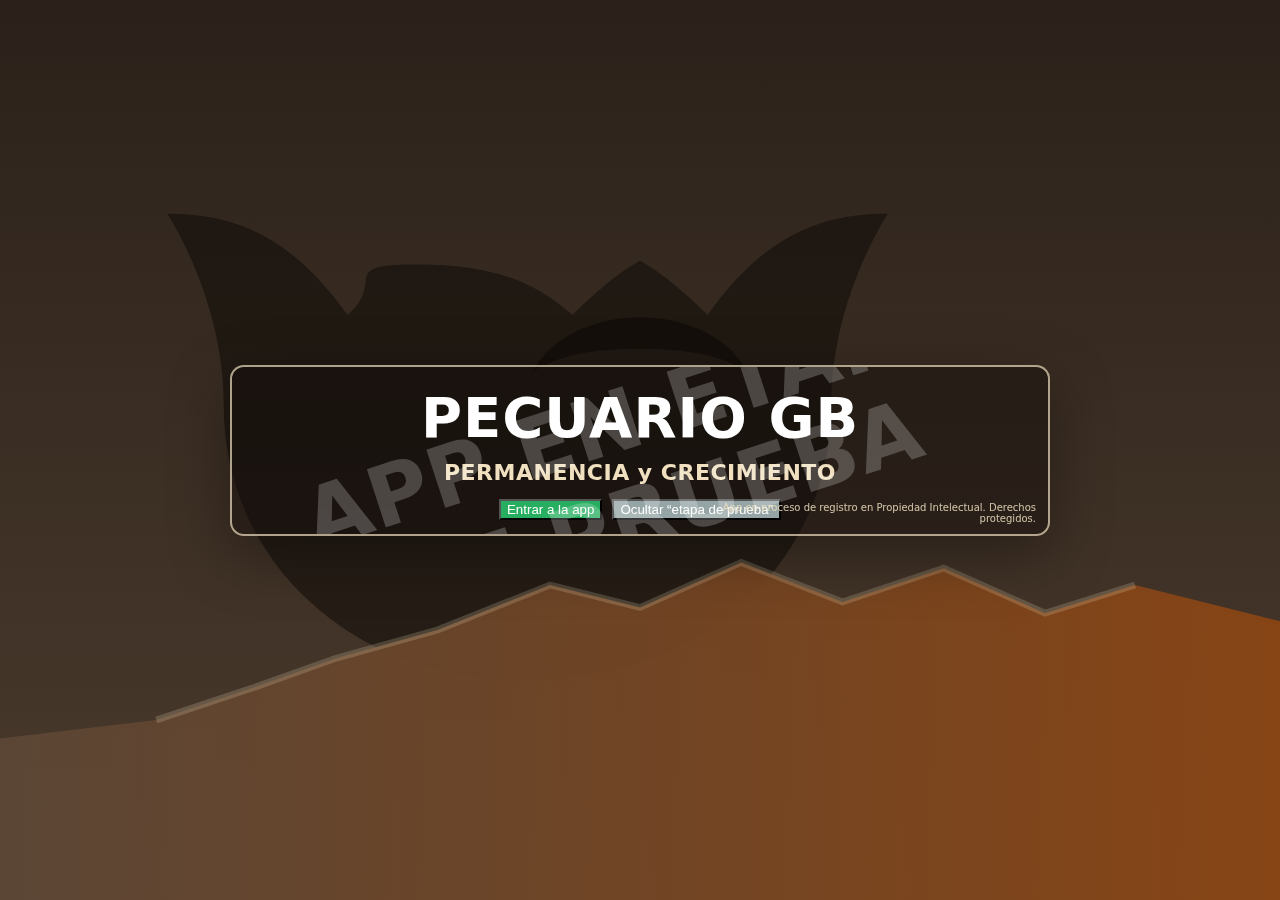
<file: pecuario.html>
<!DOCTYPE html>
<html lang="es">
<head>
  <meta charset="UTF-8" />
  <title>Pecuario GB - v39</title>
  <meta name="viewport" content="width=device-width,initial-scale=1" />
  <style>
    * { box-sizing: border-box; }
    body {
      margin: 0;
      font-family: system-ui, -apple-system, BlinkMacSystemFont, "Segoe UI", sans-serif;
      background: #f5f5f5;
      color: #222;
    }
    header {
      background: #4b3b2d;
      color: #fff;
      padding: 10px 16px;
      position: sticky;
      top: 0;
      z-index: 5;
    }
    header h1 {
      margin: 0;
      font-size: 18px;
    }
    header small {
      display: block;
      font-size: 11px;
      opacity: 0.9;
    }
    .subleyenda {
      font-size: 11px;
      margin-top: 4px;
      color: #f0e0c0;
      font-style: italic;
    }
    nav {
      display: flex;
      flex-wrap: wrap;
      gap: 4px;
      padding: 6px;
      background: #eae7e2;
      border-bottom: 1px solid #d0c8c0;
      position: sticky;
      top: 52px;
      z-index: 4;
    }
    nav button {
      flex: 1 1 calc(25% - 4px);
      min-width: 120px;
      padding: 6px 4px;
      font-size: 11px;
      border-radius: 4px;
      border: 1px solid #b9b1a7;
      background: #ffffff;
      cursor: pointer;
    }
    nav button.activo {
      background: #8b4513;
      color: #fff;
      border-color: #5a2f0c;
      font-weight: 600;
    }
    main {
      padding: 10px;
      max-width: 1100px;
      margin: 0 auto 24px auto;
    }
    section.modulo {
      display: none;
      background: #ffffff;
      padding: 12px;
      border-radius: 6px;
      box-shadow: 0 1px 3px rgba(0,0,0,0.10);
      margin-bottom: 16px;
    }
    section.modulo.activo { display: block; }

    h2 { font-size: 17px; margin-top: 0; margin-bottom: 6px; color: #4b3b2d; }
    h3 { font-size: 14px; margin-bottom: 4px; color: #5a4636; }
    p  { font-size: 12px; margin: 4px 0; }

    form { margin-top: 6px; margin-bottom: 10px; }
    label {
      display: block;
      font-size: 12px;
      margin-top: 6px;
      margin-bottom: 2px;
    }
    input, select, textarea {
      width: 100%;
      padding: 6px 8px;
      font-size: 12px;
      border-radius: 4px;
      border: 1px solid #c7c0b8;
    }
    textarea {
      min-height: 60px;
      resize: vertical;
    }
    .fila-dos {
      display: grid;
      grid-template-columns: repeat(2,minmax(0,1fr));
      gap: 6px;
    }
    .fila-tres {
      display: grid;
      grid-template-columns: repeat(3,minmax(0,1fr));
      gap: 6px;
    }
    .acciones {
      margin-top: 8px;
      display: flex;
      flex-wrap: wrap;
      gap: 6px;
    }
    .acciones button {
      padding: 6px 10px;
      font-size: 12px;
      border-radius: 4px;
      border: none;
      cursor: pointer;
    }
    .btn-primario   { background: #27ae60; color: #fff; }
    .btn-secundario { background: #95a5a6; color: #fff; }
    .btn-alerta     { background: #c0392b; color: #fff; }
    .btn-terciario  { background: #8b4513; color: #fff; }

    .nota {
      font-size: 11px;
      color: #7f8c8d;
      margin-top: 4px;
    }

    .tarjetas-grid {
      display: grid;
      grid-template-columns: repeat(auto-fit,minmax(180px,1fr));
      gap: 8px;
      margin-top: 8px;
    }
    .tarjeta {
      background: #faf7f3;
      border-radius: 4px;
      padding: 8px;
      border: 1px solid #e1d7cd;
      font-size: 12px;
    }
    .tarjeta strong { display: block; margin-bottom: 4px; }

    .lista {
      margin-top: 8px;
      font-size: 12px;
      background: #f9f9f9;
      border-radius: 4px;
      padding: 6px 8px;
      max-height: 260px;
      overflow-y: auto;
      border: 1px solid #eee;
    }
    .lista div {
      padding: 4px 0;
      border-bottom: 1px dashed #ddd;
    }
    .lista div:last-child { border-bottom: none; }

    details {
      margin-top: 6px;
      border-radius: 4px;
      background: #f7f5f2;
      border: 1px solid #e2dbd4;
      padding: 4px 6px;
      font-size: 12px;
    }
    details summary {
      cursor: pointer;
      font-weight: 600;
      color: #4b3b2d;
    }

    /* Subtabs internos */
    .subtabs {
      display: flex;
      gap: 6px;
      flex-wrap: wrap;
      margin: 6px 0 10px 0;
    }
    .subtabs button {
      border: 1px solid #b9b1a7;
      background: #fff;
      border-radius: 999px;
      padding: 6px 10px;
      font-size: 12px;
      cursor: pointer;
    }
    .subtabs button.activo {
      background: #8b4513;
      border-color: #5a2f0c;
      color: #fff;
      font-weight: 600;
    }
    .submodulo { display: none; }
    .submodulo.activo { display: block; }

    /* Portada (overlay) */
    #portada {
      position: fixed;
      inset: 0;
      z-index: 9999;
      display: flex;
      align-items: center;
      justify-content: center;
      padding: 18px;
      background-image: url("data:image/svg+xml;utf8,%3Csvg%20xmlns%3D%27http%3A//www.w3.org/2000/svg%27%20viewBox%3D%270%200%201200%20800%27%3E%0A%20%20%3Cdefs%3E%0A%20%20%20%20%3ClinearGradient%20id%3D%27g%27%20x1%3D%270%27%20y1%3D%270%27%20x2%3D%270%27%20y2%3D%271%27%3E%0A%20%20%20%20%20%20%3Cstop%20offset%3D%270%27%20stop-color%3D%27%232b211a%27/%3E%0A%20%20%20%20%20%20%3Cstop%20offset%3D%271%27%20stop-color%3D%27%234b3b2d%27/%3E%0A%20%20%20%20%3C/linearGradient%3E%0A%20%20%20%20%3ClinearGradient%20id%3D%27m%27%20x1%3D%270%27%20y1%3D%270%27%20x2%3D%271%27%20y2%3D%270%27%3E%0A%20%20%20%20%20%20%3Cstop%20offset%3D%270%27%20stop-color%3D%27%235a4636%27%20stop-opacity%3D%270.95%27/%3E%0A%20%20%20%20%20%20%3Cstop%20offset%3D%271%27%20stop-color%3D%27%238b4513%27%20stop-opacity%3D%270.95%27/%3E%0A%20%20%20%20%3C/linearGradient%3E%0A%20%20%3C/defs%3E%0A%20%20%3Crect%20width%3D%271200%27%20height%3D%27800%27%20fill%3D%27url%28%23g%29%27/%3E%0A%20%20%3C%21--%20Bull%20head%20silhouette%20--%3E%0A%20%20%3Cpath%20d%3D%27M340%20280%0A%20%20%20%20%20%20%20%20%20%20%20C290%20210%2C240%20190%2C180%20190%0A%20%20%20%20%20%20%20%20%20%20%20C210%20240%2C230%20300%2C230%20360%0A%20%20%20%20%20%20%20%20%20%20%20C230%20470%2C300%20555%2C400%20590%0A%20%20%20%20%20%20%20%20%20%20%20C460%20610%2C520%20610%2C600%20590%0A%20%20%20%20%20%20%20%20%20%20%20C700%20555%2C770%20470%2C770%20360%0A%20%20%20%20%20%20%20%20%20%20%20C770%20300%2C790%20240%2C820%20190%0A%20%20%20%20%20%20%20%20%20%20%20C760%20190%2C710%20210%2C660%20280%0A%20%20%20%20%20%20%20%20%20%20%20C635%20255%2C615%20240%2C600%20232%0A%20%20%20%20%20%20%20%20%20%20%20C585%20240%2C565%20255%2C540%20280%0A%20%20%20%20%20%20%20%20%20%20%20C505%20250%2C470%20235%2C400%20235%0A%20%20%20%20%20%20%20%20%20%20%20C330%20235%2C375%20250%2C340%20280Z%27%0A%20%20%20%20%20%20%20%20fill%3D%27%230f0b08%27%20fill-opacity%3D%270.55%27/%3E%0A%20%20%3Cpath%20d%3D%27M505%20330%0A%20%20%20%20%20%20%20%20%20%20%20C520%20300%2C560%20282%2C600%20282%0A%20%20%20%20%20%20%20%20%20%20%20C640%20282%2C680%20300%2C695%20330%0A%20%20%20%20%20%20%20%20%20%20%20C670%20315%2C640%20310%2C600%20310%0A%20%20%20%20%20%20%20%20%20%20%20C560%20310%2C530%20315%2C505%20330Z%27%0A%20%20%20%20%20%20%20%20fill%3D%27%230f0b08%27%20fill-opacity%3D%270.65%27/%3E%0A%20%20%3C%21--%20Mountain%20%28Cerro%20de%20la%20Silla-inspired%20outline%29%20--%3E%0A%20%20%3Cpath%20d%3D%27M0%20660%0A%20%20%20%20%20%20%20%20%20%20%20L170%20640%0A%20%20%20%20%20%20%20%20%20%20%20L260%20610%0A%20%20%20%20%20%20%20%20%20%20%20L330%20585%0A%20%20%20%20%20%20%20%20%20%20%20L420%20560%0A%20%20%20%20%20%20%20%20%20%20%20L520%20520%0A%20%20%20%20%20%20%20%20%20%20%20L600%20540%0A%20%20%20%20%20%20%20%20%20%20%20L690%20500%0A%20%20%20%20%20%20%20%20%20%20%20L780%20535%0A%20%20%20%20%20%20%20%20%20%20%20L870%20505%0A%20%20%20%20%20%20%20%20%20%20%20L960%20545%0A%20%20%20%20%20%20%20%20%20%20%20L1040%20520%0A%20%20%20%20%20%20%20%20%20%20%20L1200%20560%0A%20%20%20%20%20%20%20%20%20%20%20L1200%20800%0A%20%20%20%20%20%20%20%20%20%20%20L0%20800%20Z%27%0A%20%20%20%20%20%20%20%20fill%3D%27url%28%23m%29%27/%3E%0A%20%20%3Cpath%20d%3D%27M170%20640%20L260%20610%20L330%20585%20L420%20560%20L520%20520%20L600%20540%20L690%20500%20L780%20535%20L870%20505%20L960%20545%20L1040%20520%27%0A%20%20%20%20%20%20%20%20fill%3D%27none%27%20stroke%3D%27%23f0e0c0%27%20stroke-opacity%3D%270.20%27%20stroke-width%3D%276%27/%3E%0A%3C/svg%3E");
      background-size: cover;
      background-position: center;
    }
    #portada .marco {
      width: min(820px, 100%);
      border: 2px solid rgba(240,224,192,0.70);
      background: rgba(15, 11, 8, 0.45);
      border-radius: 14px;
      padding: 18px 18px 14px 18px;
      box-shadow: 0 18px 60px rgba(0,0,0,0.35);
      position: relative;
      overflow: hidden;
    }
    #portada h1 {
      margin: 0;
      color: #fff;
      font-size: clamp(34px, 6vw, 56px);
      letter-spacing: 1px;
      text-transform: uppercase;
      text-align: center;
    }
    #portada h2 {
      margin: 10px 0 0 0;
      color: #f0e0c0;
      font-weight: 600;
      font-size: clamp(16px, 3vw, 22px);
      text-align: center;
      letter-spacing: 0.5px;
    }
    #portada .accionesPortada {
      display: flex;
      gap: 10px;
      justify-content: center;
      flex-wrap: wrap;
      margin-top: 14px;
    }
    #portada .notaLegal {
      position: absolute;
      right: 12px;
      bottom: 10px;
      color: rgba(240,224,192,0.85);
      font-size: 10px;
      text-align: right;
      max-width: 320px;
    }
    #portada .watermark {
      position: absolute;
      inset: 0;
      display: grid;
      place-items: center;
      pointer-events: none;
      transform: rotate(-18deg);
      opacity: 0.22;
    }
    #portada .watermark span {
      color: #fff;
      font-weight: 800;
      font-size: clamp(34px, 7vw, 84px);
      letter-spacing: 1px;
      text-transform: uppercase;
      text-align: center;
    }

    /* Potreros: canvas */
    .mapa-wrap {
      display: grid;
      grid-template-columns: 1fr;
      gap: 8px;
      margin-top: 8px;
    }
    canvas#canvasPotrero {
      width: 100%;
      height: 220px;
      background: #fff;
      border: 1px solid #e1d7cd;
      border-radius: 8px;
    }
    .puntos {
      font-size: 11px;
      color: #4b3b2d;
      background: #faf7f3;
      border: 1px solid #e1d7cd;
      border-radius: 8px;
      padding: 8px;
      max-height: 180px;
      overflow: auto;
    }
    .chip {
      display: inline-block;
      padding: 2px 8px;
      border-radius: 999px;
      background: #f0e0c0;
      color: #4b3b2d;
      font-weight: 700;
      font-size: 11px;
      margin-left: 6px;
    }

    /* Modal suplementos */
    .modal {
      position: fixed;
      inset: 0;
      background: rgba(0,0,0,0.55);
      display: none;
      align-items: center;
      justify-content: center;
      padding: 18px;
      z-index: 9998;
    }
    .modal.activo { display: flex; }
    .modal .panel {
      width: min(860px, 100%);
      background: #fff;
      border-radius: 12px;
      padding: 12px;
      box-shadow: 0 24px 70px rgba(0,0,0,0.35);
    }
    .modal .panel header {
      position: relative;
      top: auto;
      z-index: auto;
      background: transparent;
      color: #4b3b2d;
      padding: 0;
      margin-bottom: 6px;
    }

    @media (max-width: 700px) {
      nav button { flex: 1 1 calc(50% - 4px); min-width: 140px; }
      .fila-dos, .fila-tres { grid-template-columns: 1fr; }
      nav { top: 62px; }
    }
  </style>
</head>
<body>

<!-- PORTADA (se cierra con "Entrar") -->
<div id="portada" role="dialog" aria-modal="true">
  <div class="marco">
    <div class="watermark"><span>APP EN ETAPA DE PRUEBA</span></div>

    <h1>PECUARIO GB</h1>
    <h2>PERMANENCIA y CRECIMIENTO</h2>

    <div class="accionesPortada">
      <button class="btn-primario" id="btnEntrar">Entrar a la app</button>
      <button class="btn-secundario" id="btnCerrarMarca">Ocultar “etapa de prueba”</button>
    </div>

    <div class="notaLegal">
      App en proceso de registro en Propiedad Intelectual. Derechos protegidos.
    </div>
  </div>
</div>

<header>
  <h1>Pecuario GB <span class="chip">v39</span></h1>
  <small>Control operativo integral de ganado bovino</small>
  <div class="subleyenda">Información para la permanencia y crecimiento de tu rancho</div>
</header>

<nav>
  <button data-modulo="panel" class="activo">Panel</button>
  <button data-modulo="animales">Animales</button>
  <button data-modulo="potreros">Potreros y Corrales</button>
  <button data-modulo="repro">Reproducción y partos</button>
  <button data-modulo="sanidad">Sanidad</button>
  <button data-modulo="clima">Clima</button>
  <button data-modulo="conta">Contabilidad</button>
  <button data-modulo="seguridad">Registros del Velador</button>
  <button data-modulo="maquinaria">Maquinaria y equipo</button>
  <button data-modulo="actividades">Actividades</button>
  <button data-modulo="reportes">Reportes</button>
  <button data-modulo="config">Perfil del rancho</button>
</nav>

<main>
  <!-- PANEL -->
  <section id="mod-panel" class="modulo activo">
    <h2>Panel general</h2>
    <p>Resumen rápido del rancho con base en los registros capturados.</p>
    <div class="tarjetas-grid">
      <div class="tarjeta">
        <strong>Animales registrados</strong>
        <span id="pnl-animales">0</span>
      </div>
      <div class="tarjeta">
        <strong>Pesajes registrados</strong>
        <span id="pnl-pesajes">0</span>
      </div>
      <div class="tarjeta">
        <strong>Nacimientos</strong>
        <span id="pnl-nacimientos">0</span>
      </div>
      <div class="tarjeta">
        <strong>Eventos de sanidad</strong>
        <span id="pnl-sanidad">0</span>
      </div>
      <div class="tarjeta">
        <strong>Registros del Velador (incluye visitas)</strong>
        <span id="pnl-seguridad">0</span>
      </div>
      <div class="tarjeta">
        <strong>Clima</strong>
        <span id="pnl-clima">Sin datos</span>
      </div>
      <div class="tarjeta">
        <strong>Ingresos - Gastos (simple)</strong>
        <span id="pnl-conta">0 / 0</span>
      </div>
    </div>
    <p class="nota">Resumen simple con base en la información capturada en los módulos.</p>
  </section>

  <!-- ANIMALES (incluye PESAJES) -->
  <section id="mod-animales" class="modulo">
    <h2>Animales</h2>
    <p>Altas, bajas y movimientos de animales. Incluye el sub-módulo de <b>Pesajes</b>.</p>

    <div class="subtabs" aria-label="Submódulos Animales">
      <button type="button" class="activo" data-sub="anim-reg">Registro</button>
      <button type="button" data-sub="anim-pes">Pesajes</button>
    </div>

    <!-- Registro -->
    <div id="sub-anim-reg" class="submodulo activo">
      <form id="form-animales">
        <div class="fila-dos">
          <div>
            <label>Arete oficial</label>
            <input name="areteOficial" required />
          </div>
          <div>
            <label>Arete rancho</label>
            <input name="areteRancho" />
          </div>
        </div>

        <div class="fila-tres">
          <div>
            <label>Sexo</label>
            <select name="sexo">
              <option value="">Selecciona…</option>
              <option value="Hembra">Hembra</option>
              <option value="Macho">Macho</option>
            </select>
          </div>
          <div>
            <label>Raza preponderante</label>
            <select name="razaPre" id="selRazaPre"></select>
          </div>
          <div>
            <label>Cruza 1 / Cruza 2 (opcional)</label>
            <div class="fila-dos">
              <select name="cruza1" id="selCruza1"></select>
              <select name="cruza2" id="selCruza2"></select>
            </div>
          </div>
        </div>

        <div class="fila-dos">
          <div>
            <label>Fecha de nacimiento</label>
            <input type="date" name="fechaNac" />
          </div>
          <div>
            <label>Grupo</label>
            <select name="grupo" id="selGrupoAnimales"></select>
          </div>
        </div>

        <div class="fila-dos">
          <div>
            <label>Observaciones</label>
            <input name="obs" />
          </div>
          <div>
            <label>Agregar otra raza (se suma a las listas)</label>
            <div class="fila-dos">
              <input id="txtNuevaRaza" placeholder="Ej. Simmental" />
              <button type="button" class="btn-terciario" id="btnAgregarRaza">Añadir</button>
            </div>
            <div class="nota">Permite agregar razas adicionales a los desplegables de raza y cruzas.</div>
          </div>
        </div>

        <div class="acciones">
          <button type="submit" class="btn-primario">Guardar animal</button>
          <button type="button" class="btn-secundario" onclick="limpiarFormulario('form-animales')">Limpiar</button>
        </div>
      </form>

      <details>
        <summary>Actividades sugeridas (Animales)</summary>
        <ul>
          <li>Registro de altas, bajas y movimientos.</li>
          <li>Asignación de grupo según condición física.</li>
          <li>Asignación de responsable por registro.</li>
        </ul>
      </details>

      <div class="lista" id="lista-animales"></div>
    </div>

    <!-- Pesajes -->
    <div id="sub-anim-pes" class="submodulo">
      <h3>Pesajes</h3>
      <p class="nota">Se divide en <b>Individual</b> y <b>Por grupo</b>, con cálculo de ganancia/pérdida respecto al último pesaje.</p>

      <details open>
        <summary>Pesaje individual</summary>
        <form id="form-pesaje-ind">
          <div class="fila-tres">
            <div>
              <label>Arete oficial</label>
              <input name="areteOficial" required />
            </div>
            <div>
              <label>Arete rancho</label>
              <input name="areteRancho" />
            </div>
            <div>
              <label>Sexo</label>
              <select name="sexo">
                <option value="">Selecciona…</option>
                <option>Hembra</option>
                <option>Macho</option>
              </select>
            </div>
          </div>

          <div class="fila-tres">
            <div>
              <label>Fecha de pesaje</label>
              <input type="date" name="fecha" required />
            </div>
            <div>
              <label>Peso (kg)</label>
              <input type="number" step="0.1" name="peso" required />
            </div>
            <div>
              <label>Ubicación (Potrero / Corral)</label>
              <input name="ubicacion" placeholder="Ej. Potrero A / Corral 01" />
            </div>
          </div>

          <label>Observaciones</label>
          <textarea name="obs"></textarea>

          <div class="acciones">
            <button type="submit" class="btn-primario">Guardar pesaje individual</button>
            <button type="button" class="btn-secundario" onclick="limpiarFormulario('form-pesaje-ind')">Limpiar</button>
          </div>
          <div class="nota" id="notaDeltaInd"></div>
        </form>

        <div class="lista" id="lista-pesaje-ind"></div>
      </details>

      <details>
        <summary>Pesaje por grupo</summary>
        <form id="form-pesaje-grupo">
          <div class="fila-tres">
            <div>
              <label>Grupo</label>
              <select name="grupo" id="selGrupoPesajes"></select>
            </div>
            <div>
              <label>Potrero</label>
              <select name="potrero" id="selPotreroPesajes"></select>
            </div>
            <div>
              <label>Corral (2 dígitos)</label>
              <input name="corral" placeholder="Ej. 01" maxlength="2" />
            </div>
          </div>

          <div class="fila-tres">
            <div>
              <label>Fecha</label>
              <input type="date" name="fecha" required />
            </div>
            <div>
              <label>No. de cabezas</label>
              <input type="number" step="1" name="cabezas" required />
            </div>
            <div>
              <label>Peso total (kg)</label>
              <input type="number" step="0.1" name="pesoTotal" required />
            </div>
          </div>

          <div class="fila-dos">
            <div>
              <label>Peso promedio (kg/cabeza)</label>
              <input type="number" step="0.1" name="pesoProm" readonly />
            </div>
            <div>
              <label>Ganancia / pérdida promedio vs último (kg/cabeza)</label>
              <input type="number" step="0.1" name="deltaProm" readonly />
            </div>
          </div>

          <label>Observaciones</label>
          <textarea name="obs"></textarea>

          <div class="acciones">
            <button type="submit" class="btn-primario">Guardar pesaje por grupo</button>
            <button type="button" class="btn-secundario" onclick="limpiarFormulario('form-pesaje-grupo')">Limpiar</button>
          </div>
          <div class="nota" id="notaDeltaGrupo"></div>
        </form>

        <div class="lista" id="lista-pesaje-grupo"></div>
      </details>
    </div>
  </section>

  <!-- POTREROS Y CORRALES -->
  <section id="mod-potreros" class="modulo">
    <h2>Potreros y Corrales</h2>
    <p>Identificación de potreros por <b>letras</b> y corrales por <b>números (2 dígitos)</b>.</p>

    <div class="subtabs" aria-label="Submódulos Potreros">
      <button type="button" class="activo" data-sub="pot-potreros">Potreros</button>
      <button type="button" data-sub="pot-corrales">Corrales</button>
      <button type="button" data-sub="pot-supl">Suplementos</button>
    </div>

    <!-- Potreros -->
    <div id="sub-pot-potreros" class="submodulo activo">
      <form id="form-potreros">
        <div class="fila-tres">
          <div>
            <label>Potrero (letra)</label>
            <select name="letra" id="selPotreroLetra"></select>
          </div>
          <div>
            <label>Nombre opcional</label>
            <input name="nombre" placeholder="Ej. La Loma" />
          </div>
          <div>
            <label>Área estimada (m²) — calculada por puntos</label>
            <input name="areaM2" id="areaM2" readonly />
          </div>
        </div>

        <label>Descripción / notas</label>
        <textarea name="desc" placeholder="Sugerencia: tipo(s) de zacate, disponibilidad de agua (natural/bebederos), comederos portátiles, maleza, etc."></textarea>

        <details>
          <summary>Ubicación por GPS (para potreros no cercados)</summary>
          <p class="nota">Oprime <b>Agregar punto GPS</b> varias veces caminando el perímetro. Se dibuja el potrero y se calcula el área aproximada.</p>
          <div class="acciones">
            <button type="button" class="btn-terciario" id="btnPuntoGPS">Agregar punto GPS</button>
            <button type="button" class="btn-secundario" id="btnLimpiarGPS">Borrar puntos</button>
          </div>
          <div class="mapa-wrap">
            <canvas id="canvasPotrero" width="800" height="320"></canvas>
            <div class="puntos" id="listaPuntos">Sin puntos aún.</div>
          </div>
        </details>

        <div class="acciones">
          <button type="submit" class="btn-primario">Guardar potrero</button>
          <button type="button" class="btn-secundario" onclick="limpiarFormulario('form-potreros'); limpiarPuntos();">Limpiar</button>
        </div>
      </form>

      <div class="lista" id="lista-potreros"></div>
    </div>

    <!-- Corrales -->
    <div id="sub-pot-corrales" class="submodulo">
      <form id="form-corrales">
        <div class="fila-tres">
          <div>
            <label>Corral (2 dígitos)</label>
            <input name="corralId" required maxlength="2" placeholder="Ej. 01" />
          </div>
          <div>
            <label>Potrero asociado (letra)</label>
            <select name="potrero" id="selPotreroCorrales"></select>
          </div>
          <div>
            <label>Grupo de animales</label>
            <select name="grupo" id="selGrupoCorrales"></select>
          </div>
        </div>

        <div class="fila-tres">
          <div>
            <label>Área aproximada (m²)</label>
            <input type="number" step="1" name="area" />
          </div>
          <div>
            <label>Fecha / hora entrada</label>
            <input type="datetime-local" name="entrada" />
          </div>
          <div>
            <label>Fecha / hora salida</label>
            <input type="datetime-local" name="salida" />
          </div>
        </div>

        <div class="fila-tres">
          <div>
            <label>Densidad (animales/ha)</label>
            <input type="number" step="1" name="densidad" placeholder="Ej. 1500" />
            <div class="nota">Se movió aquí desde Potreros, porque la densidad del potrero es el promedio de sus corrales.</div>
          </div>
          <div>
            <label>Acceso a bebederos</label>
            <select name="bebedero">
              <option value="">No especificado</option>
              <option>Sí</option>
              <option>No</option>
            </select>
          </div>
          <div>
            <label>Acceso a comederos</label>
            <select name="comedero">
              <option value="">No especificado</option>
              <option>Sí</option>
              <option>No</option>
            </select>
          </div>
        </div>

        <label>Observaciones</label>
        <textarea name="obs" placeholder="Tipo de zacate o maleza disponible, condición del suelo, etc."></textarea>

        <div class="acciones">
          <button type="submit" class="btn-primario">Guardar corral</button>
          <button type="button" class="btn-secundario" onclick="limpiarFormulario('form-corrales')">Limpiar</button>
          <button type="button" class="btn-terciario" id="btnAbrirSuplementos">Capturar suplemento</button>
        </div>
      </form>

      <div class="lista" id="lista-corrales"></div>
    </div>

    <!-- Suplementos -->
    <div id="sub-pot-supl" class="submodulo">
      <h3>Suplementos (recetas por zona / temporada)</h3>
      <p class="nota">Aquí se registran suplementos con ingredientes, proporciones, preparación y frecuencia, acorde a temporadas y clima.</p>

      <div class="acciones">
        <button type="button" class="btn-primario" id="btnNuevoSupl">Nuevo suplemento</button>
        <button type="button" class="btn-secundario" id="btnBorrarSupl">Borrar todos (solo suplementos)</button>
      </div>

      <div class="lista" id="lista-supl"></div>
    </div>
  </section>

  <!-- REPRODUCCIÓN Y PARTOS -->
  <section id="mod-repro" class="modulo">
    <h2>Reproducción y partos</h2>
    <p>Seguimiento de empadres, gestaciones y partos. Incluye cruza del vientre y del toro (preponderante + cruza 1/2) para estimar cruza de la cría.</p>

    <form id="form-repro">
      <h3>Hembra (vientre)</h3>
      <div class="fila-tres">
        <div>
          <label>Arete hembra (vientre)</label>
          <input name="vientre" required />
        </div>
        <div>
          <label>Raza preponderante</label>
          <select name="razaH" class="selRaza"></select>
        </div>
        <div>
          <label>Cruza 1 / Cruza 2</label>
          <div class="fila-dos">
            <select name="cruzaH1" class="selRaza"></select>
            <select name="cruzaH2" class="selRaza"></select>
          </div>
        </div>
      </div>

      <h3>Macho (toro)</h3>
      <div class="fila-tres">
        <div>
          <label>Arete / nombre del toro</label>
          <input name="toro" />
        </div>
        <div>
          <label>Raza preponderante</label>
          <select name="razaM" class="selRaza"></select>
        </div>
        <div>
          <label>Cruza 1 / Cruza 2</label>
          <div class="fila-dos">
            <select name="cruzaM1" class="selRaza"></select>
            <select name="cruzaM2" class="selRaza"></select>
          </div>
        </div>
      </div>

      <div class="fila-tres">
        <div>
          <label>Peso estimado vientre (kg)</label>
          <input type="number" step="0.1" name="pesoVientre" />
        </div>
        <div>
          <label>Peso estimado toro (kg)</label>
          <input type="number" step="0.1" name="pesoToro" />
        </div>
        <div>
          <label>Cruza estimada de la cría</label>
          <input name="cruzaCria" readonly />
        </div>
      </div>

      <div class="fila-tres">
        <div>
          <label>Fecha de empadre</label>
          <input type="date" name="fechaEmp" />
        </div>
        <div>
          <label>Fecha probable de parición</label>
          <input type="date" name="fechaProb" />
          <div class="nota">Se puede calcular automático con gestación típica (283 días).</div>
        </div>
        <div style="display:flex; align-items:end; gap:6px;">
          <button type="button" class="btn-terciario" id="btnCalcularProb">Calcular (283 días)</button>
        </div>
      </div>

      <div class="fila-tres">
        <div>
          <label>Fecha de parto</label>
          <input type="date" name="fechaParto" />
        </div>
        <div>
          <label>Sexo de la cría</label>
          <select name="sexoCria">
            <option value="">Selecciona…</option>
            <option>Hembra</option>
            <option>Macho</option>
          </select>
        </div>
        <div>
          <label>Peso al nacer (kg)</label>
          <input type="number" step="0.1" name="pesoCria" />
        </div>
      </div>

      <label>Observaciones (condiciones del parto y estado físico del vientre y de la cría)</label>
      <textarea name="obs"></textarea>

      <div class="acciones">
        <button type="submit" class="btn-primario">Guardar evento</button>
        <button type="button" class="btn-secundario" onclick="limpiarFormulario('form-repro')">Limpiar</button>
      </div>
    </form>

    <details>
      <summary>Actividades sugeridas (Reproducción y partos)</summary>
      <ul>
        <li>Vigilancia de vientres en gestación.</li>
        <li>Atención al parto y a la cría (calostro, primeras horas).</li>
        <li>Registro de problemas y seguimiento.</li>
      </ul>
    </details>

    <div class="lista" id="lista-repro"></div>
  </section>

  <!-- SANIDAD -->
  <section id="mod-sanidad" class="modulo">
    <h2>Sanidad</h2>
    <p>Eventos sanitarios: enfermedades, tratamientos y vacunación.</p>
    <form id="form-sanidad">
      <div class="fila-dos">
        <div>
          <label>Arete oficial</label>
          <input name="arete" />
        </div>
        <div>
          <label>Fecha</label>
          <input type="date" name="fecha" />
        </div>
      </div>

      <div class="fila-tres">
        <div>
          <label>Tipo de evento</label>
          <select name="tipo">
            <option value="">Selecciona…</option>
            <option>Preventivo (vacuna)</option>
            <option>Correctivo (enfermedad)</option>
          </select>
        </div>
        <div>
          <label>Enfermedad / motivo</label>
          <input name="enfermedad" placeholder="Ej. Anaplasmosis, Brucelosis…" />
        </div>
        <div>
          <label>Temperatura (°C)</label>
          <input type="number" step="0.1" name="temp" />
        </div>
      </div>

      <label>Tratamiento / vacuna aplicada</label>
      <input name="tratamiento" />

      <label>Observaciones</label>
      <textarea name="obs"></textarea>

      <div class="acciones">
        <button type="submit" class="btn-primario">Guardar sanidad</button>
        <button type="button" class="btn-secundario" onclick="limpiarFormulario('form-sanidad')">Limpiar</button>
      </div>
    </form>

    <div class="lista" id="lista-sanidad"></div>
  </section>

  <!-- CLIMA -->
  <section id="mod-clima" class="modulo">
    <h2>Clima</h2>
    <p>Registro diario de clima del rancho.</p>
    <form id="form-clima">
      <div class="fila-tres">
        <div>
          <label>Fecha</label>
          <input type="date" name="fecha" />
        </div>
        <div>
          <label>Temperatura mínima (°C)</label>
          <input type="number" step="0.1" name="tmin" />
        </div>
        <div>
          <label>Temperatura máxima (°C)</label>
          <input type="number" step="0.1" name="tmax" />
        </div>
      </div>

      <div class="fila-dos">
        <div>
          <label>Condición del día</label>
          <select name="cond">
            <option value="">Selecciona…</option>
            <option>Soleado</option>
            <option>Medio nublado</option>
            <option>Nublado</option>
            <option>Lluvia ligera</option>
            <option>Lluvia fuerte</option>
          </select>
        </div>
        <div>
          <label>Precipitación (mm)</label>
          <input type="number" step="0.1" name="lluvia" />
        </div>
      </div>

      <label>Observaciones</label>
      <textarea name="obs"></textarea>

      <div class="acciones">
        <button type="submit" class="btn-primario">Guardar clima</button>
        <button type="button" class="btn-secundario" onclick="limpiarFormulario('form-clima')">Limpiar</button>
      </div>
    </form>

    <div class="lista" id="lista-clima"></div>
  </section>

  <!-- CONTABILIDAD -->
  <section id="mod-conta" class="modulo">
    <h2>Contabilidad (flujos simples)</h2>
    <p>Registro básico de ingresos y gastos del rancho.</p>
    <form id="form-conta">
      <div class="fila-tres">
        <div>
          <label>Fecha</label>
          <input type="date" name="fecha" />
        </div>
        <div>
          <label>Tipo</label>
          <select name="tipo">
            <option value="">Selecciona…</option>
            <option>Ingreso</option>
            <option>Gasto</option>
          </select>
        </div>
        <div>
          <label>Monto</label>
          <input type="number" step="0.01" name="monto" />
        </div>
      </div>

      <label>Cuenta / concepto</label>
      <input name="cuenta" placeholder="Ej. Ventas, Suplementos, Mano de obra…" />

      <label>Descripción</label>
      <textarea name="desc"></textarea>

      <div class="acciones">
        <button type="submit" class="btn-primario">Guardar movimiento</button>
        <button type="button" class="btn-secundario" onclick="limpiarFormulario('form-conta')">Limpiar</button>
      </div>
    </form>

    <div class="lista" id="lista-conta"></div>
  </section>

  <!-- REGISTROS DEL VELADOR (incluye visitas) -->
  <section id="mod-seguridad" class="modulo">
    <h2>Registros del Velador</h2>
    <p>Registro de visitas, vehículos y bitácora diaria del velador.</p>

    <h3>Registro de visitantes</h3>
    <form id="form-visitas">
      <div class="fila-tres">
        <div>
          <label>Fecha</label>
          <input type="date" name="fecha" />
        </div>
        <div>
          <label>Hora llegada</label>
          <input type="time" name="horaLlegada" />
        </div>
        <div>
          <label>Hora salida</label>
          <input type="time" name="horaSalida" />
        </div>
      </div>

      <div class="fila-dos">
        <div>
          <label>Nombre del visitante / grupo</label>
          <input name="nombre" />
        </div>
        <div>
          <label>Asunto / a quién busca</label>
          <input name="asunto" />
        </div>
      </div>

      <div class="fila-dos">
        <div>
          <label>Vehículo</label>
          <input name="vehiculo" placeholder="Tipo de vehículo" />
        </div>
        <div>
          <label>Placas</label>
          <input name="placas" />
        </div>
      </div>

      <label>Observaciones</label>
      <textarea name="obs"></textarea>

      <div class="acciones">
        <button type="submit" class="btn-primario">Guardar visita</button>
        <button type="button" class="btn-secundario" onclick="limpiarFormulario('form-visitas')">Limpiar</button>
      </div>
    </form>

    <h3>Bitácora diaria del velador</h3>
    <form id="form-bitacora">
      <div class="fila-dos">
        <div>
          <label>Fecha</label>
          <input type="date" name="fecha" />
        </div>
        <div>
          <label>Hora</label>
          <input type="time" name="hora" />
        </div>
      </div>

      <label>Descripción de hechos / observaciones</label>
      <textarea name="evento" placeholder="Eventos relevantes del día/noche"></textarea>

      <label>Involucrados (personas, animales, clima, otros)</label>
      <textarea name="involucrados"></textarea>

      <div class="acciones">
        <button type="submit" class="btn-primario">Guardar registro</button>
        <button type="button" class="btn-secundario" onclick="limpiarFormulario('form-bitacora')">Limpiar</button>
      </div>
    </form>

    <div class="lista" id="lista-seguridad"></div>
  </section>

  <!-- MAQUINARIA Y EQUIPO -->
  <section id="mod-maquinaria" class="modulo">
    <h2>Maquinaria, equipo y herramientas</h2>
    <p>Inventario y mantenimiento básico de maquinaria, equipo, instalaciones y herramientas.</p>

    <form id="form-maquinaria">
      <div class="fila-tres">
        <div>
          <label>Tipo de activo</label>
          <select name="tipo">
            <option value="">Selecciona…</option>
            <option>Maquinaria</option>
            <option>Equipo</option>
            <option>Herramienta</option>
            <option>Instalación</option>
          </select>
        </div>
        <div>
          <label>Cantidad</label>
          <input type="number" step="1" name="cantidad" />
        </div>
        <div>
          <label>Vida útil (años estimados)</label>
          <input type="number" step="1" name="vida" />
        </div>
      </div>

      <label>Descripción del activo</label>
      <input name="desc" placeholder="Ej. Tractor 80 HP, Bomba de agua, etc." />

      <div class="fila-dos">
        <div>
          <label>Marca / Modelo</label>
          <input name="marcaModelo" />
        </div>
        <div>
          <label>Número de serie (opcional)</label>
          <input name="serie" />
        </div>
      </div>

      <div class="fila-tres">
        <div>
          <label>Fecha de adquisición</label>
          <input type="date" name="fechaAdq" />
        </div>
        <div>
          <label>Último mantenimiento</label>
          <input type="date" name="fechaMant" />
        </div>
        <div>
          <label>Costo del último mantenimiento</label>
          <input type="number" step="0.01" name="costoMant" />
        </div>
      </div>

      <label>Descripción del mantenimiento / taller / mecánico</label>
      <textarea name="detMant"></textarea>

      <div class="acciones">
        <button type="submit" class="btn-primario">Guardar activo</button>
        <button type="button" class="btn-secundario" onclick="limpiarFormulario('form-maquinaria')">Limpiar</button>
      </div>
    </form>

    <div class="lista" id="lista-maquinaria"></div>
  </section>

  <!-- ACTIVIDADES -->
  <section id="mod-actividades" class="modulo">
    <h2>Actividades por módulo</h2>
    <p>Guía de trabajo para vaqueros y supervisores, con responsable y periodicidad.</p>

    <form id="form-actividades">
      <div class="fila-dos">
        <div>
          <label>Módulo</label>
          <select name="modulo">
            <option value="">Selecciona…</option>
            <option>Animales</option>
            <option>Pesajes</option>
            <option>Potreros</option>
            <option>Corrales</option>
            <option>Reproducción y partos</option>
            <option>Sanidad</option>
            <option>Clima</option>
            <option>Contabilidad</option>
            <option>Registros del Velador</option>
            <option>Maquinaria y equipo</option>
            <option>Reportes</option>
          </select>
        </div>
        <div>
          <label>Responsable</label>
          <input name="responsable" placeholder="Nombre del vaquero / supervisor" />
        </div>
      </div>

      <label>Descripción de la actividad</label>
      <textarea name="actividad" placeholder="Ej. Revisar animales enfermos, pesar grupo, revisar corrales, etc."></textarea>

      <div class="fila-tres">
        <div>
          <label>Periodicidad</label>
          <select name="periodicidad">
            <option value="">Selecciona…</option>
            <option>Diaria</option>
            <option>Terciada</option>
            <option>Semanal</option>
            <option>Quincenal</option>
            <option>Mensual</option>
            <option>Trimestral</option>
            <option>Semestral</option>
            <option>Anual</option>
            <option>Esporádica</option>
            <option>Otra</option>
          </select>
        </div>
        <div>
          <label>Semáforo objetivo</label>
          <select name="semaforo">
            <option value="">Sin color</option>
            <option>Verde</option>
            <option>Amarillo</option>
            <option>Rojo</option>
          </select>
        </div>
        <div>
          <label>Notas</label>
          <input name="notas" />
        </div>
      </div>

      <div class="acciones">
        <button type="submit" class="btn-primario">Guardar actividad</button>
        <button type="button" class="btn-secundario" onclick="limpiarFormulario('form-actividades')">Limpiar</button>
      </div>
    </form>

    <div class="lista" id="lista-actividades"></div>
  </section>

  <!-- REPORTES -->
  <section id="mod-reportes" class="modulo">
    <h2>Reportes</h2>
    <p>Resumen simple de registros por módulo (solo conteos, por ahora).</p>

    <table class="tabla-simple" style="width:100%; border-collapse: collapse; font-size: 12px;">
      <thead>
        <tr>
          <th style="text-align:left; border-bottom:1px solid #ddd; padding:6px;">Módulo</th>
          <th style="text-align:left; border-bottom:1px solid #ddd; padding:6px;">Registros</th>
        </tr>
      </thead>
      <tbody>
        <tr><td style="padding:6px;">Animales</td><td style="padding:6px;" id="rep-animales">0</td></tr>
        <tr><td style="padding:6px;">Pesajes</td><td style="padding:6px;" id="rep-pesajes">0</td></tr>
        <tr><td style="padding:6px;">Reproducción y partos</td><td style="padding:6px;" id="rep-repro">0</td></tr>
        <tr><td style="padding:6px;">Sanidad</td><td style="padding:6px;" id="rep-sanidad">0</td></tr>
        <tr><td style="padding:6px;">Clima</td><td style="padding:6px;" id="rep-clima">0</td></tr>
        <tr><td style="padding:6px;">Contabilidad</td><td style="padding:6px;" id="rep-conta">0</td></tr>
        <tr><td style="padding:6px;">Registros del Velador</td><td style="padding:6px;" id="rep-seguridad">0</td></tr>
        <tr><td style="padding:6px;">Maquinaria y equipo</td><td style="padding:6px;" id="rep-maquinaria">0</td></tr>
        <tr><td style="padding:6px;">Actividades</td><td style="padding:6px;" id="rep-actividades">0</td></tr>
        <tr><td style="padding:6px;">Potreros</td><td style="padding:6px;" id="rep-potreros">0</td></tr>
        <tr><td style="padding:6px;">Corrales</td><td style="padding:6px;" id="rep-corrales">0</td></tr>
        <tr><td style="padding:6px;">Suplementos</td><td style="padding:6px;" id="rep-supl">0</td></tr>
      </tbody>
    </table>

    <p class="nota">En futuras versiones se pueden agregar KPI detallados.</p>
  </section>

  <!-- PERFIL DEL RANCHO -->
  <section id="mod-config" class="modulo">
    <h2>Perfil del rancho</h2>
    <p>Datos generales del rancho y capacidad estimada.</p>

    <form id="form-config">
      <label>Nombre del rancho</label>
      <input name="nombreRancho" />

      <label>Propietario</label>
      <input name="propietario" />

      <label>Tenencia del rancho</label>
      <select name="tenencia">
        <option value="">Selecciona…</option>
        <option>Propiedad</option>
        <option>En arrendamiento</option>
        <option>Derechos ejidales</option>
        <option>Otros</option>
      </select>

      <div class="fila-tres">
        <div>
          <label>Extensión total (ha)</label>
          <input type="number" step="0.01" name="haTotales" />
        </div>
        <div>
          <label>Ha de agostadero</label>
          <input type="number" step="0.01" name="haAgostadero" />
        </div>
        <div>
          <label>Ha de pastos</label>
          <input type="number" step="0.01" name="haPastos" />
        </div>
      </div>

      <div class="fila-dos">
        <div>
          <label>Capacidad estimada de vientres y crías al año</label>
          <input type="number" step="1" name="capacidad" />
        </div>
        <div>
          <label>Animales actuales</label>
          <input type="number" step="1" name="animalesActuales" />
        </div>
      </div>

      <div class="acciones">
        <button type="submit" class="btn-primario">Guardar perfil</button>
        <button type="button" class="btn-secundario" onclick="limpiarFormulario('form-config')">Limpiar</button>
      </div>
    </form>

    <p class="nota">Estos datos se usan como referencia general y pueden ajustarse en cualquier momento.</p>
  </section>
</main>

<!-- MODAL: Nuevo suplemento -->
<div class="modal" id="modalSupl">
  <div class="panel">
    <header>
      <h2 style="margin:0;">Suplementos</h2>
      <p class="nota" style="margin:4px 0 0 0;">Ingredientes, proporciones, preparación y frecuencia.</p>
    </header>

    <form id="form-supl">
      <div class="fila-tres">
        <div>
          <label>Nombre del suplemento</label>
          <input name="nombre" required placeholder="Ej. Suplemento de invierno" />
        </div>
        <div>
          <label>Corral (opcional)</label>
          <input name="corralId" placeholder="Ej. 01" maxlength="2" />
        </div>
        <div>
          <label>Temporada / clima</label>
          <input name="temporada" placeholder="Ej. Frío, Sequía, Lluvias…" />
        </div>
      </div>

      <label>Ingredientes</label>
      <textarea name="ingredientes" placeholder="Lista de ingredientes"></textarea>

      <label>Proporciones</label>
      <textarea name="proporciones" placeholder="Ej. 40% maíz, 30% soya, 30% ..." ></textarea>

      <label>Forma de preparación</label>
      <textarea name="preparacion" placeholder="Pasos para preparar"></textarea>

      <label>Frecuencia de suministro</label>
      <input name="frecuencia" placeholder="Ej. Diario, 3 veces/semana, etc." />

      <div class="acciones">
        <button type="submit" class="btn-primario">Guardar suplemento</button>
        <button type="button" class="btn-secundario" id="btnCerrarSupl">Cerrar</button>
      </div>
    </form>
  </div>
</div>

<script>
  // ======================
  // Utilidades localStorage
  // ======================
  function getData(key) {
    try {
      return JSON.parse(localStorage.getItem(key)) || [];
    } catch (e) {
      return [];
    }
  }
  function setData(key, value) {
    localStorage.setItem(key, JSON.stringify(value));
  }

  // ======================
  // Listas maestras (razas, grupos, potreros)
  // ======================
  const razasBase = [
    "Charolais","Angus","Pardo Suizo","Brahman","Holstein","Santa Gertrudis",
    "Limousin","Wagyu","Akaushi","Nelore","Brafor","Tropicarne","Hereford",
    "Beefmaster","Brangus"
  ];

  const gruposBase = [
    "Vientre en desarrollo",
    "Vientre en empadre",
    "Vientre en gestación",
    "Vientre en parición",
    "Vientre amamantando",
    "Vientre vacío",
    "Cría en desarrollo",
    "Ganado estabulado",
    "Toro"
  ];

  function getRazas() {
    const extra = getData('pecuario_razas_extra');
    const all = [...razasBase, ...extra].filter(Boolean);
    // dedupe
    return Array.from(new Set(all.map(r => (r||'').trim()).filter(Boolean))).sort((a,b)=>a.localeCompare(b,'es'));
  }

  function llenarSelect(selectEl, opciones, withBlank=true, blankText="Selecciona…") {
    if (!selectEl) return;
    selectEl.innerHTML = '';
    if (withBlank) {
      const o = document.createElement('option');
      o.value = '';
      o.textContent = blankText;
      selectEl.appendChild(o);
    }
    opciones.forEach(v => {
      const o = document.createElement('option');
      o.value = v;
      o.textContent = v;
      selectEl.appendChild(o);
    });
  }

  function llenarPotreros(selectEl) {
    const letras = [];
    for (let i=0;i<26;i++) letras.push(String.fromCharCode(65+i));
    llenarSelect(selectEl, letras, true, "Selecciona…");
  }

  function refrescarRazasEnUI() {
    const razas = getRazas();
    llenarSelect(document.getElementById('selRazaPre'), razas);
    llenarSelect(document.getElementById('selCruza1'), razas, true, "Cruza 1…");
    llenarSelect(document.getElementById('selCruza2'), razas, true, "Cruza 2…");

    // Repro: todos los selects con clase selRaza
    document.querySelectorAll('select.selRaza').forEach(sel => llenarSelect(sel, razas));
  }

  function refrescarGruposEnUI() {
    llenarSelect(document.getElementById('selGrupoAnimales'), gruposBase);
    llenarSelect(document.getElementById('selGrupoPesajes'), gruposBase);
    llenarSelect(document.getElementById('selGrupoCorrales'), gruposBase);
  }

  function refrescarPotrerosEnUI() {
    llenarPotreros(document.getElementById('selPotreroLetra'));
    llenarPotreros(document.getElementById('selPotreroPesajes'));
    llenarPotreros(document.getElementById('selPotreroCorrales'));
  }

  // ======================
  // Portada
  // ======================
  (function portadaInit(){
    const portada = document.getElementById('portada');
    const btnEntrar = document.getElementById('btnEntrar');
    const btnCerrarMarca = document.getElementById('btnCerrarMarca');
    const wm = portada.querySelector('.watermark');

    btnEntrar.addEventListener('click', ()=> {
      portada.style.display = 'none';
    });
    btnCerrarMarca.addEventListener('click', ()=> {
      if (wm) wm.style.display = (wm.style.display === 'none') ? 'grid' : 'none';
    });
  })();

  // ======================
  // Navegación principal
  // ======================
  const navBtns = document.querySelectorAll('nav button');
  const modulos = document.querySelectorAll('section.modulo');

  navBtns.forEach(btn => {
    btn.addEventListener('click', () => {
      const target = btn.getAttribute('data-modulo');
      navBtns.forEach(b => b.classList.remove('activo'));
      btn.classList.add('activo');
      modulos.forEach(sec => sec.classList.remove('activo'));
      const destino = document.getElementById('mod-' + target);
      if (destino) destino.classList.add('activo');
      actualizarPanel();
      actualizarReportes();
    });
  });

  // ======================
  // Subtabs (Animales / Potreros)
  // ======================
  function initSubtabs(scopeEl) {
    if (!scopeEl) return;
    const btns = scopeEl.querySelectorAll('.subtabs button');
    btns.forEach(b => {
      b.addEventListener('click', () => {
        const sub = b.getAttribute('data-sub');
        btns.forEach(x => x.classList.remove('activo'));
        b.classList.add('activo');

        scopeEl.querySelectorAll('.submodulo').forEach(sm => sm.classList.remove('activo'));
        const target = scopeEl.querySelector('#sub-' + sub);
        if (target) target.classList.add('activo');
      });
    });
  }
  initSubtabs(document.getElementById('mod-animales'));
  initSubtabs(document.getElementById('mod-potreros'));

  // ======================
  // Formularios base
  // ======================
  function limpiarFormulario(idForm) {
    const form = document.getElementById(idForm);
    if (form) form.reset();
  }

  function manejarFormulario(idForm, storageKey, idLista, formatearLinea, extraCallback) {
    const form = document.getElementById(idForm);
    if (!form) return;
    form.addEventListener('submit', (e) => {
      e.preventDefault();
      const datos = new FormData(form);
      const obj = {};
      datos.forEach((val, key) => { obj[key] = val; });
      const lista = getData(storageKey);
      obj._fechaRegistro = new Date().toISOString();
      lista.push(obj);
      setData(storageKey, lista);
      if (idLista) pintarLista(storageKey, idLista, formatearLinea);
      form.reset();
      actualizarPanel();
      actualizarReportes();
      if (extraCallback) extraCallback(obj, lista);
      alert('Registro guardado.');
    });
    if (idLista) pintarLista(storageKey, idLista, formatearLinea);
  }

  function pintarLista(storageKey, idLista, formatearLinea) {
    const cont = document.getElementById(idLista);
    if (!cont) return;
    const lista = getData(storageKey);
    cont.innerHTML = '';
    if (!lista.length) {
      cont.innerHTML = '<div>Sin registros.</div>';
      return;
    }
    lista.slice().reverse().forEach(item => {
      const div = document.createElement('div');
      div.textContent = formatearLinea ? formatearLinea(item) : JSON.stringify(item);
      cont.appendChild(div);
    });
  }

  // ======================
  // Migración simple v38 -> v39 (no borra datos, solo copia si no hay nuevos)
  // ======================
  (function migracion(){
    const oldPesos = getData('pecuario_pesos'); // v38
    const newInd = getData('pecuario_pesaje_ind');
    if (oldPesos.length && !newInd.length) {
      const conv = oldPesos.map(p => ({
        areteOficial: p.areteOficial || '',
        areteRancho: '',
        sexo: '',
        fecha: p.fecha || '',
        peso: p.peso || '',
        ubicacion: p.lote || '',
        obs: p.obs || '',
        _fechaRegistro: p._fechaRegistro || new Date().toISOString()
      }));
      setData('pecuario_pesaje_ind', conv);
    }
  })();

  // ======================
  // Animales
  // ======================
  manejarFormulario(
    'form-animales',
    'pecuario_animales',
    'lista-animales',
    (a) => `Arete ${a.areteOficial || '-'} | Sexo: ${a.sexo || '-'} | Raza: ${a.razaPre || '-'} | Cruza: ${[a.cruza1,a.cruza2].filter(Boolean).join(' / ') || '-'} | Grupo: ${a.grupo || '-'}`,
    null
  );

  // ======================
  // Pesajes: Individual
  // ======================
  function ultimoPesajeAnimal(arete) {
    const lista = getData('pecuario_pesaje_ind');
    const matches = lista.filter(x => (x.areteOficial||'') === (arete||'') && x.peso);
    if (matches.length < 2) return null;
    // último previo (antes del último)
    const last = matches[matches.length - 1];
    const prev = matches[matches.length - 2];
    const delta = (parseFloat(last.peso||0) - parseFloat(prev.peso||0));
    return { last, prev, delta };
  }

  manejarFormulario(
    'form-pesaje-ind',
    'pecuario_pesaje_ind',
    'lista-pesaje-ind',
    (p) => {
      const w = parseFloat(p.peso||0);
      const arete = p.areteOficial || '-';
      const deltaObj = ultimoPesajeAnimal(p.areteOficial);
      const deltaTxt = deltaObj ? ` | Δ vs último: ${deltaObj.delta.toFixed(1)} kg` : '';
      return `Arete ${arete} | Fecha: ${p.fecha || '-'} | Peso: ${w ? w.toFixed(1) : ''} kg | Ubicación: ${p.ubicacion || '-'}${deltaTxt}`;
    },
    (obj) => {
      const el = document.getElementById('notaDeltaInd');
      const info = ultimoPesajeAnimal(obj.areteOficial);
      if (el) {
        if (info) el.textContent = `Ganancia/Pérdida vs último pesaje: ${info.delta.toFixed(1)} kg (Arete ${obj.areteOficial}).`;
        else el.textContent = 'Primer pesaje de este arete (no hay comparación aún).';
      }
    }
  );

  // ======================
  // Pesajes: Grupo
  // ======================
  const formPesGrupo = document.getElementById('form-pesaje-grupo');
  if (formPesGrupo) {
    formPesGrupo.addEventListener('input', () => {
      const cabezas = parseFloat(formPesGrupo.cabezas.value || '0') || 0;
      const total = parseFloat(formPesGrupo.pesoTotal.value || '0') || 0;
      const prom = (cabezas > 0) ? (total / cabezas) : 0;
      formPesGrupo.pesoProm.value = prom ? prom.toFixed(1) : '';

      // delta promedio vs último del mismo "grupo"
      const g = formPesGrupo.grupo.value || '';
      const lista = getData('pecuario_pesaje_grupo').filter(x => (x.grupo||'') === g && x.pesoProm);
      if (lista.length) {
        const last = lista[lista.length - 1];
        const lastProm = parseFloat(last.pesoProm||0) || 0;
        const delta = prom - lastProm;
        formPesGrupo.deltaProm.value = (cabezas>0 && total>0 && g) ? delta.toFixed(1) : '';
      } else {
        formPesGrupo.deltaProm.value = '';
      }
    });
  }

  manejarFormulario(
    'form-pesaje-grupo',
    'pecuario_pesaje_grupo',
    'lista-pesaje-grupo',
    (p) => {
      const prom = parseFloat(p.pesoProm||0) || ((parseFloat(p.pesoTotal||0) || 0) / (parseFloat(p.cabezas||0) || 1));
      const delta = parseFloat(p.deltaProm||0);
      const deltaTxt = (p.deltaProm !== '' && !isNaN(delta)) ? ` | Δ prom: ${delta.toFixed(1)} kg/cab` : '';
      return `Grupo ${p.grupo || '-'} | Fecha: ${p.fecha || '-'} | Potrero: ${p.potrero || '-'} | Corral: ${p.corral || '-'} | Cabezas: ${p.cabezas || ''} | Total: ${p.pesoTotal || ''} kg | Prom: ${prom.toFixed(1)} kg/cab${deltaTxt}`;
    },
    (obj) => {
      const el = document.getElementById('notaDeltaGrupo');
      if (!el) return;
      if (obj.deltaProm) el.textContent = `Ganancia/Pérdida promedio vs último del grupo: ${obj.deltaProm} kg/cabeza.`;
      else el.textContent = 'Primer pesaje de este grupo (no hay comparación aún).';
    }
  );

  // ======================
  // Potreros: puntos GPS y área
  // ======================
  let puntos = [];
  const canvas = document.getElementById('canvasPotrero');
  const ctx = canvas ? canvas.getContext('2d') : null;
  const listaPuntosEl = document.getElementById('listaPuntos');
  const areaM2El = document.getElementById('areaM2');

  function limpiarPuntos() {
    puntos = [];
    renderPuntos();
  }
  window.limpiarPuntos = limpiarPuntos;

  function geoGetPoint() {
    return new Promise((resolve, reject) => {
      if (!navigator.geolocation) return reject(new Error('Geolocalización no soportada'));
      navigator.geolocation.getCurrentPosition(
        (pos) => {
          resolve({
            lat: pos.coords.latitude,
            lon: pos.coords.longitude,
            acc: pos.coords.accuracy
          });
        },
        (err) => reject(err),
        { enableHighAccuracy: true, timeout: 15000, maximumAge: 0 }
      );
    });
  }

  function areaPoligonoM2(latlon) {
    if (latlon.length < 3) return 0;
    // equirectangular projection around centroid
    const R = 6371000;
    const lat0 = latlon.reduce((s,p)=>s+p.lat,0)/latlon.length * Math.PI/180;
    const lon0 = latlon.reduce((s,p)=>s+p.lon,0)/latlon.length * Math.PI/180;

    const pts = latlon.map(p => {
      const lat = p.lat * Math.PI/180;
      const lon = p.lon * Math.PI/180;
      const x = (lon - lon0) * Math.cos(lat0) * R;
      const y = (lat - lat0) * R;
      return {x,y};
    });

    let sum = 0;
    for (let i=0;i<pts.length;i++) {
      const j = (i+1) % pts.length;
      sum += pts[i].x * pts[j].y - pts[j].x * pts[i].y;
    }
    return Math.abs(sum) / 2;
  }

  function drawPolygon(latlon) {
    if (!ctx || !canvas) return;
    ctx.clearRect(0,0,canvas.width,canvas.height);

    if (latlon.length < 2) {
      ctx.fillStyle = '#7f8c8d';
      ctx.font = '14px system-ui';
      ctx.fillText('Agrega 3+ puntos GPS para dibujar el potrero.', 16, 28);
      return;
    }

    // normalize to canvas
    const lats = latlon.map(p=>p.lat);
    const lons = latlon.map(p=>p.lon);
    const minLat = Math.min(...lats), maxLat = Math.max(...lats);
    const minLon = Math.min(...lons), maxLon = Math.max(...lons);

    const pad = 26;
    const w = canvas.width - pad*2;
    const h = canvas.height - pad*2;

    function mapX(lon) {
      if (maxLon === minLon) return pad + w/2;
      return pad + (lon - minLon) / (maxLon - minLon) * w;
    }
    function mapY(lat) {
      if (maxLat === minLat) return pad + h/2;
      // invert y (north up)
      return pad + (maxLat - lat) / (maxLat - minLat) * h;
    }

    // path
    ctx.lineWidth = 3;
    ctx.strokeStyle = '#8b4513';
    ctx.fillStyle = 'rgba(240,224,192,0.35)';

    ctx.beginPath();
    ctx.moveTo(mapX(latlon[0].lon), mapY(latlon[0].lat));
    for (let i=1;i<latlon.length;i++) {
      ctx.lineTo(mapX(latlon[i].lon), mapY(latlon[i].lat));
    }
    ctx.closePath();
    ctx.fill();
    ctx.stroke();

    // points
    ctx.fillStyle = '#4b3b2d';
    latlon.forEach((p, idx) => {
      const x = mapX(p.lon), y = mapY(p.lat);
      ctx.beginPath();
      ctx.arc(x, y, 5, 0, Math.PI*2);
      ctx.fill();
      ctx.fillText(String(idx+1), x+8, y-8);
    });
  }

  function renderPuntos() {
    if (listaPuntosEl) {
      if (!puntos.length) {
        listaPuntosEl.textContent = 'Sin puntos aún.';
      } else {
        listaPuntosEl.innerHTML = puntos.map((p,i)=>`<div>#${i+1}: ${p.lat.toFixed(6)}, ${p.lon.toFixed(6)} (±${Math.round(p.acc||0)}m)</div>`).join('');
      }
    }
    drawPolygon(puntos);

    const area = areaPoligonoM2(puntos);
    if (areaM2El) areaM2El.value = area ? Math.round(area).toString() : '';
  }

  const btnPuntoGPS = document.getElementById('btnPuntoGPS');
  if (btnPuntoGPS) {
    btnPuntoGPS.addEventListener('click', async ()=> {
      try {
        const p = await geoGetPoint();
        puntos.push(p);
        renderPuntos();
      } catch(e) {
        alert('No se pudo tomar GPS. Revisa permisos de ubicación del navegador.');
      }
    });
  }
  const btnLimpiarGPS = document.getElementById('btnLimpiarGPS');
  if (btnLimpiarGPS) btnLimpiarGPS.addEventListener('click', ()=> limpiarPuntos());

  // Potreros storage
  manejarFormulario(
    'form-potreros',
    'pecuario_potreros',
    'lista-potreros',
    (p) => {
      const letra = p.letra || p.nombre || '-';
      const area = p.areaM2 || '';
      const pts = (p.puntos && p.puntos.length) ? p.puntos.length : 0;
      return `Potrero ${letra} | Área: ${area ? area + ' m²' : '—'} | Puntos GPS: ${pts} | ${p.nombre ? 'Nombre: ' + p.nombre : ''}`;
    },
    (obj, lista) => {
      // anexar puntos y área al último registro guardado (obj)
      obj.puntos = puntos.slice();
      obj.areaM2 = (areaM2El && areaM2El.value) ? areaM2El.value : '';
      // re-guardar corrigiendo el último elemento
      lista[lista.length - 1] = obj;
      setData('pecuario_potreros', lista);
      pintarLista('pecuario_potreros', 'lista-potreros', (p) => {
        const letra = p.letra || p.nombre || '-';
        const area = p.areaM2 || '';
        const pts = (p.puntos && p.puntos.length) ? p.puntos.length : 0;
        return `Potrero ${letra} | Área: ${area ? area + ' m²' : '—'} | Puntos GPS: ${pts} | ${p.nombre ? 'Nombre: ' + p.nombre : ''}`;
      });
      limpiarPuntos();
    }
  );

  // ======================
  // Corrales
  // ======================
  manejarFormulario(
    'form-corrales',
    'pecuario_corrales',
    'lista-corrales',
    (c) => `Corral ${c.corralId || '-'} | Potrero ${c.potrero || '-'} | Grupo: ${c.grupo || '-'} | Densidad: ${c.densidad || '-'} | Bebedero: ${c.bebedero || '-'} | Comedero: ${c.comedero || '-'}`,
    null
  );

  // ======================
  // Reproducción: calcular cruza cría y fecha probable
  // ======================
  function calcCruzaCria(form) {
    const partes = [];
    const add = (x)=>{ if (x && x.trim()) partes.push(x.trim()); };
    add(form.razaH.value); add(form.cruzaH1.value); add(form.cruzaH2.value);
    add('×');
    add(form.razaM.value); add(form.cruzaM1.value); add(form.cruzaM2.value);
    form.cruzaCria.value = partes.filter(Boolean).join(' ');
  }

  const formRepro = document.getElementById('form-repro');
  if (formRepro) {
    formRepro.addEventListener('change', ()=> calcCruzaCria(formRepro));
    formRepro.addEventListener('input', ()=> calcCruzaCria(formRepro));
  }
  const btnCalcularProb = document.getElementById('btnCalcularProb');
  if (btnCalcularProb && formRepro) {
    btnCalcularProb.addEventListener('click', ()=> {
      const fe = formRepro.fechaEmp.value;
      if (!fe) return alert('Primero captura la fecha de empadre.');
      const d = new Date(fe + 'T00:00:00');
      d.setDate(d.getDate() + 283);
      const yyyy = d.getFullYear();
      const mm = String(d.getMonth()+1).padStart(2,'0');
      const dd = String(d.getDate()).padStart(2,'0');
      formRepro.fechaProb.value = `${yyyy}-${mm}-${dd}`;
    });
  }

  manejarFormulario(
    'form-repro',
    'pecuario_repro',
    'lista-repro',
    (r) => `Hembra ${r.vientre || '-'} (${r.razaH || '-'}) | Toro: ${r.toro || '-'} (${r.razaM || '-'}) | Empadre: ${r.fechaEmp || '-'} | Prob: ${r.fechaProb || '-'} | Parto: ${r.fechaParto || '-'} | Cría: ${r.sexoCria || '-'} ${r.pesoCria || ''} kg`,
    null
  );

  // ======================
  // Sanidad, Clima, Contabilidad, Seguridad, Maquinaria, Actividades
  // ======================
  manejarFormulario(
    'form-sanidad',
    'pecuario_sanidad',
    'lista-sanidad',
    (s) => `Arete ${s.arete || '-'} | ${s.tipo || ''} | Enf: ${s.enfermedad || '-'} | Tratamiento: ${s.tratamiento || '-'}`,
    null
  );

  manejarFormulario(
    'form-clima',
    'pecuario_clima',
    'lista-clima',
    (c) => `Fecha ${c.fecha || '-'} | Tmin: ${c.tmin || ''}°C / Tmax: ${c.tmax || ''}°C | Condición: ${c.cond || '-'} | Lluvia: ${c.lluvia || ''} mm`,
    null
  );

  manejarFormulario(
    'form-conta',
    'pecuario_conta',
    'lista-conta',
    (c) => `${c.tipo || ''} | ${c.fecha || ''} | ${c.cuenta || '-'} | $${c.monto || ''}`,
    null
  );

  manejarFormulario(
    'form-visitas',
    'pecuario_visitas',
    null,
    null,
    null
  );
  manejarFormulario(
    'form-bitacora',
    'pecuario_bitacora',
    'lista-seguridad',
    (b) => `Fecha ${b.fecha || '-'} ${b.hora || ''} | Evento: ${b.evento || '-'}`,
    null
  );

  manejarFormulario(
    'form-maquinaria',
    'pecuario_maquinaria',
    'lista-maquinaria',
    (m) => `${m.tipo || '-'} | ${m.desc || '-'} | Cant: ${m.cantidad || ''} | Últ. mantto: ${m.fechaMant || '-'}`,
    null
  );

  manejarFormulario(
    'form-actividades',
    'pecuario_actividades',
    'lista-actividades',
    (a) => `${a.modulo || '-'} | ${a.actividad || '-'} | Resp: ${a.responsable || '-'} | ${a.periodicidad || ''} (${a.semaforo || ''})`,
    null
  );

  // Perfil del rancho
  (function () {
    const form = document.getElementById('form-config');
    if (!form) return;
    const saved = getData('pecuario_config');
    if (saved && saved.length) {
      const cfg = saved[saved.length - 1];
      Object.keys(cfg).forEach(k => {
        if (form.elements[k]) form.elements[k].value = cfg[k];
      });
    }
    form.addEventListener('submit', (e) => {
      e.preventDefault();
      const datos = new FormData(form);
      const obj = {};
      datos.forEach((val, key) => { obj[key] = val; });
      const lista = getData('pecuario_config');
      lista.push(obj);
      setData('pecuario_config', lista);
      alert('Perfil guardado.');
      actualizarPanel();
      actualizarReportes();
    });
  })();

  // ======================
  // Razas: agregar
  // ======================
  const btnAgregarRaza = document.getElementById('btnAgregarRaza');
  if (btnAgregarRaza) {
    btnAgregarRaza.addEventListener('click', ()=> {
      const txt = document.getElementById('txtNuevaRaza');
      const raza = (txt.value || '').trim();
      if (!raza) return;
      const extra = getData('pecuario_razas_extra');
      extra.push(raza);
      setData('pecuario_razas_extra', extra);
      txt.value = '';
      refrescarRazasEnUI();
      alert('Raza agregada a las listas.');
    });
  }

  // ======================
  // Suplementos (modal)
  // ======================
  const modal = document.getElementById('modalSupl');
  const btnAbrirSuplementos = document.getElementById('btnAbrirSuplementos');
  const btnNuevoSupl = document.getElementById('btnNuevoSupl');
  const btnCerrarSupl = document.getElementById('btnCerrarSupl');
  const btnBorrarSupl = document.getElementById('btnBorrarSupl');

  function abrirModalSupl(corralId) {
    if (!modal) return;
    modal.classList.add('activo');
    const form = document.getElementById('form-supl');
    if (form) {
      form.reset();
      if (corralId) form.corralId.value = corralId;
    }
  }
  function cerrarModalSupl() {
    if (!modal) return;
    modal.classList.remove('activo');
  }

  if (btnAbrirSuplementos) {
    btnAbrirSuplementos.addEventListener('click', ()=> {
      // si el usuario estaba capturando un corral, pre-llenar
      const f = document.getElementById('form-corrales');
      const c = f ? (f.corralId.value || '') : '';
      abrirModalSupl(c);
    });
  }
  if (btnNuevoSupl) btnNuevoSupl.addEventListener('click', ()=> abrirModalSupl(''));
  if (btnCerrarSupl) btnCerrarSupl.addEventListener('click', ()=> cerrarModalSupl());
  if (modal) {
    modal.addEventListener('click', (e)=> {
      if (e.target === modal) cerrarModalSupl();
    });
  }

  function pintarSuplementos() {
    const cont = document.getElementById('lista-supl');
    if (!cont) return;
    const lista = getData('pecuario_suplementos');
    cont.innerHTML = '';
    if (!lista.length) {
      cont.innerHTML = '<div>Sin registros.</div>';
      return;
    }
    lista.slice().reverse().forEach(s => {
      const div = document.createElement('div');
      const cor = s.corralId ? ` | Corral ${s.corralId}` : '';
      div.textContent = `${s.nombre || '-'}${cor} | Temporada/Clima: ${s.temporada || '-'} | Frec: ${s.frecuencia || '-'}`;
      cont.appendChild(div);
    });
  }

  const formSupl = document.getElementById('form-supl');
  if (formSupl) {
    formSupl.addEventListener('submit', (e)=> {
      e.preventDefault();
      const datos = new FormData(formSupl);
      const obj = {};
      datos.forEach((val, key) => { obj[key] = val; });
      const lista = getData('pecuario_suplementos');
      obj._fechaRegistro = new Date().toISOString();
      lista.push(obj);
      setData('pecuario_suplementos', lista);
      pintarSuplementos();
      actualizarPanel();
      actualizarReportes();
      cerrarModalSupl();
      alert('Suplemento guardado.');
    });
  }

  if (btnBorrarSupl) {
    btnBorrarSupl.addEventListener('click', ()=> {
      if (confirm('¿Borrar TODOS los suplementos?')) {
        setData('pecuario_suplementos', []);
        pintarSuplementos();
        actualizarReportes();
      }
    });
  }

  // ======================
  // Panel + Reportes
  // ======================
  function actualizarPanel() {
    const animales  = getData('pecuario_animales');
    const pesInd    = getData('pecuario_pesaje_ind');
    const pesGrp    = getData('pecuario_pesaje_grupo');
    const repro     = getData('pecuario_repro');
    const sanidad   = getData('pecuario_sanidad');
    const visitas   = getData('pecuario_visitas');
    const bitacora  = getData('pecuario_bitacora');
    const climas    = getData('pecuario_clima');
    const conta     = getData('pecuario_conta');

    document.getElementById('pnl-animales').textContent = animales.length;
    document.getElementById('pnl-pesajes').textContent  = pesInd.length + pesGrp.length;

    const nac = repro.filter(r => (r.fechaParto || '').trim() !== '').length;
    document.getElementById('pnl-nacimientos').textContent = nac;

    document.getElementById('pnl-sanidad').textContent  = sanidad.length;
    document.getElementById('pnl-seguridad').textContent = visitas.length + bitacora.length;

    if (climas.length) {
      const ultimo = climas[climas.length - 1];
      document.getElementById('pnl-clima').textContent =
        `${ultimo.fecha || ''} | ${ultimo.cond || ''} | Tmin ${ultimo.tmin || ''} / Tmax ${ultimo.tmax || ''}`;
    } else {
      document.getElementById('pnl-clima').textContent = 'Sin datos';
    }

    let totalIng = 0;
    let totalGas = 0;
    conta.forEach(c => {
      const monto = parseFloat(c.monto || '0') || 0;
      if (c.tipo === 'Ingreso') totalIng += monto;
      if (c.tipo === 'Gasto')   totalGas += monto;
    });
    document.getElementById('pnl-conta').textContent =
      `$${totalIng.toFixed(2)} / $${totalGas.toFixed(2)}`;
  }

  function actualizarReportes() {
    const setCount = (id, n) => {
      const el = document.getElementById(id);
      if (el) el.textContent = String(n);
    };

    setCount('rep-animales',    getData('pecuario_animales').length);
    setCount('rep-pesajes',     getData('pecuario_pesaje_ind').length + getData('pecuario_pesaje_grupo').length);
    setCount('rep-repro',       getData('pecuario_repro').length);
    setCount('rep-sanidad',     getData('pecuario_sanidad').length);
    setCount('rep-clima',       getData('pecuario_clima').length);
    setCount('rep-conta',       getData('pecuario_conta').length);
    setCount('rep-seguridad',   getData('pecuario_visitas').length + getData('pecuario_bitacora').length);
    setCount('rep-maquinaria',  getData('pecuario_maquinaria').length);
    setCount('rep-actividades', getData('pecuario_actividades').length);
    setCount('rep-potreros',    getData('pecuario_potreros').length);
    setCount('rep-corrales',    getData('pecuario_corrales').length);
    setCount('rep-supl',        getData('pecuario_suplementos').length);
  }

  // ======================
  // Init UI
  // ======================
  refrescarRazasEnUI();
  refrescarGruposEnUI();
  refrescarPotrerosEnUI();

  // Listas iniciales
  pintarLista('pecuario_pesaje_ind', 'lista-pesaje-ind', (p) => {
    const deltaObj = ultimoPesajeAnimal(p.areteOficial);
    const deltaTxt = deltaObj ? ` | Δ vs último: ${deltaObj.delta.toFixed(1)} kg` : '';
    return `Arete ${p.areteOficial || '-'} | Fecha: ${p.fecha || '-'} | Peso: ${p.peso || ''} kg | Ubicación: ${p.ubicacion || '-'}${deltaTxt}`;
  });
  pintarLista('pecuario_pesaje_grupo', 'lista-pesaje-grupo', (p) => {
    const prom = parseFloat(p.pesoProm||0) || 0;
    const delta = p.deltaProm ? ` | Δ prom: ${p.deltaProm} kg/cab` : '';
    return `Grupo ${p.grupo || '-'} | Fecha: ${p.fecha || '-'} | Potrero: ${p.potrero || '-'} | Corral: ${p.corral || '-'} | Cabezas: ${p.cabezas || ''} | Total: ${p.pesoTotal || ''} kg | Prom: ${prom.toFixed(1)} kg/cab${delta}`;
  });

  pintarSuplementos();
  renderPuntos();
  actualizarPanel();
  actualizarReportes();
</script>
</body>
</html>
</file>
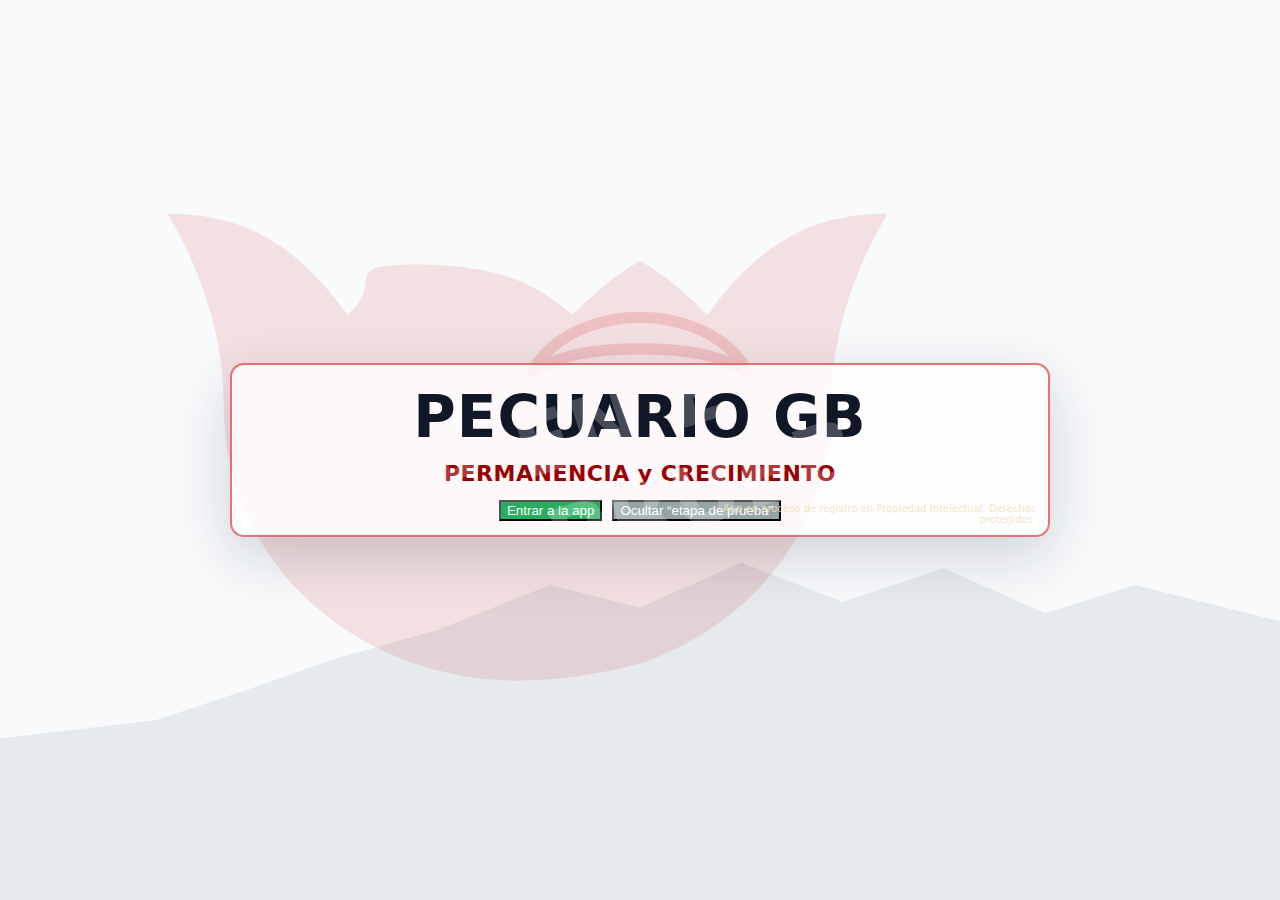
<file: PecuarioGB_v40_7_mods.html>
<!DOCTYPE html>
<html lang="es">
<head>
  <meta charset="UTF-8" />
  <title>Pecuario GB - v40.7</title>
  <meta name="viewport" content="width=device-width,initial-scale=1" />
  <style>
    * { box-sizing: border-box; }
    body {
      margin: 0;
      font-family: system-ui, -apple-system, BlinkMacSystemFont, "Segoe UI", sans-serif;
      background: #f5f5f5;
      color: #222;
    }
    header {
      background: #4b3b2d;
      color: #fff;
      padding: 10px 16px;
      position: sticky;
      top: 0;
      z-index: 5;
    }
    header h1 {
      margin: 0;
      font-size: 18px;
    }
    

    .toprow{
      display:flex;
      align-items:center;
      justify-content:space-between;
      gap:12px;
      flex-wrap:wrap;
    }
header small {
      display: block;
      font-size: 11px;
      opacity: 0.9;
    }
    .subleyenda {
      font-size: 11px;
      margin-top: 4px;
      color: #f0e0c0;
      font-style: italic;
    }
    nav {
      display: flex;
      flex-wrap: wrap;
      gap: 4px;
      padding: 6px;
      background: #eae7e2;
      border-bottom: 1px solid #d0c8c0;
      position: sticky;
      top: var(--headerH, 74px);
      z-index: 4;
    }
    nav button {
      flex: 1 1 calc(25% - 4px);
      min-width: 120px;
      padding: 6px 4px;
      font-size: 11px;
      border-radius: 4px;
      border: 1px solid #b9b1a7;
      background: #ffffff;
      cursor: pointer;
    }
    nav button.activo {
      background: #8b4513;
      color: #fff;
      border-color: #5a2f0c;
      font-weight: 600;
    }
    main {
      padding: 10px;
      max-width: 1100px;
      margin: 0 auto 24px auto;
    }
    section.modulo {
      display: none;
      background: #ffffff;
      padding: 12px;
      border-radius: 6px;
      box-shadow: 0 1px 3px rgba(0,0,0,0.10);
      margin-bottom: 16px;
    }
    section.modulo.activo { display: block; }

    h2 { font-size: 17px; margin-top: 0; margin-bottom: 6px; color: #4b3b2d; }
    h3 { font-size: 14px; margin-bottom: 4px; color: #5a4636; }
    p  { font-size: 12px; margin: 4px 0; }

    form { margin-top: 6px; margin-bottom: 10px; }
    label {
      display: block;
      font-size: 12px;
      margin-top: 6px;
      margin-bottom: 2px;
    }
    input, select, textarea {
      width: 100%;
      padding: 6px 8px;
      font-size: 12px;
      border-radius: 4px;
      border: 1px solid #c7c0b8;
    }
    textarea {
      min-height: 60px;
      resize: vertical;
    }
    .fila-dos {
      display: grid;
      grid-template-columns: repeat(2,minmax(0,1fr));
      gap: 6px;
    }
    .fila-tres {
      display: grid;
      grid-template-columns: repeat(3,minmax(0,1fr));
      gap: 6px;
    }
    .acciones {
      margin-top: 8px;
      display: flex;
      flex-wrap: wrap;
      gap: 6px;
    }
    .acciones button {
      padding: 6px 10px;
      font-size: 12px;
      border-radius: 4px;
      border: none;
      cursor: pointer;
    }
    .btn-primario   { background: #27ae60; color: #fff; }
    .btn-secundario { background: #95a5a6; color: #fff; }
    .btn-alerta     { background: #c0392b; color: #fff; }
    .btn-terciario  { background: #8b4513; color: #fff; }

    .nota {
      font-size: 11px;
      color: #7f8c8d;
      margin-top: 4px;
    }

    .tarjetas-grid {
      display: grid;
      grid-template-columns: repeat(auto-fit,minmax(180px,1fr));
      gap: 8px;
      margin-top: 8px;
    }
    .tarjeta {
      background: #faf7f3;
      border-radius: 4px;
      padding: 8px;
      border: 1px solid #e1d7cd;
      font-size: 12px;
    }
    .tarjeta strong { display: block; margin-bottom: 4px; }

    
    /* Pronóstico 7 días (Panel) */
    .wx-wrap{ margin-top: 6px; }
    .wx-controls{ display:flex; gap:8px; flex-wrap:wrap; align-items:center; margin-top:6px; }
    .wx-status{ font-size:11px; color:#6b7280; }
    .wx-grid{
      display:grid;
      grid-template-columns: repeat(auto-fit, minmax(92px, 1fr));
      gap: 8px;
      margin-top: 10px;
    }
    .wx-card{
      background:#ffffff;
      border:1px solid #e1d7cd;
      border-radius: 14px;
      padding: 10px 8px;
      text-align:center;
      box-shadow: 0 1px 2px rgba(0,0,0,0.06);
      min-height: 130px;
    }
    .wx-day{ font-weight: 800; font-size: 12px; color:#4b3b2d; letter-spacing:0.2px; }
    .wx-icon{ display:flex; justify-content:center; margin: 10px 0 12px; }
    .wx-icon svg{ width: 28px; height: 28px; }
    .wx-temp{ font-weight: 900; font-size: 13px; color:#111827; }
    .wx-temp small{ font-weight: 800; font-size: 11px; color:#6b7280; }
    .wx-rain{ font-size:11px; color:#374151; margin-top:4px; font-weight:800; }
    .wx-accum{ margin-top:10px; font-size:12px; color:#374151; font-weight:800; }

.lista {
      margin-top: 8px;
      font-size: 12px;
      background: #f9f9f9;
      border-radius: 4px;
      padding: 6px 8px;
      max-height: 260px;
      overflow-y: auto;
      border: 1px solid #eee;
    }
    .lista div {
      padding: 4px 0;
      border-bottom: 1px dashed #ddd;
    }
    .lista div:last-child { border-bottom: none; }

    details {
      margin-top: 6px;
      border-radius: 4px;
      background: #f7f5f2;
      border: 1px solid #e2dbd4;
      padding: 4px 6px;
      font-size: 12px;
    }
    details summary {
      cursor: pointer;
      font-weight: 600;
      color: #4b3b2d;
    }

    /* Subtabs internos */
    .subtabs {
      display: flex;
      gap: 6px;
      flex-wrap: wrap;
      margin: 6px 0 10px 0;
    }
    .subtabs button {
      border: 1px solid #b9b1a7;
      background: #fff;
      border-radius: 999px;
      padding: 6px 10px;
      font-size: 12px;
      cursor: pointer;
    }
    .subtabs button.activo {
      background: #8b4513;
      border-color: #5a2f0c;
      color: #fff;
      font-weight: 600;
    }
    .submodulo { display: none; }
    .submodulo.activo { display: block; }


    .userbar{
      margin-top: 0;
      display:flex;
      gap:10px;
      align-items:center;
      justify-content: flex-end;
      flex-wrap:wrap;
    }
    .userbar select{
      padding: 8px 10px;
      border-radius: 10px;
      border:1px solid #e5e7eb;
      font-weight:600;
    }

    /* Portada (overlay) */
    #portada {
      position: fixed;
      inset: 0;
      z-index: 9999;
      display: flex;
      align-items: center;
      justify-content: center;
      padding: 18px;
      background-image: url("data:image/svg+xml;utf8,%3Csvg%20xmlns%3D%27http%3A%2F%2Fwww.w3.org%2F2000%2Fsvg%27%20viewBox%3D%270%200%201200%20800%27%3E%0A%20%20%3Crect%20width%3D%271200%27%20height%3D%27800%27%20fill%3D%27%23f8fafc%27%2F%3E%0A%20%20%3Cpath%20d%3D%27M340%20280%0A%20%20%20%20%20%20%20%20%20%20%20C290%20210%2C240%20190%2C180%20190%0A%20%20%20%20%20%20%20%20%20%20%20C210%20240%2C230%20300%2C230%20360%0A%20%20%20%20%20%20%20%20%20%20%20C230%20470%2C300%20555%2C400%20590%0A%20%20%20%20%20%20%20%20%20%20%20C460%20610%2C520%20610%2C600%20590%0A%20%20%20%20%20%20%20%20%20%20%20C700%20555%2C770%20470%2C770%20360%0A%20%20%20%20%20%20%20%20%20%20%20C770%20300%2C790%20240%2C820%20190%0A%20%20%20%20%20%20%20%20%20%20%20C760%20190%2C710%20210%2C660%20280%0A%20%20%20%20%20%20%20%20%20%20%20C635%20255%2C615%20240%2C600%20232%0A%20%20%20%20%20%20%20%20%20%20%20C585%20240%2C565%20255%2C540%20280%0A%20%20%20%20%20%20%20%20%20%20%20C505%20250%2C470%20235%2C400%20235%0A%20%20%20%20%20%20%20%20%20%20%20C330%20235%2C375%20250%2C340%20280Z%27%20fill%3D%27%23d10000%27%20fill-opacity%3D%270.10%27%2F%3E%0A%20%20%3Cpath%20d%3D%27M505%20330%0A%20%20%20%20%20%20%20%20%20%20%20C520%20300%2C560%20282%2C600%20282%0A%20%20%20%20%20%20%20%20%20%20%20C640%20282%2C680%20300%2C695%20330%0A%20%20%20%20%20%20%20%20%20%20%20C670%20315%2C640%20310%2C600%20310%0A%20%20%20%20%20%20%20%20%20%20%20C560%20310%2C530%20315%2C505%20330Z%27%20fill%3D%27none%27%20stroke%3D%27%23d10000%27%20stroke-opacity%3D%270.14%27%20stroke-width%3D%2710%27%20stroke-linecap%3D%27round%27%20stroke-linejoin%3D%27round%27%2F%3E%0A%20%20%3Cpath%20d%3D%27M0%20660%0A%20%20%20%20%20%20%20%20%20%20%20L170%20640%0A%20%20%20%20%20%20%20%20%20%20%20L260%20610%0A%20%20%20%20%20%20%20%20%20%20%20L330%20585%0A%20%20%20%20%20%20%20%20%20%20%20L420%20560%0A%20%20%20%20%20%20%20%20%20%20%20L520%20520%0A%20%20%20%20%20%20%20%20%20%20%20L600%20540%0A%20%20%20%20%20%20%20%20%20%20%20L690%20500%0A%20%20%20%20%20%20%20%20%20%20%20L780%20535%0A%20%20%20%20%20%20%20%20%20%20%20L870%20505%0A%20%20%20%20%20%20%20%20%20%20%20L960%20545%0A%20%20%20%20%20%20%20%20%20%20%20L1040%20520%0A%20%20%20%20%20%20%20%20%20%20%20L1200%20560%0A%20%20%20%20%20%20%20%20%20%20%20L1200%20800%0A%20%20%20%20%20%20%20%20%20%20%20L0%20800%20Z%27%20fill%3D%27%23111827%27%20fill-opacity%3D%270.07%27%2F%3E%0A%3C%2Fsvg%3E");
      background-size: cover;
      background-color: #f8fafc;
      background-position: center;
    }
    #portada .marco {
      width: min(820px, 100%);
      border: 2px solid rgba(209,0,0,0.55);
      background: rgba(255,255,255,0.78);
      border-radius: 14px;
      padding: 18px 18px 14px 18px;
      box-shadow: 0 18px 60px rgba(17,24,39,0.18);
      position: relative;
      overflow: hidden;
    }
    #portada h1 {
      margin: 0;
      color: #111827;
      font-size: clamp(34px, 6vw, 58px);
      letter-spacing: 1px;
      text-transform: uppercase;
      text-align: center;
    }
    #portada h2 {
      margin: 10px 0 0 0;
      color: #9b0000;
      font-weight: 600;
      font-size: clamp(16px, 3vw, 22px);
      text-align: center;
      letter-spacing: 0.5px;
    }
    #portada .accionesPortada {
      display: flex;
      gap: 10px;
      justify-content: center;
      flex-wrap: wrap;
      margin-top: 14px;
    }
    #portada .notaLegal {
      position: absolute;
      right: 12px;
      bottom: 10px;
      color: rgba(240,224,192,0.85);
      font-size: 10px;
      text-align: right;
      max-width: 320px;
    }
    #portada .watermark {
      position: absolute;
      inset: 0;
      display: grid;
      place-items: center;
      pointer-events: none;
      transform: rotate(-18deg);
      opacity: 0.22;
    }
    #portada .watermark span {
      color: #fff;
      font-weight: 800;
      font-size: clamp(34px, 7vw, 84px);
      letter-spacing: 1px;
      text-transform: uppercase;
      text-align: center;
    }

    /* Potreros: canvas */
    .mapa-wrap {
      display: grid;
      grid-template-columns: 1fr;
      gap: 8px;
      margin-top: 8px;
    }
    canvas#canvasPotrero {
      width: 100%;
      height: 220px;
      background: #fff;
      border: 1px solid #e1d7cd;
      border-radius: 8px;
    }
    .puntos {
      font-size: 11px;
      color: #4b3b2d;
      background: #faf7f3;
      border: 1px solid #e1d7cd;
      border-radius: 8px;
      padding: 8px;
      max-height: 180px;
      overflow: auto;
    }
    .chip {
      display: inline-block;
      padding: 2px 8px;
      border-radius: 999px;
      background: #f0e0c0;
      color: #4b3b2d;
      font-weight: 700;
      font-size: 11px;
      margin-left: 6px;
    }

    /* Modal suplementos */
    .modal {
      position: fixed;
      inset: 0;
      background: rgba(0,0,0,0.55);
      display: none;
      align-items: center;
      justify-content: center;
      padding: 18px;
      z-index: 9998;
    }
    .modal.activo { display: flex; }
    .modal .panel {
      width: min(860px, 100%);
      background: #fff;
      border-radius: 12px;
      padding: 12px;
      box-shadow: 0 24px 70px rgba(0,0,0,0.35);
    }
    .modal .panel header {
      position: relative;
      top: auto;
      z-index: auto;
      background: transparent;
      color: #4b3b2d;
      padding: 0;
      margin-bottom: 6px;
    }

    @media (max-width: 700px) {
      nav button { flex: 1 1 calc(50% - 4px); min-width: 140px; }
      .fila-dos, .fila-tres { grid-template-columns: 1fr; }}
  </style>
</head>
<body>

<!-- PORTADA (se cierra con "Entrar") -->
<div id="portada" role="dialog" aria-modal="true">
  <div class="marco">
    <div class="watermark"><span>APP EN ETAPA DE PRUEBA</span></div>

    <h1>PECUARIO GB</h1>
    <h2>PERMANENCIA y CRECIMIENTO</h2>

    <div class="accionesPortada">
      <button class="btn-primario" id="btnEntrar">Entrar a la app</button>
      <button class="btn-secundario" id="btnCerrarMarca">Ocultar “etapa de prueba”</button>
    </div>

    <div class="notaLegal">
      App en proceso de registro en Propiedad Intelectual. Derechos protegidos.
    </div>
  </div>
</div>

<header>
  <div class="toprow">
    <h1>Pecuario GB <span class="chip">v40.7</span></h1>
    <div class="userbar">
    <span><b>Usuario:</b></span>
    <select id="selUsuario"></select>
    <span class="chip" id="lblRol" style="background:#111827;color:#fff;">—</span>
  </div>
  </div>
  <small>Control operativo integral de ganado bovino</small>
  <div class="subleyenda">Información para la permanencia y crecimiento de tu rancho</div>

</header>

<nav>
  <button data-modulo="panel" class="activo">Panel</button>
  <button data-modulo="animales">Animales</button>
  <button data-modulo="potreros">Potreros y Corrales</button>
  <button data-modulo="repro">Reproducción y partos</button>
  <button data-modulo="sanidad">Sanidad</button>
<button data-modulo="conta">Contabilidad</button>
  <button data-modulo="seguridad">Registros del Velador</button>
  <button data-modulo="maquinaria">Maquinaria y equipo</button>
  <button data-modulo="actividades">Actividades</button>
  <button data-modulo="reportes">Reportes</button>
  <button data-modulo="config">Perfil del rancho</button>
</nav>

<main>
  <!-- PANEL -->
  <section id="mod-panel" class="modulo activo">
    <h2>Panel general</h2>
    <p>Resumen rápido del rancho con base en los registros capturados.</p>
    <div class="tarjetas-grid">
      <div class="tarjeta" data-perm="animales">
        <strong>Animales registrados</strong>
        <span id="pnl-animales">0</span>
      </div>
      <div class="tarjeta" data-perm="animales">
        <strong>Pesajes registrados</strong>
        <span id="pnl-pesajes">0</span>
      </div>
      <div class="tarjeta" data-perm="repro">
        <strong>Nacimientos</strong>
        <span id="pnl-nacimientos">0</span>
      </div>
      <div class="tarjeta" data-perm="sanidad">
        <strong>Eventos de sanidad</strong>
        <span id="pnl-sanidad">0</span>
      </div>
      <div class="tarjeta" data-perm="seguridad">
        <strong>Registros del Velador (incluye visitas)</strong>
        <span id="pnl-seguridad">0</span>
      </div>
<div class="tarjeta" data-perm="potreros">
        <strong>Corrales abiertos por potrero</strong>
        <span id="pnl-corrales-abiertos">—</span>
      </div>
      <div class="tarjeta" data-perm="conta">
        <strong>Ingresos - Gastos (simple)</strong>
        <span id="pnl-conta">0 / 0</span>
      </div>
      <div class="tarjeta" style="grid-column: 1 / -1;">
        <strong>Pronóstico 7 días</strong>
        <div class="wx-wrap">
          <div class="wx-controls">
            <button type="button" class="btn-terciario" id="btnPermitirUbicacion">Permitir ubicación</button>
            <button type="button" class="btn-secundario" id="btnActualizarPronostico">Actualizar</button>
            <span class="wx-status" id="wxStatus">Sin ubicación aún.</span>
          </div>
          <div class="wx-grid" id="wx7">
            <div class="nota">Oprime <b>Permitir ubicación</b> para ver el pronóstico aquí.</div>
          <div class="wx-accum" id="wxAccum">Acumulado anual: —</div>
        </div>
        </div>
      </div>

    </div>
    <p class="nota">Resumen simple con base en la información capturada en los módulos.</p>
  </section>

  <!-- ANIMALES (incluye PESAJES) -->
  <section id="mod-animales" class="modulo">
    <h2>Animales</h2>
    <p>Altas, bajas y movimientos de animales. Incluye el sub-módulo de <b>Pesajes</b>.</p>

    <div class="subtabs" aria-label="Submódulos Animales">
      <button type="button" class="activo" data-sub="anim-reg">Registro</button>
      <button type="button" data-sub="anim-pes">Pesajes</button>
    </div>

    <!-- Registro -->
    <div id="sub-anim-reg" class="submodulo activo">
      <form id="form-animales">
        <div class="fila-dos">
          <div>
            <label>Arete oficial</label>
            <input name="areteOficial" required />
          </div>
          <div>
            <label>Arete rancho</label>
            <input name="areteRancho" />
          </div>
        </div>

        <div class="fila-tres">
          <div>
            <label>Sexo</label>
            <select name="sexo">
              <option value="">Selecciona…</option>
              <option value="Hembra">Hembra</option>
              <option value="Macho">Macho</option>
            </select>
          </div>
          <div>
            <label>Raza preponderante</label>
            <select name="razaPre" id="selRazaPre"></select>
          </div>
          <div>
            <label>Cruza 1 / Cruza 2 (opcional)</label>
            <div class="fila-dos">
              <select name="cruza1" id="selCruza1"></select>
              <select name="cruza2" id="selCruza2"></select>
              <div class="nota">Se llena automáticamente al capturar el arete (puedes corregirlo si hiciera falta).</div>
            </div>
          </div>
        </div>

        
<div class="fila-tres">
  <div>
    <label>Fecha de nacimiento</label>
    <input type="date" name="fechaNac" />
  </div>
  <div>
    <label>Grupo</label>
    <select name="grupo" id="selGrupoAnimales" required></select>
  </div>
  <div>
    <label>Agregar raza</label>
    <div class="fila-dos">
      <input id="txtNuevaRaza" placeholder="Ej. Simmental" />
      <button type="button" class="btn-terciario" id="btnAgregarRaza">Añadir</button>
    </div>
  </div>
</div>

<label>Observaciones</label>
<input name="obs" />
<div class="nota">La raza agregada se suma a los desplegables de raza y cruzas.</div>


        <div class="acciones">
          <button type="submit" class="btn-primario">Guardar animal</button>
          <button type="button" class="btn-secundario" onclick="limpiarFormulario('form-animales')">Limpiar</button>
        </div>
      </form>

      <h3 style="margin-top:18px;">INVENTARIO</h3>
      <p class="nota">Aquí se muestran todas las cabezas registradas.</p>
      <div class="tarjeta" style="margin:12px 0; background:#fff; border:1px solid #e5e7eb;">
        <h4 style="margin:0 0 8px 0;">Cambiar grupo</h4>
        <p class="nota" style="margin:0 0 10px 0;">Selecciona un animal y asígnalo a un nuevo grupo. Se guardará la fecha del cambio.</p>
        <form id="form-cambiar-grupo" class="fila-dos" style="gap:12px; align-items:end;">
          <div>
            <label>Animal (arete oficial)</label>
            <select id="selAnimalCambioGrupo"></select>
          </div>
          <div>
            <label>Nuevo grupo</label>
            <select id="selNuevoGrupoAnimal"></select>
          </div>
          <div style="display:flex; gap:10px; align-items:end;">
            <button type="button" class="btn-terciario" id="btnCambiarGrupoAnimal">Guardar cambio</button>
          </div>
        </form>
      </div>


      <div class="lista" id="lista-animales"></div>
    </div>

    <!-- Pesajes -->
    <div id="sub-anim-pes" class="submodulo">
      <h3>Pesajes</h3>
      <p class="nota">Se divide en <b>Individual</b> y <b>Por grupo</b>, con cálculo de ganancia/pérdida respecto al último pesaje.</p>

      <details open>
        <summary>Pesaje individual</summary>
        <form id="form-pesaje-ind">
          <div class="fila-tres">
            <div>
              <label>Arete oficial</label>
              <input name="areteOficial" required />
            </div>
            <div>
              <label>Arete rancho</label>
              <input name="areteRancho" />
            </div>
            <div>
              <label>Sexo</label>
              <select name="sexo" id="selSexoPesInd">
                <option value="">Selecciona…</option>
                <option>Hembra</option>
                <option>Macho</option>
              </select>
            </div>
          </div>

          <div class="fila-tres">
            <div>
              <label>Fecha de pesaje</label>
              <input type="date" name="fecha" required />
            </div>
            <div>
              <label>Peso (kg)</label>
              <input type="number" step="0.1" name="peso" required />
            </div>
            <div>
              <label>Ubicación (Potrero / Corral)</label>
              <select name="ubicacion" id="selUbicInd"></select>
              <div class="nota">Selecciona la ubicación correspondiente.</div>
            </div>
          </div>

          <label>Observaciones</label>
          <textarea name="obs"></textarea>

          <div class="acciones">
            <button type="submit" class="btn-primario">Guardar pesaje individual</button>
            <button type="button" class="btn-secundario" onclick="limpiarFormulario('form-pesaje-ind')">Limpiar</button>
          </div>
          <div class="nota" id="notaDeltaInd"></div>
        </form>

        <div class="lista" id="lista-pesaje-ind"></div>
      </details>

      <details>
        <summary>Pesaje por grupo</summary>
        <form id="form-pesaje-grupo">
          <div class="fila-tres">
            <div>
              <label>Grupo</label>
              <select name="grupo" id="selGrupoPesajes"></select>
            </div>
            <div>
              <label>Potrero</label>
              <select name="potrero" id="selPotreroPesajes"></select>
            </div>
            <div>
              <label>Corral (2 dígitos)</label>
              <input name="corral" placeholder="Ej. 01" maxlength="2" />
            </div>
          </div>

          <div class="fila-tres">
            <div>
              <label>Fecha</label>
              <input type="date" name="fecha" required />
            </div>
            <div>
              <label>No. de cabezas</label>
              <input type="number" step="1" name="cabezas" required />
            </div>
            <div>
              <label>Peso total (kg)</label>
              <input type="number" step="0.1" name="pesoTotal" required />
            </div>
          </div>

          <div class="fila-dos">
            <div>
              <label>Peso promedio (kg/cabeza)</label>
              <input type="number" step="0.1" name="pesoProm" readonly />
            </div>
            <div>
              <label>Ganancia / pérdida promedio vs último (kg/cabeza)</label>
              <input type="number" step="0.1" name="deltaProm" readonly />
            </div>
          </div>

          <label>Observaciones</label>
          <textarea name="obs"></textarea>

          <div class="acciones">
            <button type="submit" class="btn-primario">Guardar pesaje por grupo</button>
            <button type="button" class="btn-secundario" onclick="limpiarFormulario('form-pesaje-grupo')">Limpiar</button>
          </div>
          <div class="nota" id="notaDeltaGrupo"></div>
        </form>

        <div class="lista" id="lista-pesaje-grupo"></div>
      </details>
    </div>
  </section>

  <!-- POTREROS Y CORRALES -->
  <section id="mod-potreros" class="modulo">
    <h2>Potreros y Corrales</h2>
    <p>Identificación de potreros por <b>letras</b> y corrales por <b>números (2 dígitos)</b>.</p>

    <div class="subtabs" aria-label="Submódulos Potreros">
      <button type="button" class="activo" data-sub="pot-potreros">Potreros</button>
      <button type="button" data-sub="pot-corrales">Corrales</button>
      <button type="button" data-sub="pot-supl">Suplementos</button>
    </div>

    <!-- Potreros -->
    <div id="sub-pot-potreros" class="submodulo activo">
      <form id="form-potreros">
        <div class="fila-tres">
          <div>
            <label>Potrero (letra)</label>
            <select name="letra" id="selPotreroLetra"></select>
          </div>
          <div>
            <label>Nombre opcional</label>
            <input name="nombre" placeholder="Ej. La Loma" />
          </div>
          <div>
            <label>Área estimada (m²) — calculada por puntos</label>
            <input name="areaM2" id="areaM2" readonly />
          </div>
        </div>

        <label>Descripción / notas</label>
        <textarea name="desc" placeholder="Sugerencia: tipo(s) de zacate, disponibilidad de agua (natural/bebederos), comederos portátiles, maleza, etc."></textarea>

        <details>
          <summary>Ubicación por GPS (para potreros no cercados)</summary>
          <p class="nota">Oprime <b>Agregar punto GPS</b> varias veces caminando el perímetro. Se dibuja el potrero y se calcula el área aproximada.</p>
          <div class="acciones">
            <button type="button" class="btn-terciario" id="btnPuntoGPS">Agregar punto GPS</button>
            <button type="button" class="btn-secundario" id="btnLimpiarGPS">Borrar puntos</button>
          </div>
          <div class="mapa-wrap">
            <canvas id="canvasPotrero" width="800" height="320"></canvas>
            <div class="puntos" id="listaPuntos">Sin puntos aún.</div>
          </div>
        </details>

        <div class="acciones">
          <button type="submit" class="btn-primario">Guardar potrero</button>
          <button type="button" class="btn-secundario" onclick="limpiarFormulario('form-potreros'); limpiarPuntos();">Limpiar</button>
        </div>
      </form>

      <div class="lista" id="lista-potreros"></div>
    </div>

    <!-- Corrales -->
    <div id="sub-pot-corrales" class="submodulo">
      <form id="form-corrales">
        <div class="fila-tres">
          <div>
            <label>Corral (2 dígitos)</label>
            <input name="corralId" required maxlength="2" placeholder="Ej. 01" />
          </div>
          <div>
            <label>Potrero asociado (letra)</label>
            <select name="potrero" id="selPotreroCorrales"></select>
          </div>
          <div>
            <label>Grupo de animales</label>
            <select name="grupo" id="selGrupoCorrales"></select>
          </div>
        </div>

        
<div class="fila-tres">
  <div>
    <label>Área (m²) — calculada por GPS</label>
    <input name="areaM2" id="areaCorralM2" readonly />
  </div>
  <div>
    <label>Fecha / hora entrada</label>
    <input type="datetime-local" name="entrada" />
  </div>
  <div>
    <label>Fecha / hora salida</label>
    <input type="datetime-local" name="salida" />
  </div>
</div>

<details>
  <summary>Ubicación por GPS (polígono del corral)</summary>
  <p class="nota">Oprime <b>Agregar punto GPS</b> en las esquinas del corral. Se dibuja el polígono y se calcula el área en m². La imagen se guarda junto con el registro.</p>
  <div class="acciones">
    <button type="button" class="btn-terciario" id="btnPuntoGPSCorral">Agregar punto GPS</button>
    <button type="button" class="btn-secundario" id="btnLimpiarGPSCorral">Borrar puntos</button>
  </div>
  <div class="mapa-wrap">
    <canvas id="canvasCorral" width="800" height="260"></canvas>
    <div class="puntos" id="listaPuntosCorral">Sin puntos aún.</div>
  </div>
</details>

<div class="fila-tres">
  <div>
    <label>No. de animales en el corral</label>
    <input type="number" step="1" name="cabezas" required />
  </div>
  <div>
    <label>m² por animal</label>
    <input name="m2PorCabeza" readonly />
  </div>
  <div>
    <label>Índice de ocupación (cabezas/ha)</label>
    <input name="cabezasHa" readonly />
    <div class="nota">Cálculo: (cabezas × 10,000) / área(m²).</div>
  </div>
</div>


        <div class="fila-tres">
          <div>
            <label>Densidad del corral (cab/ha)</label>
            <input name="densidadAuto" readonly />
            <div class="nota">Se calcula automáticamente con el área (GPS) y el número de animales.</div>
          </div>
          <div>
            <label>Acceso a bebederos</label>
            <select name="bebedero">
              <option value="">No especificado</option>
              <option>Sí</option>
              <option>No</option>
            </select>
          </div>
          <div>
            <label>Acceso a comederos</label>
            <select name="comedero">
              <option value="">No especificado</option>
              <option>Sí</option>
              <option>No</option>
            </select>
          </div>
        </div>

        <label>Observaciones</label>
        <textarea name="obs" placeholder="Tipo de zacate o maleza disponible, condición del suelo, etc."></textarea>

        <div class="acciones">
          <button type="submit" class="btn-primario">Guardar corral</button>
          <button type="button" class="btn-secundario" onclick="limpiarFormulario('form-corrales')">Limpiar</button>
          <button type="button" class="btn-terciario" id="btnAbrirSuplementos">Capturar suplemento</button>
        </div>
      </form>

      <div class="lista" id="lista-corrales"></div>
    </div>

    <!-- Suplementos -->
    <div id="sub-pot-supl" class="submodulo">
      <h3>Suplementos (recetas por zona / temporada)</h3>
      <p class="nota">Aquí se registran suplementos con ingredientes, proporciones, preparación y frecuencia, acorde a temporadas y clima.</p>

      <div class="acciones">
        <button type="button" class="btn-primario" id="btnNuevoSupl">Nuevo suplemento</button>
        <button type="button" class="btn-secundario" id="btnBorrarSupl">Borrar todos (solo suplementos)</button>
      </div>

      <div class="lista" id="lista-supl"></div>

      <hr style="margin:16px 0; border:none; border-top:1px solid #e5e7eb;">
      <h4>Registro de suministro por corral</h4>
      <form id="form-supl-suministro">
        <div class="fila-tres">
          <div>
            <label>Fecha</label>
            <input type="date" name="fecha" required />
          </div>
          <div>
            <label>Potrero</label>
            <select name="potrero" id="selPotreroSupl"></select>
          </div>
          <div>
            <label>Corral</label>
            <select name="corralId" id="selCorralSupl"></select>
          </div>
        </div>

        <div class="fila-tres">
          <div>
            <label>No. de cabezas (auto desde el corral)</label>
            <input name="cabezas" id="suplCabezas" readonly />
          </div>
          <div>
            <label>Suplemento (catálogo)</label>
            <select name="suplClave" id="selSuplCatalogo" required></select>
          </div>
          <div>
            <label>Uso / objetivo</label>
            <input name="uso" placeholder="Ej. Engorda, lactancia, mineral, etc." />
          </div>
        </div>

        <div class="fila-tres">
          <div>
            <label>Cantidad por cabeza</label>
            <input type="number" step="0.01" name="cantidad" required />
          </div>
          <div>
            <label>Unidad</label>
            <select name="unidad">
              <option>kg</option>
              <option>g</option>
              <option>ml</option>
              <option>l</option>
            </select>
          </div>
          <div>
            <label>Frecuencia</label>
            <input name="frecuencia" placeholder="Ej. Diario, 3 veces/semana" />
          </div>
        </div>

        <label>Observaciones</label>
        <textarea name="obs" placeholder="Notas de suministro, temporada/clima, etc."></textarea>

        <div class="acciones">
          <button type="submit" class="btn-primario">Guardar suministro</button>
          <button type="button" class="btn-secundario" onclick="limpiarFormulario('form-supl-suministro')">Limpiar</button>
        </div>
      </form>

      <h4 style="margin-top:16px;">Registros de suministro (por potrero)</h4>
      <div class="lista" id="lista-supl-suministros"></div>

    </div>
  </section>

  <!-- REPRODUCCIÓN Y PARTOS -->
  <section id="mod-repro" class="modulo">
    <h2>Reproducción y partos</h2>
    <p>Seguimiento de empadres, gestaciones y partos. Incluye cruza del vientre y del toro (preponderante + cruza 1/2) para estimar cruza de la cría.</p>

    <form id="form-repro">
      <h3>Hembra (vientre)</h3>
      <div class="fila-tres">
        <div>
          <label>Arete hembra (vientre)</label>
          <input name="vientre" required />
        </div>
        <div>
          <label>Raza preponderante</label>
          <select name="razaH" class="selRaza"></select>
        </div>
        <div>
          <label>Cruza 1 / Cruza 2</label>
          <div class="fila-dos">
            <select name="cruzaH1" class="selRaza"></select>
            <select name="cruzaH2" class="selRaza"></select>
          </div>
        </div>
      </div>

      <h3>Macho (toro)</h3>
      <div class="fila-tres">
        <div>
          <label>Arete / nombre del toro</label>
          <input name="toro" />
        </div>
        <div>
          <label>Raza preponderante</label>
          <select name="razaM" class="selRaza"></select>
        </div>
        <div>
          <label>Cruza 1 / Cruza 2</label>
          <div class="fila-dos">
            <select name="cruzaM1" class="selRaza"></select>
            <select name="cruzaM2" class="selRaza"></select>
          </div>
        </div>
      </div>

      <div class="fila-tres">
        <div>
          <label>Peso estimado vientre (kg)</label>
          <input type="number" step="0.1" name="pesoVientre" />
        </div>
        <div>
          <label>Peso estimado toro (kg)</label>
          <input type="number" step="0.1" name="pesoToro" />
        </div>
        <div>
          <label>Cruza estimada de la cría</label>
          <input name="cruzaCria" readonly />
        </div>
      </div>

      <div class="fila-tres">
        <div>
          <label>Fecha de empadre</label>
          <input type="date" name="fechaEmp" />
        </div>
        <div>
          <label>Fecha probable de parición</label>
          <input type="date" name="fechaProb" />
          <div class="nota">Se puede calcular automático con gestación típica (283 días).</div>
        </div>
        <div style="display:flex; align-items:end; gap:6px;">
          <button type="button" class="btn-terciario" id="btnCalcularProb">Calcular (283 días)</button>
        </div>
      </div>

      <div class="fila-tres">
        <div>
          <label>Fecha de parto</label>
          <input type="date" name="fechaParto" />
        </div>
        <div>
          <label>Sexo de la cría</label>
          <select name="sexoCria">
            <option value="">Selecciona…</option>
            <option>Hembra</option>
            <option>Macho</option>
          </select>
        </div>
        <div>
          <label>Peso al nacer (kg)</label>
          <input type="number" step="0.1" name="pesoCria" />
        </div>
      </div>


      <div class="fila-dos">
        <div>
          <label>Cruza preponderante (hembra)</label>
          <input name="cruzaPreH" readonly />
        </div>
        <div>
          <label>Cruza preponderante (macho)</label>
          <input name="cruzaPreM" readonly />
        </div>
      </div>

      <div class="fila-tres">
        <div>
          <label>Calostro — toma</label>
          <select name="calostroNivel">
            <option value="">Selecciona…</option>
            <option>Normal</option>
            <option>Regular</option>
            <option>Baja</option>
          </select>
        </div>
        <div>
          <label>Calostro complementario</label>
          <select name="calostroComp">
            <option value="">Selecciona…</option>
            <option>Sí</option>
            <option>No</option>
          </select>
        </div>
        <div>
          <label>Problema de salud al nacer</label>
          <select name="saludCat" id="selSaludNac">
            <option value="">Ninguno</option>
            <option>Digestivo</option>
            <option>Respiratorio</option>
            <option>Infeccioso</option>
            <option>Motriz</option>
            <option>Ocular</option>
            <option>Otro</option>
          </select>
        </div>
      </div>

      <div id="wrapSaludOtro" style="display:none;">
        <label>Especifica enfermedad</label>
        <input name="saludOtro" placeholder="Describe la enfermedad" />
      </div>

      <label>Observaciones (condiciones del parto y estado físico del vientre y de la cría)</label>
      <textarea name="obs"></textarea>

      <div class="acciones">
        <button type="submit" class="btn-primario">Guardar evento</button>
        <button type="button" class="btn-secundario" onclick="limpiarFormulario('form-repro')">Limpiar</button>
      </div>
    </form>

    <details>
      <summary>Actividades sugeridas (Reproducción y partos)</summary>
      <ul>
        <li>Vigilancia de vientres en gestación.</li>
        <li>Atención al parto y a la cría (calostro, primeras horas).</li>
        <li>Registro de problemas y seguimiento.</li>
      </ul>
    </details>

    <div class="lista" id="lista-repro"></div>
  </section>

  <!-- SANIDAD -->
  <section id="mod-sanidad" class="modulo">
    <h2>Sanidad</h2>
    <p>Eventos sanitarios: enfermedades, tratamientos y vacunación.</p>
    <form id="form-sanidad">
      <div class="fila-dos">
        <div>
          <label>Arete oficial</label>
          <input name="arete" />
        </div>
        <div>
          <label>Fecha</label>
          <input type="date" name="fecha" />
        </div>
      </div>

      <div class="fila-tres">
        <div>
          <label>Tipo de evento</label>
          <select name="tipo">
            <option value="">Selecciona…</option>
            <option>Preventivo (vacuna)</option>
            <option>Correctivo (enfermedad)</option>
          </select>
        </div>
        <div>
          <label>Enfermedad / motivo</label>
          <select name="enfermedadCat" id="selEnfSan">
            <option value="">Selecciona…</option>
            <option>Digestivo</option>
            <option>Respiratorio</option>
            <option>Infeccioso</option>
            <option>Motriz</option>
            <option>Ocular</option>
            <option>Otro</option>
          </select>

          <div id="wrapEnfSanOtro" style="display:none; margin-top:8px;">
            <label>Especifica enfermedad</label>
            <input name="enfermedadOtro" placeholder="Ej. Anaplasmosis, Brucelosis…" />
          </div>
</div>
        <div>
          <label>Temperatura (°C)</label>
          <input type="number" step="0.1" name="temp" />
        </div>
      </div>

      <label>Tratamiento / vacuna aplicada</label>
      <input name="tratamiento" />

      <label>Observaciones</label>
      <textarea name="obs"></textarea>

      <div class="acciones">
        <button type="submit" class="btn-primario">Guardar sanidad</button>
        <button type="button" class="btn-secundario" onclick="limpiarFormulario('form-sanidad')">Limpiar</button>
      </div>
    </form>

    <div class="lista" id="lista-sanidad"></div>
  </section>
<!-- CONTABILIDAD -->
  <section id="mod-conta" class="modulo">
    <h2>Contabilidad (flujos simples)</h2>
    <p>Registro básico de ingresos y gastos del rancho.</p>
    <form id="form-conta">
      <div class="fila-tres">
        <div>
          <label>Fecha</label>
          <input type="date" name="fecha" />
        </div>
        <div>
          <label>Tipo</label>
          <select name="tipo">
            <option value="">Selecciona…</option>
            <option>Ingreso</option>
            <option>Gasto</option>
          </select>
        </div>
        <div>
          <label>Monto</label>
          <input type="number" step="0.01" name="monto" />
        </div>
      </div>

      <label>Cuenta / concepto</label>
      <input name="cuenta" placeholder="Ej. Ventas, Suplementos, Mano de obra…" />

      <label>Descripción</label>
      <textarea name="desc"></textarea>

      <div class="acciones">
        <button type="submit" class="btn-primario">Guardar movimiento</button>
        <button type="button" class="btn-secundario" onclick="limpiarFormulario('form-conta')">Limpiar</button>
      </div>
    </form>

    <div class="lista" id="lista-conta"></div>
  </section>

  <!-- REGISTROS DEL VELADOR (incluye visitas) -->
  <section id="mod-seguridad" class="modulo">
    <h2>Registros del Velador</h2>
    <p>Registro de visitas, vehículos y bitácora diaria del velador.</p>

    <h3>Registro de visitantes</h3>
    <form id="form-visitas">
      <div class="fila-tres">
        <div>
          <label>Fecha</label>
          <input type="date" name="fecha" />
        </div>
        <div>
          <label>Hora llegada</label>
          <input type="time" name="horaLlegada" />
        </div>
        <div>
          <label>Hora salida</label>
          <input type="time" name="horaSalida" />
        </div>
      </div>

      <div class="fila-dos">
        <div>
          <label>Nombre del visitante / grupo</label>
          <input name="nombre" />
        </div>
        <div>
          <label>Asunto / a quién busca</label>
          <input name="asunto" />
        </div>
      </div>

      <div class="fila-dos">
        <div>
          <label>Vehículo</label>
          <input name="vehiculo" placeholder="Tipo de vehículo" />
        </div>
        <div>
          <label>Placas</label>
          <input name="placas" />
        </div>
      </div>

      <label>Observaciones</label>
      <textarea name="obs"></textarea>

      <div class="acciones">
        <button type="submit" class="btn-primario">Guardar visita</button>
        <button type="button" class="btn-secundario" onclick="limpiarFormulario('form-visitas')">Limpiar</button>
      </div>
    </form>

    <h3>Bitácora diaria del velador</h3>
    <form id="form-bitacora">
      <div class="fila-dos">
        <div>
          <label>Fecha</label>
          <input type="date" name="fecha" />
        </div>
        <div>
          <label>Hora</label>
          <input type="time" name="hora" />
        </div>
      </div>

      <label>Descripción de hechos / observaciones</label>
      <textarea name="evento" placeholder="Eventos relevantes del día/noche"></textarea>

      <label>Involucrados (personas, animales, clima, otros)</label>
      <textarea name="involucrados"></textarea>

      <div class="acciones">
        <button type="submit" class="btn-primario">Guardar registro</button>
        <button type="button" class="btn-secundario" onclick="limpiarFormulario('form-bitacora')">Limpiar</button>
      </div>
    </form>

    <div class="lista" id="lista-seguridad"></div>
  </section>

  <!-- MAQUINARIA Y EQUIPO -->
  <section id="mod-maquinaria" class="modulo">
    <h2>Maquinaria, equipo y herramientas</h2>
    <p>Inventario y mantenimiento básico de maquinaria, equipo, instalaciones y herramientas.</p>

    <form id="form-maquinaria">
      <div class="fila-tres">
        <div>
          <label>Tipo de activo</label>
          <select name="tipo">
            <option value="">Selecciona…</option>
            <option>Maquinaria</option>
            <option>Equipo</option>
            <option>Herramienta</option>
            <option>Instalación</option>
          </select>
        </div>
        <div>
          <label>Cantidad</label>
          <input type="number" step="1" name="cantidad" />
        </div>
        <div>
          <label>Vida útil (años estimados)</label>
          <input type="number" step="1" name="vida" />
        </div>
      </div>

      <label>Descripción del activo</label>
      <input name="desc" placeholder="Ej. Tractor 80 HP, Bomba de agua, etc." />

      <div class="fila-dos">
        <div>
          <label>Marca / Modelo</label>
          <input name="marcaModelo" />
        </div>
        <div>
          <label>Número de serie (opcional)</label>
          <input name="serie" />
        </div>
      </div>

      <div class="fila-tres">
        <div>
          <label>Fecha de adquisición</label>
          <input type="date" name="fechaAdq" />
        </div>
        <div>
          <label>Último mantenimiento</label>
          <input type="date" name="fechaMant" />
        </div>
        <div>
          <label>Costo del último mantenimiento</label>
          <input type="number" step="0.01" name="costoMant" />
        </div>
      </div>

      <label>Descripción del mantenimiento / taller / mecánico</label>
      <textarea name="detMant"></textarea>

      <div class="acciones">
        <button type="submit" class="btn-primario">Guardar activo</button>
        <button type="button" class="btn-secundario" onclick="limpiarFormulario('form-maquinaria')">Limpiar</button>
      </div>
    </form>

    <div class="lista" id="lista-maquinaria"></div>
  </section>

  <!-- ACTIVIDADES -->
  <section id="mod-actividades" class="modulo">
    <h2>Actividades y tareas</h2>
    <p>Asigna tareas y da seguimiento. Vaquero/Auxiliar/Otro solo ven lo que se les asigna y pueden marcarlo como completado.</p>

    <div class="tarjeta" id="actAdminBox" style="background:#fff;border:1px solid #e5e7eb;">
      <div class="nota" style="margin-bottom:10px;"><b>Solo Propietario/Gerente/Supervisor</b> pueden registrar y asignar tareas.</div>

      <form id="form-actividades">
        <div class="fila-dos">
          <div>
            <label>Módulo</label>
            <select name="modulo">
              <option value="">Selecciona…</option>
              <option>Animales</option>
              <option>Pesajes</option>
              <option>Potreros</option>
              <option>Corrales</option>
              <option>Reproducción y partos</option>
              <option>Sanidad</option>
              <option>Contabilidad</option>
              <option>Registros del Velador</option>
              <option>Maquinaria y equipo</option>
              <option>Suplementos</option>
            </select>
          </div>
          <div>
            <label>Asignado a</label>
            <select name="asignadoA" id="selAsignadoA">
              <option value="">Selecciona…</option>
            </select>
          </div>
        </div>

        <label>Descripción de tarea</label>
        <textarea name="descripcionTarea" placeholder="Describe la tarea. Tip: puedes poner varias líneas (una tarea por línea)."></textarea>

        <div class="fila-dos">
          <div>
            <label>Fecha de inicio</label>
            <input type="date" name="fechaInicio" />
          </div>
          <div>
            <label>Periodicidad</label>
            <select name="periodicidad">
              <option value="">Selecciona…</option>
              <option>Diaria</option>
              <option>Terciada</option>
              <option>Semanal</option>
              <option>Quincenal</option>
              <option>Mensual</option>
              <option>Trimestral</option>
              <option>Semestral</option>
              <option>Anual</option>
              <option>Eventual</option>
            </select>
          </div>
        </div>

        <label>Notas</label>
        <input name="notas" placeholder="Opcional" />

        <div class="acciones">
          <button type="submit" class="btn-primario">Guardar tarea</button>
          <button type="button" class="btn-secundario" onclick="limpiarFormulario('form-actividades')">Limpiar</button>
        </div>
      </form>
    </div>

    <div class="tarjeta" id="actTareasBox" style="background:#fff;border:1px solid #e5e7eb;margin-top:12px;">
      <h3 style="margin:0 0 8px;">Tareas pendientes</h3>
      <div id="listaTareasPend" class="nota">Sin tareas.</div>

      <h3 style="margin:14px 0 8px;">Tareas completadas</h3>
      <div id="listaTareasComp" class="nota">Sin tareas.</div>
    </div>
  </section>

  <!-- REPORTES -->
  <section id="mod-reportes" class="modulo">
    <h2>Reportes</h2>
    <p>Resumen simple de registros por módulo (solo conteos, por ahora).</p>

    <table class="tabla-simple" style="width:100%; border-collapse: collapse; font-size: 12px;">
      <thead>
        <tr>
          <th style="text-align:left; border-bottom:1px solid #ddd; padding:6px;">Módulo</th>
          <th style="text-align:left; border-bottom:1px solid #ddd; padding:6px;">Registros</th>
        </tr>
      </thead>
      <tbody>
        <tr data-rep="animales"><td style="padding:6px;">Animales</td><td style="padding:6px;" id="rep-animales">0</td></tr>
        <tr data-rep="pesajes"><td style="padding:6px;">Pesajes</td><td style="padding:6px;" id="rep-pesajes">0</td></tr>
        <tr data-rep="repro"><td style="padding:6px;">Reproducción y partos</td><td style="padding:6px;" id="rep-repro">0</td></tr>
        <tr data-rep="sanidad"><td style="padding:6px;">Sanidad</td><td style="padding:6px;" id="rep-sanidad">0</td></tr>
<tr data-rep="conta"><td style="padding:6px;">Contabilidad</td><td style="padding:6px;" id="rep-conta">0</td></tr>
        <tr data-rep="seguridad"><td style="padding:6px;">Registros del Velador</td><td style="padding:6px;" id="rep-seguridad">0</td></tr>
        <tr data-rep="maquinaria"><td style="padding:6px;">Maquinaria y equipo</td><td style="padding:6px;" id="rep-maquinaria">0</td></tr>
        <tr data-rep="actividades"><td style="padding:6px;">Actividades</td><td style="padding:6px;" id="rep-actividades">0</td></tr>
        <tr data-rep="potreros"><td style="padding:6px;">Potreros</td><td style="padding:6px;" id="rep-potreros">0</td></tr>
        <tr data-rep="corrales"><td style="padding:6px;">Corrales</td><td style="padding:6px;" id="rep-corrales">0</td></tr>
        <tr data-rep="supl"><td style="padding:6px;">Suplementos</td><td style="padding:6px;" id="rep-supl">0</td></tr>
      </tbody>
    </table>

    
    <details class="tarjeta" style="margin-top:14px; background:#fff; border:1px solid #e5e7eb;">
      <summary><b>Permisos de reportes por rol</b></summary>
      <p class="nota" style="margin:8px 0 10px 0;">Define qué filas aparecen en <b>Reportes</b> según el rol del usuario.</p>

      <div class="fila-dos" style="gap:12px; align-items:end;">
        <div>
          <label>Rol</label>
          <select id="selRolReportes"></select>
        </div>
        <div style="display:flex; gap:10px;">
          <button type="button" class="btn-terciario" id="btnGuardarPermReportes">Guardar permisos</button>
          <button type="button" class="btn-secundario" id="btnRestaurarPermReportes">Restaurar default</button>
        </div>
      </div>

      <div id="chkPermReportes" class="tarjeta" style="margin-top:10px; background:#f9fafb; border:1px solid #e5e7eb;"></div>
    </details>

    <p class="nota">En futuras versiones se pueden agregar KPI detallados.</p>
  </section>

  <!-- PERFIL DEL RANCHO -->
  <section id="mod-config" class="modulo">
    <h2>Perfil del rancho</h2>
    <p>Datos generales del rancho y capacidad estimada.</p>

    <form id="form-config">
      <label>Nombre del rancho</label>
      <input name="nombreRancho" />

      <label>Propietario</label>
      <input name="propietario" />

      <label>Tenencia del rancho</label>
      <select name="tenencia">
        <option value="">Selecciona…</option>
        <option>Propiedad</option>
        <option>En arrendamiento</option>
        <option>Derechos ejidales</option>
        <option>Otros</option>
      </select>

      <div class="fila-tres">
        <div>
          <label>Extensión total (ha)</label>
          <input type="number" step="0.01" name="haTotales" />
        </div>
        <div>
          <label>Ha de agostadero</label>
          <input type="number" step="0.01" name="haAgostadero" />
        </div>
        <div>
          <label>Ha de pastos</label>
          <input type="number" step="0.01" name="haPastos" />
        </div>
      </div>

      <div class="fila-dos">
        <div>
          <label>Capacidad estimada de vientres y crías al año</label>
          <input type="number" step="1" name="capacidad" />
        </div>
        <div>
          <label>Animales actuales</label>
          <input type="number" step="1" name="animalesActuales" />
        </div>
      </div>

      <div class="acciones">
        <button type="submit" class="btn-primario">Guardar perfil</button>
        <button type="button" class="btn-secundario" onclick="limpiarFormulario('form-config')">Limpiar</button>
      </div>
    </form>

    <p class="nota">Estos datos se usan como referencia general y pueden ajustarse en cualquier momento.</p>

    <hr style="margin:18px 0; border:none; border-top:1px solid #e5e7eb;">
    <h3>Usuarios y accesos</h3>
    <p class="nota">Crea usuarios (vaqueros, supervisores, auxiliares) y asigna qué módulos pueden ver.</p>

    <form id="form-usuarios">
      <div class="fila-tres">
        <div>
          <label>Nombre</label>
          <input name="nombre" required />
        </div>
        <div>
          <label>Rol</label>
          <select name="rol" required>
            <option value="">Selecciona…</option>
            <option>Propietario</option>
            <option>Gerente</option>
            <option>Supervisor</option>
            <option>Vaquero</option>
            <option>Auxiliar</option>
            <option>Otro</option>
          </select>
            <div id="rolOtroWrap" style="display:none; margin-top:6px;">
              <label>Nombre del rol (Otro)</label>
              <input name="rolOtro" placeholder="Ej. Veterinario, Chofer, Administrativo…" />
            </div>
        </div>
        <div>
          <label>Estado</label>
          <select name="activo">
            <option>Activo</option>
            <option>Inactivo</option>
          </select>
        </div>
      </div>

      <label>Acceso a módulos</label>
      <div class="tarjeta" style="background:#fff;border:1px solid #e5e7eb;">
        <div class="nota">Marca los módulos permitidos para este usuario.</div>
        <div id="chkPermisos"></div>
      </div>

      <div class="acciones">
        <button type="submit" class="btn-primario">Guardar usuario</button>
        <button type="button" class="btn-secundario" onclick="limpiarFormulario('form-usuarios')">Limpiar</button>
      </div>
    </form>

    <div class="lista" id="lista-usuarios"></div>

  </section>
</main>

<!-- MODAL: Nuevo suplemento -->
<div class="modal" id="modalSupl">
  <div class="panel">
    <header>
      <h2 style="margin:0;">Suplementos</h2>
      <p class="nota" style="margin:4px 0 0 0;">Ingredientes, proporciones, preparación y frecuencia.</p>
    </header>

    <form id="form-supl">
      <div class="fila-tres">
        <div>
          <label>Clave</label>
          <input name="clave" required placeholder="Ej. SUP-INV-01" />
        </div>
        <div>
          <label>Nombre del suplemento</label>
          <input name="nombre" required placeholder="Ej. Suplemento de invierno" />
        </div>
        <div>
          <label>Temporada / clima</label>
          <input name="temporada" placeholder="Ej. Frío, Sequía, Lluvias…" />
        </div>
      </div>

      <label>Uso / objetivo del suplemento</label>
      <input name="uso" placeholder="Ej. Engorda, mineralización, lactancia, recuperación…" />

      <label>Ingredientes + %</label>
      <div class="nota">Agrega los ingredientes y su porcentaje de participación. (Sugerencia: que sumen 100%).</div>
      <div id="ingWrap"></div>
      <div class="acciones">
        <button type="button" class="btn-terciario" id="btnAddIng">Agregar ingrediente</button>
        <button type="button" class="btn-secundario" id="btnClearIng">Borrar ingredientes</button>
      </div>
      <input type="hidden" name="ingredientesJSON" id="ingredientesJSON" />

      <label>Forma de preparación</label>
      <textarea name="preparacion" placeholder="Pasos para preparar"></textarea>

      <label>Frecuencia de suministro</label>
      <input name="frecuencia" placeholder="Ej. Diario, 3 veces/semana, etc." />

      <div class="acciones">
        <button type="submit" class="btn-primario">Guardar suplemento</button>
        <button type="button" class="btn-secundario" id="btnCerrarSupl">Cerrar</button>
      </div>
    </form>
  </div>
</div>

<script>
  // Ajuste dinámico para que la barra de navegación quede justo debajo del header
  (function(){
    function setHeaderH(){
      const h = document.querySelector('header');
      if(!h) return;
      document.documentElement.style.setProperty('--headerH', h.offsetHeight + 'px');
    }
    window.addEventListener('load', setHeaderH);
    window.addEventListener('resize', ()=>{
      clearTimeout(window.__hdrT);
      window.__hdrT = setTimeout(setHeaderH, 150);
    });
    setTimeout(setHeaderH, 0);
  })();

  // ======================
  // Utilidades localStorage
  // ======================
  function getData(key) {
    try {
      return JSON.parse(localStorage.getItem(key)) || [];
    } catch (e) {
      return [];
    }
  }
  function setData(key, value) {
    localStorage.setItem(key, JSON.stringify(value));
  }

  

  function escapeHtml(s){
    return String(s||'').replace(/&/g,'&amp;').replace(/</g,'&lt;').replace(/>/g,'&gt;').replace(/\"/g,'&quot;').replace(/'/g,'&#39;');
  }
// ======================
  // Listas maestras (razas, grupos, potreros)
  // ======================
  const razasBase = [
    "Charolais","Angus","Pardo Suizo","Brahman","Holstein","Santa Gertrudis",
    "Limousin","Wagyu","Akaushi","Nelore","Brafor","Tropicarne","Hereford",
    "Beefmaster","Brangus"
  ];

  const gruposBase = [
    "En espera",
    "Vientre en desarrollo",
    "Vientre en empadre",
    "Vientre en gestación",
    "Vientre en parición",
    "Vientre amamantando",
    "Vientre vacío",
    "Cría en desarrollo",
    "Ganado estabulado",
    "Toro"
  ];

  function getRazas() {
    const extra = getData('pecuario_razas_extra');
    const all = [...razasBase, ...extra].filter(Boolean);
    // dedupe
    return Array.from(new Set(all.map(r => (r||'').trim()).filter(Boolean))).sort((a,b)=>a.localeCompare(b,'es'));
  }

  function llenarSelect(selectEl, opciones, withBlank=true, blankText="Selecciona…") {
    if (!selectEl) return;
    selectEl.innerHTML = '';
    if (withBlank) {
      const o = document.createElement('option');
      o.value = '';
      o.textContent = blankText;
      selectEl.appendChild(o);
    }
    opciones.forEach(v => {
      const o = document.createElement('option');
      o.value = v;
      o.textContent = v;
      selectEl.appendChild(o);
    });
  }

  function llenarPotreros(selectEl) {
    const letras = [];
    for (let i=0;i<26;i++) letras.push(String.fromCharCode(65+i));
    llenarSelect(selectEl, letras, true, "Selecciona…");
  }

  function refrescarRazasEnUI() {
    const razas = getRazas();
    llenarSelect(document.getElementById('selRazaPre'), razas);
    llenarSelect(document.getElementById('selCruza1'), razas, true, "Cruza 1…");
    llenarSelect(document.getElementById('selCruza2'), razas, true, "Cruza 2…");

    // Repro: todos los selects con clase selRaza
    document.querySelectorAll('select.selRaza').forEach(sel => llenarSelect(sel, razas));
  }

  function refrescarGruposEnUI() {
    llenarSelect(document.getElementById('selGrupoAnimales'), gruposBase);
    llenarSelect(document.getElementById('selGrupoPesajes'), gruposBase);
    llenarSelect(document.getElementById('selGrupoCorrales'), gruposBase);
  }

    // ======================
  // Inventario: cambio de grupo
  // ======================
  function refrescarSelectorAnimalesCambioGrupo(){
    const selA = document.getElementById('selAnimalCambioGrupo');
    const selG = document.getElementById('selNuevoGrupoAnimal');
    if (!selA || !selG) return;

    // llenar grupos
    llenarSelect(selG, gruposBase, true, "Selecciona…");

    // llenar animales (último registro por arete)
    const lista = getData('pecuario_animales');
    const map = {};
    lista.forEach((a, idx)=>{
      const k = (a.areteOficial||'').trim();
      if (!k) return;
      map[k] = { ...a, _idx: idx }; // nos quedamos con el más reciente
    });
    const keys = Object.keys(map).sort();
    selA.innerHTML = '';
    if (!keys.length){
      const o=document.createElement('option');
      o.value='';
      o.textContent='Sin animales registrados';
      selA.appendChild(o);
      return;
    }
    keys.forEach(k=>{
      const a = map[k];
      const o=document.createElement('option');
      o.value = k;
      o.textContent = `${k}  |  Rancho: ${a.areteRancho||'-'}  |  Grupo: ${a.grupo||'-'}  |  Sexo: ${a.sexo||'-'}`;
      selA.appendChild(o);
    });
  }

  function cambiarGrupoAnimal(areteOficial, nuevoGrupo){
    const lista = getData('pecuario_animales');
    // buscar el más reciente
    let idx = -1;
    for (let i=lista.length-1; i>=0; i--){
      if ((lista[i].areteOficial||'') === (areteOficial||'')) { idx = i; break; }
    }
    if (idx < 0) return false;

    const a = lista[idx];
    const antes = a.grupo || '';
    const ahora = nuevoGrupo || '';
    if (!ahora) { alert('Selecciona un grupo.'); return false; }
    if (antes === ahora) { alert('El animal ya está en ese grupo.'); return false; }

    const fecha = new Date().toISOString();
    if (!Array.isArray(a._histGrupo)) a._histGrupo = [];
    a._histGrupo.push({ fecha, de: antes, a: ahora });
    a._fechaUltCambioGrupo = fecha;
    a.grupo = ahora;

    lista[idx] = a;
    setData('pecuario_animales', lista);

    // refrescar UI
    pintarLista('pecuario_animales','lista-animales', (x)=> `Arete ${x.areteOficial || '-'} | Sexo: ${x.sexo || '-'} | Raza: ${x.razaPre || '-'} | Cruza: ${[x.cruza1,x.cruza2].filter(Boolean).join(' / ') || '-'} | Grupo: ${x.grupo || '-'}`);
    actualizarPanel();
    actualizarReportes();
    refrescarSelectorAnimalesCambioGrupo();
    alert('Grupo actualizado.');
    return true;
  }

  // ======================
  // Reportes: permisos por rol
  // ======================
  const ROLES = ["Propietario","Gerente","Supervisor","Vaquero","Auxiliar","Otro"];
  const REPORT_ITEMS = [
    {key:"animales", label:"Animales"},
    {key:"pesajes", label:"Pesajes"},
    {key:"repro", label:"Reproducción y partos"},
    {key:"sanidad", label:"Sanidad"},    {key:"conta", label:"Contabilidad"},
    {key:"seguridad", label:"Registros del Velador"},
    {key:"maquinaria", label:"Maquinaria y equipo"},
    {key:"actividades", label:"Actividades"},
    {key:"potreros", label:"Potreros"},
    {key:"corrales", label:"Corrales"},
    {key:"supl", label:"Suplementos"}
  ];

  function getPermReportesRoles(){
    try { return JSON.parse(localStorage.getItem('pecuario_reportes_roles') || '{}'); }
    catch(e){ return {}; }
  }
  function setPermReportesRoles(obj){
    localStorage.setItem('pecuario_reportes_roles', JSON.stringify(obj||{}));
  }
  function defaultPermReportes(){
    const o = {};
    ROLES.forEach(r=> o[r] = REPORT_ITEMS.map(x=>x.key));
    return o;
  }

  function renderPermReportesUI(){
    const selRol = document.getElementById('selRolReportes');
    const cont = document.getElementById('chkPermReportes');
    const btnSave = document.getElementById('btnGuardarPermReportes');
    const btnReset = document.getElementById('btnRestaurarPermReportes');
    if (!selRol || !cont) return;

    // roles
    selRol.innerHTML = '';
    ROLES.forEach(r=>{
      const o=document.createElement('option'); o.value=r; o.textContent=r; selRol.appendChild(o);
    });

    // inicializar default si no existe
    let perms = getPermReportesRoles();
    if (!Object.keys(perms).length){
      perms = defaultPermReportes();
      setPermReportesRoles(perms);
    }

    
    // Migración: si existía 'Consulta', pásalo a 'Otro'
    if (perms['Consulta'] && !perms['Otro']) {
      perms['Otro'] = perms['Consulta'];
      delete perms['Consulta'];
      setPermReportesRoles(perms);
    }
const renderChecks = ()=>{
      const rol = selRol.value;
      const allowed = new Set((perms[rol] || REPORT_ITEMS.map(x=>x.key)));
      cont.innerHTML = '<div class="nota" style="margin-bottom:8px;">Selecciona qué filas aparecerán para este rol.</div>';
      const wrap = document.createElement('div');
      wrap.style.display='grid';
      wrap.style.gridTemplateColumns='repeat(auto-fit, minmax(190px, 1fr))';
      wrap.style.gap='8px';

      REPORT_ITEMS.forEach(it=>{
        const lab=document.createElement('label');
        lab.style.display='flex';
        lab.style.gap='8px';
        lab.style.alignItems='center';
        lab.style.padding='8px';
        lab.style.border='1px solid #e5e7eb';
        lab.style.borderRadius='12px';
        lab.style.background='#fff';

        const chk=document.createElement('input');
        chk.type='checkbox';
        chk.id='repperm_'+it.key;
        chk.checked = allowed.has(it.key);

        const span=document.createElement('span');
        span.textContent = it.label;

        lab.appendChild(chk);
        lab.appendChild(span);
        wrap.appendChild(lab);
      });
      cont.appendChild(wrap);
    };

    selRol.addEventListener('change', renderChecks);
    renderChecks();

    if (btnSave){
      btnSave.addEventListener('click', ()=>{
        const rol = selRol.value;
        const selected = [];
        REPORT_ITEMS.forEach(it=>{
          const chk = document.getElementById('repperm_'+it.key);
          if (chk && chk.checked) selected.push(it.key);
        });
        perms[rol] = selected;
        setPermReportesRoles(perms);
        aplicarPermisosReportes();
        alert('Permisos de reportes guardados.');
      });
    }

    if (btnReset){
      btnReset.addEventListener('click', ()=>{
        perms = defaultPermReportes();
        setPermReportesRoles(perms);
        renderChecks();
        aplicarPermisosReportes();
        alert('Permisos restaurados.');
      });
    }
  }

  function rolActual(){
    const nombre = localStorage.getItem('pecuario_usuario_actual') || '';
    const u = getUsuarios().find(x=>x.nombre===nombre) || null;
    return u ? (u.rolBase || u.rol || '') : '';
  }

  function aplicarPermisosReportes(){
    const rol = rolActual();
    let perms = getPermReportesRoles();
    if (!Object.keys(perms).length) perms = defaultPermReportes();
    const allowed = new Set(perms[rol] || REPORT_ITEMS.map(x=>x.key));
    document.querySelectorAll('#mod-reportes tr[data-rep]').forEach(tr=>{
      const k = tr.getAttribute('data-rep');
      tr.style.display = allowed.has(k) ? '' : 'none';
    });
  }

function refrescarPotrerosEnUI() {
    llenarPotreros(document.getElementById('selPotreroLetra'));
    llenarPotreros(document.getElementById('selPotreroPesajes'));
    llenarPotreros(document.getElementById('selPotreroCorrales'));
    llenarPotreros(document.getElementById('selPotreroSupl'));
    // ubicaciones para pesaje individual
    if (typeof refrescarUbicacionesEnUI === 'function') refrescarUbicacionesEnUI();
    if (typeof refrescarCorralesEnUI === 'function') refrescarCorralesEnUI();
  }

  // ======================
  // Portada
  // ======================
  (function portadaInit(){
    const portada = document.getElementById('portada');
    const btnEntrar = document.getElementById('btnEntrar');
    const btnCerrarMarca = document.getElementById('btnCerrarMarca');
    const wm = portada.querySelector('.watermark');

    btnEntrar.addEventListener('click', ()=> {
      portada.style.display = 'none';
    });
    btnCerrarMarca.addEventListener('click', ()=> {
      if (wm) wm.style.display = (wm.style.display === 'none') ? 'grid' : 'none';
    });
  })();

  // ======================
  // Navegación principal
  // ======================
  const navBtns = document.querySelectorAll('nav button');
  const modulos = document.querySelectorAll('section.modulo');

  navBtns.forEach(btn => {
    btn.addEventListener('click', () => {
      const target = btn.getAttribute('data-modulo');
      navBtns.forEach(b => b.classList.remove('activo'));
      btn.classList.add('activo');
      modulos.forEach(sec => sec.classList.remove('activo'));
      const destino = document.getElementById('mod-' + target);
      if (destino) destino.classList.add('activo');
      actualizarPanel();
      actualizarReportes();
    });
  });

  // ======================
  // Subtabs (Animales / Potreros)
  // ======================
  function initSubtabs(scopeEl) {
    if (!scopeEl) return;
    const btns = scopeEl.querySelectorAll('.subtabs button');
    btns.forEach(b => {
      b.addEventListener('click', () => {
        const sub = b.getAttribute('data-sub');
        btns.forEach(x => x.classList.remove('activo'));
        b.classList.add('activo');

        scopeEl.querySelectorAll('.submodulo').forEach(sm => sm.classList.remove('activo'));
        const target = scopeEl.querySelector('#sub-' + sub);
        if (target) target.classList.add('activo');
      });
    });
  }
  initSubtabs(document.getElementById('mod-animales'));
  initSubtabs(document.getElementById('mod-potreros'));

  // ======================
  // Formularios base
  // ======================
  function limpiarFormulario(idForm) {
    const form = document.getElementById(idForm);
    if (form) form.reset();
  }

  function manejarFormulario(idForm, storageKey, idLista, formatearLinea, extraCallback, validateCallback) {
    const form = document.getElementById(idForm);
    if (!form) return;
    form.addEventListener('submit', (e) => {
      e.preventDefault();
      const datos = new FormData(form);
      const obj = {};
      datos.forEach((val, key) => { obj[key] = val; });
      if (typeof validateCallback === 'function') { if (validateCallback(obj, form) === false) return; }

      const lista = getData(storageKey);
      obj._fechaRegistro = new Date().toISOString();
      lista.push(obj);
      setData(storageKey, lista);
      if (idLista) pintarLista(storageKey, idLista, formatearLinea);
      form.reset();
      actualizarPanel();
      actualizarReportes();
      if (extraCallback) extraCallback(obj, lista);
      alert('Registro guardado.');
    });
    if (idLista) pintarLista(storageKey, idLista, formatearLinea);
  }

  function pintarLista(storageKey, idLista, formatearLinea) {
    const cont = document.getElementById(idLista);
    if (!cont) return;
    const lista = getData(storageKey);
    cont.innerHTML = '';
    if (!lista.length) {
      cont.innerHTML = '<div>Sin registros.</div>';
      return;
    }
    lista.slice().reverse().forEach(item => {
      const div = document.createElement('div');
      div.textContent = formatearLinea ? formatearLinea(item) : JSON.stringify(item);
      cont.appendChild(div);
    });
  }

  // ======================
  // Migración simple v39 -> v40 (no borra datos, solo copia si no hay nuevos)
  // ======================
  (function migracion(){
    const oldPesos = getData('pecuario_pesos'); // v38
    const newInd = getData('pecuario_pesaje_ind');
    if (oldPesos.length && !newInd.length) {
      const conv = oldPesos.map(p => ({
        areteOficial: p.areteOficial || '',
        areteRancho: '',
        sexo: '',
        fecha: p.fecha || '',
        peso: p.peso || '',
        ubicacion: p.lote || '',
        obs: p.obs || '',
        _fechaRegistro: p._fechaRegistro || new Date().toISOString()
      }));
      setData('pecuario_pesaje_ind', conv);
    }
  })();

  // ======================
  // Animales
  // ======================
  manejarFormulario(
    'form-animales',
    'pecuario_animales',
    'lista-animales',
    (a) => `Arete ${a.areteOficial || '-'} | Sexo: ${a.sexo || '-'} | Raza: ${a.razaPre || '-'} | Cruza: ${[a.cruza1,a.cruza2].filter(Boolean).join(' / ') || '-'} | Grupo: ${a.grupo || '-'}`,
    (obj, lista) => {
      if (typeof refrescarSelectorAnimalesCambioGrupo === 'function') refrescarSelectorAnimalesCambioGrupo();
    },
    (obj, form) => {
      if (!obj.grupo) {
        alert('Selecciona un grupo (obligatorio). Puedes usar "En espera" si aún no defines el grupo.');
        return false;
      }
      return true;
    }
  );


  // ======================
  // Pesajes: Individual
  // ======================
  function ultimoPesajeAnimal(arete) {
    const lista = getData('pecuario_pesaje_ind');
    const matches = lista.filter(x => (x.areteOficial||'') === (arete||'') && x.peso);
    if (matches.length < 2) return null;
    // último previo (antes del último)
    const last = matches[matches.length - 1];
    const prev = matches[matches.length - 2];
    const delta = (parseFloat(last.peso||0) - parseFloat(prev.peso||0));
    return { last, prev, delta };
  }

  manejarFormulario(
    'form-pesaje-ind',
    'pecuario_pesaje_ind',
    'lista-pesaje-ind',
    (p) => {
      const w = parseFloat(p.peso||0);
      const arete = p.areteOficial || '-';
      const deltaObj = ultimoPesajeAnimal(p.areteOficial);
      const deltaTxt = deltaObj ? ` | Δ vs último: ${deltaObj.delta.toFixed(1)} kg` : '';
      return `Arete ${arete} | Fecha: ${p.fecha || '-'} | Peso: ${w ? w.toFixed(1) : ''} kg | Ubicación: ${p.ubicacion || '-'}${deltaTxt}`;
    },
    (obj) => {
      const el = document.getElementById('notaDeltaInd');
      const info = ultimoPesajeAnimal(obj.areteOficial);
      if (el) {
        if (info) el.textContent = `Ganancia/Pérdida vs último pesaje: ${info.delta.toFixed(1)} kg (Arete ${obj.areteOficial}).`;
        else el.textContent = 'Primer pesaje de este arete (no hay comparación aún).';
      }
    }
  );

  // ======================
  // Pesajes: Grupo
  // ======================
  const formPesGrupo = document.getElementById('form-pesaje-grupo');
  if (formPesGrupo) {
    formPesGrupo.addEventListener('input', () => {
      const cabezas = parseFloat(formPesGrupo.cabezas.value || '0') || 0;
      const total = parseFloat(formPesGrupo.pesoTotal.value || '0') || 0;
      const prom = (cabezas > 0) ? (total / cabezas) : 0;
      formPesGrupo.pesoProm.value = prom ? prom.toFixed(1) : '';

      // delta promedio vs último del mismo "grupo"
      const g = formPesGrupo.grupo.value || '';
      const lista = getData('pecuario_pesaje_grupo').filter(x => (x.grupo||'') === g && x.pesoProm);
      if (lista.length) {
        const last = lista[lista.length - 1];
        const lastProm = parseFloat(last.pesoProm||0) || 0;
        const delta = prom - lastProm;
        formPesGrupo.deltaProm.value = (cabezas>0 && total>0 && g) ? delta.toFixed(1) : '';
      } else {
        formPesGrupo.deltaProm.value = '';
      }
    });
  }

  manejarFormulario(
    'form-pesaje-grupo',
    'pecuario_pesaje_grupo',
    'lista-pesaje-grupo',
    (p) => {
      const prom = parseFloat(p.pesoProm||0) || ((parseFloat(p.pesoTotal||0) || 0) / (parseFloat(p.cabezas||0) || 1));
      const delta = parseFloat(p.deltaProm||0);
      const deltaTxt = (p.deltaProm !== '' && !isNaN(delta)) ? ` | Δ prom: ${delta.toFixed(1)} kg/cab` : '';
      return `Grupo ${p.grupo || '-'} | Fecha: ${p.fecha || '-'} | Potrero: ${p.potrero || '-'} | Corral: ${p.corral || '-'} | Cabezas: ${p.cabezas || ''} | Total: ${p.pesoTotal || ''} kg | Prom: ${prom.toFixed(1)} kg/cab${deltaTxt}`;
    },
    (obj) => {
      const el = document.getElementById('notaDeltaGrupo');
      if (!el) return;
      if (obj.deltaProm) el.textContent = `Ganancia/Pérdida promedio vs último del grupo: ${obj.deltaProm} kg/cabeza.`;
      else el.textContent = 'Primer pesaje de este grupo (no hay comparación aún).';
    }
  );

  // ======================
  // Potreros: puntos GPS y área
  // ======================
  let puntos = [];
  const canvas = document.getElementById('canvasPotrero');
  const ctx = canvas ? canvas.getContext('2d') : null;
  const listaPuntosEl = document.getElementById('listaPuntos');
  const areaM2El = document.getElementById('areaM2');

  function limpiarPuntos() {
    puntos = [];
    renderPuntos();
  }
  window.limpiarPuntos = limpiarPuntos;

  function geoGetPoint() {
    return new Promise((resolve, reject) => {
      if (!navigator.geolocation) return reject(new Error('Geolocalización no soportada'));
      navigator.geolocation.getCurrentPosition(
        (pos) => {
          resolve({
            lat: pos.coords.latitude,
            lon: pos.coords.longitude,
            acc: pos.coords.accuracy
          });
        },
        (err) => reject(err),
        { enableHighAccuracy: true, timeout: 15000, maximumAge: 0 }
      );
    });
  }

  function areaPoligonoM2(latlon) {
    if (latlon.length < 3) return 0;
    // equirectangular projection around centroid
    const R = 6371000;
    const lat0 = latlon.reduce((s,p)=>s+p.lat,0)/latlon.length * Math.PI/180;
    const lon0 = latlon.reduce((s,p)=>s+p.lon,0)/latlon.length * Math.PI/180;

    const pts = latlon.map(p => {
      const lat = p.lat * Math.PI/180;
      const lon = p.lon * Math.PI/180;
      const x = (lon - lon0) * Math.cos(lat0) * R;
      const y = (lat - lat0) * R;
      return {x,y};
    });

    let sum = 0;
    for (let i=0;i<pts.length;i++) {
      const j = (i+1) % pts.length;
      sum += pts[i].x * pts[j].y - pts[j].x * pts[i].y;
    }
    return Math.abs(sum) / 2;
  }

  function drawPolygon(latlon) {
    if (!ctx || !canvas) return;
    ctx.clearRect(0,0,canvas.width,canvas.height);

    if (latlon.length < 2) {
      ctx.fillStyle = '#7f8c8d';
      ctx.font = '14px system-ui';
      ctx.fillText('Agrega 3+ puntos GPS para dibujar el potrero.', 16, 28);
      return;
    }

    // normalize to canvas
    const lats = latlon.map(p=>p.lat);
    const lons = latlon.map(p=>p.lon);
    const minLat = Math.min(...lats), maxLat = Math.max(...lats);
    const minLon = Math.min(...lons), maxLon = Math.max(...lons);

    const pad = 26;
    const w = canvas.width - pad*2;
    const h = canvas.height - pad*2;

    function mapX(lon) {
      if (maxLon === minLon) return pad + w/2;
      return pad + (lon - minLon) / (maxLon - minLon) * w;
    }
    function mapY(lat) {
      if (maxLat === minLat) return pad + h/2;
      // invert y (north up)
      return pad + (maxLat - lat) / (maxLat - minLat) * h;
    }

    // path
    ctx.lineWidth = 3;
    ctx.strokeStyle = '#8b4513';
    ctx.fillStyle = 'rgba(240,224,192,0.35)';

    ctx.beginPath();
    ctx.moveTo(mapX(latlon[0].lon), mapY(latlon[0].lat));
    for (let i=1;i<latlon.length;i++) {
      ctx.lineTo(mapX(latlon[i].lon), mapY(latlon[i].lat));
    }
    ctx.closePath();
    ctx.fill();
    ctx.stroke();

    // points
    ctx.fillStyle = '#4b3b2d';
    latlon.forEach((p, idx) => {
      const x = mapX(p.lon), y = mapY(p.lat);
      ctx.beginPath();
      ctx.arc(x, y, 5, 0, Math.PI*2);
      ctx.fill();
      ctx.fillText(String(idx+1), x+8, y-8);
    });
  }

  function renderPuntos() {
    if (listaPuntosEl) {
      if (!puntos.length) {
        listaPuntosEl.textContent = 'Sin puntos aún.';
      } else {
        listaPuntosEl.innerHTML = puntos.map((p,i)=>`<div>#${i+1}: ${p.lat.toFixed(6)}, ${p.lon.toFixed(6)} (±${Math.round(p.acc||0)}m)</div>`).join('');
      }
    }
    drawPolygon(puntos);

    const area = areaPoligonoM2(puntos);
    if (areaM2El) areaM2El.value = area ? Math.round(area).toString() : '';
  }

  const btnPuntoGPS = document.getElementById('btnPuntoGPS');
  if (btnPuntoGPS) {
    btnPuntoGPS.addEventListener('click', async ()=> {
      try {
        const p = await geoGetPoint();
        puntos.push(p);
        renderPuntos();
      } catch(e) {
        alert('No se pudo tomar GPS. Revisa permisos de ubicación del navegador.');
      }
    });
  }
  const btnLimpiarGPS = document.getElementById('btnLimpiarGPS');
  if (btnLimpiarGPS) btnLimpiarGPS.addEventListener('click', ()=> limpiarPuntos());

  // Potreros storage
  manejarFormulario(
    'form-potreros',
    'pecuario_potreros',
    'lista-potreros',
    (p) => {
      const letra = p.letra || p.nombre || '-';
      const area = parseFloat(p.areaM2 || '0') || 0;
      const pts = (p.puntos && p.puntos.length) ? p.puntos.length : 0;
      const corrales = getData('pecuario_corrales').filter(c => (c.potrero||'') === letra && !(c.salida||'').trim());
      const cabezas = corrales.reduce((s,c)=> s + (parseFloat(c.cabezas||'0')||0), 0);
      const dens = (area>0 && cabezas>0) ? (cabezas * 10000 / area).toFixed(0) : '';
      const densTxt = dens ? ` | Densidad est.: ${dens} cab/ha` : '';
      return `Potrero ${letra} | Área: ${area ? area + ' m²' : '—'} | Puntos GPS: ${pts}${densTxt} | ${p.nombre ? 'Nombre: ' + p.nombre : ''}`;
    },
    (obj, lista) => {
      // anexar puntos y área al último registro guardado (obj)
      obj.puntos = puntos.slice();
      // Guardar área calculada desde los puntos (no desde el input, porque el form se resetea antes del callback)
      const areaCalc = (obj.puntos && obj.puntos.length >= 3) ? areaPoligonoM2(obj.puntos) : 0;
      obj.areaM2 = (obj.areaM2 && String(obj.areaM2).trim()) ? String(obj.areaM2).trim() : (areaCalc ? String(Math.round(areaCalc)) : '');
try { obj.img = (canvas && canvas.toDataURL) ? canvas.toDataURL('image/png') : ''; } catch(e){ obj.img=''; }
      // re-guardar corrigiendo el último elemento
      lista[lista.length - 1] = obj;
      setData('pecuario_potreros', lista);
      pintarLista('pecuario_potreros', 'lista-potreros', (p) => {
      const letra = p.letra || p.nombre || '-';
      const area = parseFloat(p.areaM2 || '0') || 0;
      const pts = (p.puntos && p.puntos.length) ? p.puntos.length : 0;
      const corrales = getData('pecuario_corrales').filter(c => (c.potrero||'') === letra && !(c.salida||'').trim());
      const cabezas = corrales.reduce((s,c)=> s + (parseFloat(c.cabezas||'0')||0), 0);
      const dens = (area>0 && cabezas>0) ? (cabezas * 10000 / area).toFixed(0) : '';
      const densTxt = dens ? ` | Densidad est.: ${dens} cab/ha` : '';
      return `Potrero ${letra} | Área: ${area ? area + ' m²' : '—'} | Puntos GPS: ${pts}${densTxt} | ${p.nombre ? 'Nombre: ' + p.nombre : ''}`;
    });
      limpiarPuntos();
    }
  );

  // ======================
  // Corrales
  // ======================
  manejarFormulario(
    'form-corrales',
    'pecuario_corrales',
    'lista-corrales',
    (c) => {
      const area = c.areaM2 || c.area || '';
      const cab = c.cabezas || '';
      const dens = c.cabezasHa || c.densidadAuto || c.densidad || '';
      return `Corral ${c.corralId || '-'} | Potrero ${c.potrero || '-'} | Área: ${area ? area + ' m²' : '-'} | Cabezas: ${cab || '-'} | Cab/ha: ${dens || '-'} | Grupo: ${c.grupo || '-'} | Entrada: ${c.entrada || '-'} | Salida: ${c.salida || ''}`;
    },
    (obj, lista) => {
      // anexar puntos/área/imagen del polígono del corral
      obj.puntos = (window.puntosCorral || []).slice();
      // Guardar área calculada desde los puntos (no desde el input, porque el form se resetea antes del callback)
      const areaCalc = (obj.puntos && obj.puntos.length >= 3) ? areaPoligonoM2(obj.puntos) : 0;
      obj.areaM2 = (obj.areaM2 && String(obj.areaM2).trim()) ? String(obj.areaM2).trim() : (areaCalc ? String(Math.round(areaCalc)) : (obj.areaM2 || obj.area || ''));
// cálculos
      const areaN = parseFloat(obj.areaM2 || '0') || 0;
      const cabN = parseFloat(obj.cabezas || '0') || 0;
      if (areaN > 0 && cabN > 0) {
        obj.m2PorCabeza = (areaN / cabN).toFixed(1);
        obj.cabezasHa = (cabN * 10000 / areaN).toFixed(0);
        obj.densidadAuto = obj.cabezasHa;
      } else {
        obj.m2PorCabeza = obj.m2PorCabeza || '';
        obj.cabezasHa = obj.cabezasHa || '';
        obj.densidadAuto = obj.densidadAuto || '';
      }
      try {
        const cv = document.getElementById('canvasCorral');
        obj.img = (cv && cv.toDataURL) ? cv.toDataURL('image/png') : '';
      } catch(e) { obj.img = obj.img || ''; }

      lista[lista.length - 1] = obj;
      setData('pecuario_corrales', lista);
      // re-pintar
      pintarLista('pecuario_corrales', 'lista-corrales', (c) => {
        const area = c.areaM2 || c.area || '';
        const cab = c.cabezas || '';
        const dens = c.cabezasHa || c.densidadAuto || c.densidad || '';
        return `Corral ${c.corralId || '-'} | Potrero ${c.potrero || '-'} | Área: ${area ? area + ' m²' : '-'} | Cabezas: ${cab || '-'} | Cab/ha: ${dens || '-'} | Grupo: ${c.grupo || '-'} | Entrada: ${c.entrada || '-'} | Salida: ${c.salida || ''}`;
      });

      if (typeof limpiarPuntosCorral === 'function') limpiarPuntosCorral();
    }
  );

  // ======================
  // Reproducción: calcular cruza cría y fecha probable
  // ======================
  function calcCruzaCria(form) {
    const partes = [];
    const add = (x)=>{ if (x && x.trim()) partes.push(x.trim()); };
    add(form.razaH.value); add(form.cruzaH1.value); add(form.cruzaH2.value);
    add('×');
    add(form.razaM.value); add(form.cruzaM1.value); add(form.cruzaM2.value);
    form.cruzaCria.value = partes.filter(Boolean).join(' ');
    if (form.cruzaPreH) form.cruzaPreH.value = form.razaH.value || '';
    if (form.cruzaPreM) form.cruzaPreM.value = form.razaM.value || '';
  }

  const formRepro = document.getElementById('form-repro');
  if (formRepro) {
    formRepro.addEventListener('change', ()=> calcCruzaCria(formRepro));
    formRepro.addEventListener('input', ()=> calcCruzaCria(formRepro));
  }
  const btnCalcularProb = document.getElementById('btnCalcularProb');
  if (btnCalcularProb && formRepro) {
    btnCalcularProb.addEventListener('click', ()=> {
      const fe = formRepro.fechaEmp.value;
      if (!fe) return alert('Primero captura la fecha de empadre.');
      const d = new Date(fe + 'T00:00:00');
      d.setDate(d.getDate() + 283);
      const yyyy = d.getFullYear();
      const mm = String(d.getMonth()+1).padStart(2,'0');
      const dd = String(d.getDate()).padStart(2,'0');
      formRepro.fechaProb.value = `${yyyy}-${mm}-${dd}`;
    });
  }

  manejarFormulario(
    'form-repro',
    'pecuario_repro',
    'lista-repro',
    (r) => `Hembra ${r.vientre || '-'} (${r.razaH || '-'}) | Toro: ${r.toro || '-'} (${r.razaM || '-'}) | Empadre: ${r.fechaEmp || '-'} | Prob: ${r.fechaProb || '-'} | Parto: ${r.fechaParto || '-'} | Cría: ${r.sexoCria || '-'} ${r.pesoCria || ''} kg`,
    null
  );

  // ======================
  // Sanidad, Clima, Contabilidad, Seguridad, Maquinaria, Actividades
  // ======================
  manejarFormulario(
    'form-sanidad',
    'pecuario_sanidad',
    'lista-sanidad',
    (s) => `Arete ${s.arete || '-'} | ${s.tipo || ''} | Enf: ${s.enfermedad || '-'} | Tratamiento: ${s.tratamiento || '-'}`,
    null,
    (obj, form) => {
      // Enfermedad / motivo: mismo catálogo que en Nacimientos (con "Otro" editable)
      const cat = (obj.enfermedadCat || '').trim();
      const otro = (obj.enfermedadOtro || '').trim();

      if (cat === 'Otro') {
        if (!otro) {
          alert('Seleccionaste "Otro". Especifica la enfermedad/motivo.');
          return false;
        }
        obj.enfermedad = otro;
      } else if (cat) {
        obj.enfermedad = cat;
      } else {
        // Si no selecciona, se deja vacío (compatible con registros anteriores)
        obj.enfermedad = (obj.enfermedad || '').trim();
      }
      return true;
    }
  );
manejarFormulario(
    'form-conta',
    'pecuario_conta',
    'lista-conta',
    (c) => `${c.tipo || ''} | ${c.fecha || ''} | ${c.cuenta || '-'} | $${c.monto || ''}`,
    null
  );

  manejarFormulario(
    'form-visitas',
    'pecuario_visitas',
    null,
    null,
    null
  );
  manejarFormulario(
    'form-bitacora',
    'pecuario_bitacora',
    'lista-seguridad',
    (b) => `Fecha ${b.fecha || '-'} ${b.hora || ''} | Evento: ${b.evento || '-'}`,
    null
  );

  manejarFormulario(
    'form-maquinaria',
    'pecuario_maquinaria',
    'lista-maquinaria',
    (m) => `${m.tipo || '-'} | ${m.desc || '-'} | Cant: ${m.cantidad || ''} | Últ. mantto: ${m.fechaMant || '-'}`,
    null
  );

  
  // ======================
  // Actividades/Tareas (asignación por usuario)
  // ======================
  function getTareas(){ return getData('pecuario_actividades') || []; }
  function setTareas(t){ setData('pecuario_actividades', t || []); }

  function usuarioActualObj(){
    const nombre = localStorage.getItem('pecuario_usuario_actual') || '';
    return getUsuarios().find(x=>x.nombre===nombre) || null;
  }
  function rolBaseActual(){
    const u = usuarioActualObj();
    return u ? (u.rolBase || u.rol || '') : '';
  }
  function esAdministrador(){
    return ['Propietario','Gerente','Supervisor'].includes(rolBaseActual());
  }

  function ymd(d){
    const z = (n)=> String(n).padStart(2,'0');
    return `${d.getFullYear()}-${z(d.getMonth()+1)}-${z(d.getDate())}`;
  }

  function migrarActividadesATareas(){
    const arr = getData('pecuario_actividades') || [];
    if (!arr.length) return;
    // Si ya tiene 'estado', asumimos que ya son tareas
    if (arr.some(x=>x && typeof x==='object' && ('estado' in x))) return;

    const now = new Date();
    const tareas = [];
    arr.forEach((a,i)=>{
      if (!a || typeof a !== 'object') return;
      const desc = (a.actividad || a.actividadSeleccionada || '').trim();
      const asign = (a.responsable || '').trim();
      tareas.push({
        id: `t_${Date.now()}_${i}`,
        modulo: (a.modulo || '').trim(),
        descripcion: desc || 'Tarea',
        asignadoA: asign,
        periodicidad: (a.periodicidad || '').trim(),
        semaforo: (a.semaforo || '').trim(),
        notas: (a.notas || '').trim(),
        fechaInicio: (a.fechaInicio || '').trim(),
        fechaTermino: '',
        estado: 'Pendiente',
        creadoPor: (a.creadoPor || '').trim(),
        creadoEn: now.toISOString()
      });
    });
    setTareas(tareas);
  }

  function renderTareasUI(){
    const pend = document.getElementById('listaTareasPend');
    const comp = document.getElementById('listaTareasComp');
    const adminBox = document.getElementById('actAdminBox');
    if (!pend || !comp) return;

    const tareas = getTareas();
    const u = usuarioActualObj();
    const nombre = u ? u.nombre : '';

    // Mostrar/ocultar caja admin
    if (adminBox) adminBox.style.display = esAdministrador() ? '' : 'none';

    const visibles = esAdministrador()
      ? tareas
      : tareas.filter(t => String(t.asignadoA||'').trim() === String(nombre||'').trim());

    const pendientes = visibles.filter(t => (t.estado||'Pendiente') !== 'Completada');
    const completadas = visibles.filter(t => (t.estado||'') === 'Completada');

    const renderItem = (t)=> {
      const wrap = document.createElement('div');
      wrap.className = 'tarjeta';
      wrap.style.background = '#fff';
      wrap.style.border = '1px solid #e5e7eb';
      wrap.style.margin = '6px 0';
      wrap.style.padding = '10px';

      const inicio = (t.fechaInicio||'').trim();
      const fin = (t.fechaTermino||'').trim();
      const meta = [
        t.modulo ? `Módulo: ${t.modulo}` : '',
        inicio ? `Inicio: ${inicio}` : '',
        t.periodicidad ? `Periodicidad: ${t.periodicidad}` : '',
        (t.estado === 'Completada' && t.semaforo) ? `Semáforo: ${t.semaforo}` : '',
        (esAdministrador() && t.asignadoA) ? `Asignado a: ${t.asignadoA}` : ''
      ].filter(Boolean).join(' | ');

      if (!esAdministrador()){
        const lbl = document.createElement('label');
        lbl.style.display='flex';
        lbl.style.gap='10px';
        lbl.style.alignItems='flex-start';

        const cb = document.createElement('input');
        cb.type = 'checkbox';
        cb.checked = (t.estado === 'Completada');
        cb.disabled = (t.estado === 'Completada'); // una vez completada, no se desmarca
        cb.dataset.id = t.id;

        cb.addEventListener('change', ()=>{
          if (!cb.checked) return;
          const all = getTareas();
          const idx = all.findIndex(x=>x.id===t.id);
          if (idx>=0){
            all[idx].estado = 'Completada';
            if (!all[idx].fechaTermino) all[idx].fechaTermino = ymd(new Date());
            all[idx].terminadoPor = nombre;
            setTareas(all);
            renderTareasUI();
            actualizarReportes();
            actualizarPanel();
          }
        });

        const txt = document.createElement('div');
        txt.innerHTML =
          `<b>${escapeHtml(t.descripcion||'Tarea')}</b>` +
          (meta ? `<div class="nota" style="margin-top:4px;">${escapeHtml(meta)}</div>` : '') +
          (t.notas ? `<div class="nota" style="margin-top:4px;">Notas: ${escapeHtml(t.notas)}</div>` : '');

        lbl.appendChild(cb);
        lbl.appendChild(txt);
        wrap.appendChild(lbl);

        if (fin){
          const d = document.createElement('div');
          d.className='nota';
          d.style.marginTop='6px';
          d.textContent = `Terminada: ${fin}`;
          wrap.appendChild(d);
        }
        return wrap;
      }

      // Vista admin (Propietario/Gerente/Supervisor)
      const title = document.createElement('div');
      title.style.fontWeight='900';
      title.textContent = (t.descripcion||'Tarea');
      wrap.appendChild(title);

      if (meta){
        const mdiv = document.createElement('div');
        mdiv.className='nota';
        mdiv.style.marginTop='4px';
        mdiv.textContent = meta;
        wrap.appendChild(mdiv);
      }

      if (t.notas){
        const nd = document.createElement('div');
        nd.className='nota';
        nd.style.marginTop='4px';
        nd.textContent = `Notas: ${t.notas}`;
        wrap.appendChild(nd);
      }

      if (t.estado === 'Completada'){
        const d = document.createElement('div');
        d.className='nota';
        d.style.marginTop='6px';
        d.textContent = `Terminada: ${fin || '—'}` + (t.terminadoPor ? ` (por ${t.terminadoPor})` : '');
        wrap.appendChild(d);

        // Semáforo editable SOLO en tareas completadas
        const row = document.createElement('div');
        row.style.display='flex';
        row.style.gap='8px';
        row.style.alignItems='center';
        row.style.flexWrap='wrap';
        row.style.marginTop='8px';

        const lab = document.createElement('span');
        lab.className='nota';
        lab.innerHTML = '<b>Semáforo:</b>';

        const sel = document.createElement('select');
        sel.style.padding='6px 8px';
        sel.style.borderRadius='10px';
        sel.style.border='1px solid #e5e7eb';
        sel.style.fontWeight='600';

        const opts = [
          {v:'', t:'Sin color'},
          {v:'Verde', t:'Verde'},
          {v:'Amarillo', t:'Amarillo'},
          {v:'Rojo', t:'Rojo'}
        ];
        opts.forEach(o=>{
          const op = document.createElement('option');
          op.value = o.v;
          op.textContent = o.t;
          sel.appendChild(op);
        });
        sel.value = (t.semaforo||'').trim();

        sel.addEventListener('change', ()=>{
          const all = getTareas();
          const idx = all.findIndex(x=>x.id===t.id);
          if (idx>=0){
            all[idx].semaforo = sel.value;
            setTareas(all);
            pintarToast('Semáforo actualizado');
            renderTareasUI();
            actualizarPanel();
            actualizarReportes();
          }
        });

        row.appendChild(lab);
        row.appendChild(sel);
        wrap.appendChild(row);
      } else {
        const p = document.createElement('div');
        p.className='nota';
        p.style.marginTop='6px';
        p.innerHTML = '<b>Pendiente</b>';
        wrap.appendChild(p);
      }

      return wrap;
    };

    const renderList = (arr, el, emptyText)=>{
      if (!arr.length){
        el.innerHTML = `<div class="nota">${emptyText}</div>`;
        return;
      }
      el.innerHTML = '';
      arr.slice().reverse().forEach(t=>{
        el.appendChild(renderItem(t));
      });
    };

    renderList(pendientes, pend, esAdministrador() ? 'Sin tareas pendientes.' : 'No tienes tareas pendientes.');
    renderList(completadas, comp, esAdministrador() ? 'Sin tareas completadas.' : 'No tienes tareas completadas.');
  }

  function poblarSelectUsuariosAsignacion(){
    const sel = document.getElementById('selAsignadoA');
    if (!sel) return;
    const usuarios = getUsuarios().filter(u=> (u.activo==='Activo' || u.activo==='Sí'));
    sel.innerHTML = '<option value="">Selecciona…</option>';
    usuarios.forEach(u=>{
      const o = document.createElement('option');
      o.value = u.nombre;
      o.textContent = u.nombre;
      sel.appendChild(o);
    });
  }

  function initTareasActividades(){
    migrarActividadesATareas();
    poblarSelectUsuariosAsignacion();

    // Default: fecha inicio hoy
    const form = document.getElementById('form-actividades');
    if (form){
      const fi = form.querySelector('input[name="fechaInicio"]');
      if (fi && !fi.value) fi.value = ymd(new Date());

      // Guardar tareas (solo admin)
      form.addEventListener('submit', (e)=>{
        if (!esAdministrador()) { e.preventDefault(); return; }
        e.preventDefault();

        const f = new FormData(form);
        const obj = {};
        f.forEach((v,k)=>obj[k]=String(v||''));
        const asignadoA = (obj.asignadoA||'').trim();
        if (!asignadoA){ alert('Selecciona a quién se asigna la tarea.'); return; }

        const inicio = (obj.fechaInicio||'').trim() || ymd(new Date());
        const modulo = (obj.modulo||'').trim();

        // Descripción (puede contener varias líneas = varias tareas)
        const descLibre = (obj.descripcionTarea||'').trim();
        const nuevos = descLibre.split(/\n+/).map(s=>s.trim()).filter(Boolean);

        if (!nuevos.length){
          alert('Escribe la descripción de la tarea.');
          return;
        }

        const tareas = getTareas();
        const creador = (usuarioActualObj() && usuarioActualObj().nombre) ? usuarioActualObj().nombre : '';

        nuevos.forEach((desc, i)=>{
          tareas.push({
            id: `t_${Date.now()}_${Math.random().toString(16).slice(2)}_${i}`,
            modulo,
            descripcion: desc,
            asignadoA,
            periodicidad: (obj.periodicidad||'').trim(),
            semaforo: '',
            notas: (obj.notas||'').trim(),
            fechaInicio: inicio,
            fechaTermino: '',
            estado: 'Pendiente',
            creadoPor: creador,
            creadoEn: new Date().toISOString()
          });
        });

        setTareas(tareas);
        pintarToast('Tarea(s) guardada(s)');
        form.reset();
        poblarSelectUsuariosAsignacion();
        const fi2 = form.querySelector('input[name="fechaInicio"]');
        if (fi2) fi2.value = ymd(new Date());
renderTareasUI();
        actualizarReportes();
        actualizarPanel();
      });
    }

    // Exponer para refresco al cambiar de usuario
    window.renderTareasUI = renderTareasUI;

    renderTareasUI();
  }

// Actividades/Tareas: manejo personalizado (asignación + checkboxes)
  initTareasActividades();

// Perfil del rancho
  (function () {
    const form = document.getElementById('form-config');
    if (!form) return;
    const saved = getData('pecuario_config');
    if (saved && saved.length) {
      const cfg = saved[saved.length - 1];
      Object.keys(cfg).forEach(k => {
        if (form.elements[k]) form.elements[k].value = cfg[k];
      });
    }
    form.addEventListener('submit', (e) => {
      e.preventDefault();
      const datos = new FormData(form);
      const obj = {};
      datos.forEach((val, key) => { obj[key] = val; });
      if (typeof validateCallback === 'function') { if (validateCallback(obj, form) === false) return; }

      const lista = getData('pecuario_config');
      lista.push(obj);
      setData('pecuario_config', lista);
      alert('Perfil guardado.');
      actualizarPanel();
      actualizarReportes();
    });
  })();

  // ======================
  // Razas: agregar
  // ======================
  const btnAgregarRaza = document.getElementById('btnAgregarRaza');
  if (btnAgregarRaza) {
    btnAgregarRaza.addEventListener('click', ()=> {
      const txt = document.getElementById('txtNuevaRaza');
      const raza = (txt.value || '').trim();
      if (!raza) return;
      const extra = getData('pecuario_razas_extra');
      extra.push(raza);
      setData('pecuario_razas_extra', extra);
      txt.value = '';
      refrescarRazasEnUI();
      alert('Raza agregada a las listas.');
    });
  }

  // ======================
  // Suplementos (modal)
  // ======================
  const modal = document.getElementById('modalSupl');
  const btnAbrirSuplementos = document.getElementById('btnAbrirSuplementos');
  const btnNuevoSupl = document.getElementById('btnNuevoSupl');
  const btnCerrarSupl = document.getElementById('btnCerrarSupl');
  const btnBorrarSupl = document.getElementById('btnBorrarSupl');

  function abrirModalSupl() {
    if (!modal) return;
    modal.classList.add('activo');
    const form = document.getElementById('form-supl');
    if (form) {
      form.reset();
      // inicializar ingredientes
      if (typeof initIngredientesUI === 'function') initIngredientesUI();
    }
  }
  function cerrarModalSupl() {
    if (!modal) return;
    modal.classList.remove('activo');
  }

  if (btnAbrirSuplementos) {
    btnAbrirSuplementos.addEventListener('click', ()=> {
      // si el usuario estaba capturando un corral, pre-llenar
      const f = document.getElementById('form-corrales');
      const c = f ? (f.corralId.value || '') : '';
      abrirModalSupl();
    });
  }
  if (btnNuevoSupl) btnNuevoSupl.addEventListener('click', ()=> abrirModalSupl());
  if (btnCerrarSupl) btnCerrarSupl.addEventListener('click', ()=> cerrarModalSupl());
  if (modal) {
    modal.addEventListener('click', (e)=> {
      if (e.target === modal) cerrarModalSupl();
    });
  }

  function pintarSuplementos() {
    const cont = document.getElementById('lista-supl');
    if (!cont) return;
    const lista = getData('pecuario_suplementos');
    cont.innerHTML = '';
    if (!lista.length) {
      cont.innerHTML = '<div>Sin registros.</div>';
      return;
    }
    lista.slice().reverse().forEach(s => {
      const div = document.createElement('div');
      const cor = s.corralId ? ` | Corral ${s.corralId}` : '';
      div.textContent = `${s.nombre || '-'}${cor} | Temporada/Clima: ${s.temporada || '-'} | Frec: ${s.frecuencia || '-'}`;
      cont.appendChild(div);
    });
  }

  const formSupl = document.getElementById('form-supl');
  if (formSupl) {
    formSupl.addEventListener('submit', (e)=> {
      e.preventDefault();
      if (typeof syncIngredientesJSON === 'function') syncIngredientesJSON();
      const datos = new FormData(formSupl);
      const obj = {};
      datos.forEach((val, key) => { obj[key] = val; });
      if (typeof validateCallback === 'function') { if (validateCallback(obj, form) === false) return; }

      const lista = getData('pecuario_suplementos');
      obj._fechaRegistro = new Date().toISOString();
      lista.push(obj);
      setData('pecuario_suplementos', lista);
      pintarSuplementos();
      actualizarPanel();
      actualizarReportes();
      cerrarModalSupl();
      alert('Suplemento guardado.');
    });
  }

  if (btnBorrarSupl) {
    btnBorrarSupl.addEventListener('click', ()=> {
      if (confirm('¿Borrar TODOS los suplementos?')) {
        setData('pecuario_suplementos', []);
        pintarSuplementos();
        actualizarReportes();
      }
    });
  }

  // ======================
  // Panel + Reportes
  // ======================
  function actualizarPanel() {
    const animales  = getData('pecuario_animales');
    const pesInd    = getData('pecuario_pesaje_ind');
    const pesGrp    = getData('pecuario_pesaje_grupo');
    const repro     = getData('pecuario_repro');
    const sanidad   = getData('pecuario_sanidad');
    const visitas   = getData('pecuario_visitas');
    const bitacora  = getData('pecuario_bitacora');
const conta     = getData('pecuario_conta');
    const corrales  = getData('pecuario_corrales');

    document.getElementById('pnl-animales').textContent = animales.length;
    document.getElementById('pnl-pesajes').textContent  = pesInd.length + pesGrp.length;

    const nac = repro.filter(r => (r.fechaParto || '').trim() !== '').length;
    document.getElementById('pnl-nacimientos').textContent = nac;

    document.getElementById('pnl-sanidad').textContent  = sanidad.length;
    document.getElementById('pnl-seguridad').textContent = visitas.length + bitacora.length;
// Corrales abiertos por potrero (parcela)
    const abiertos = (corrales||[]).filter(c => !(c.salida||'').trim());
    const byPot = {};
    abiertos.forEach(c => {
      const p = (c.potrero||'—').trim() || '—';
      byPot[p] = (byPot[p]||0) + 1;
    });
    const txt = Object.keys(byPot).sort().map(k => `${k}: ${byPot[k]}`).join(' | ');
    const elCorr = document.getElementById('pnl-corrales-abiertos');
    if (elCorr) elCorr.textContent = txt || '0';

    let totalIng = 0;
    let totalGas = 0;
    conta.forEach(c => {
      const monto = parseFloat(c.monto || '0') || 0;
      if (c.tipo === 'Ingreso') totalIng += monto;
      if (c.tipo === 'Gasto')   totalGas += monto;
    });
    document.getElementById('pnl-conta').textContent =
      `$${totalIng.toFixed(2)} / $${totalGas.toFixed(2)}`;
  }

  function actualizarReportes() {
    const setCount = (id, n) => {
      const el = document.getElementById(id);
      if (el) el.textContent = String(n);
    };

    setCount('rep-animales',    getData('pecuario_animales').length);
    setCount('rep-pesajes',     getData('pecuario_pesaje_ind').length + getData('pecuario_pesaje_grupo').length);
    setCount('rep-repro',       getData('pecuario_repro').length);
    setCount('rep-sanidad',     getData('pecuario_sanidad').length);
setCount('rep-conta',       getData('pecuario_conta').length);
    setCount('rep-seguridad',   getData('pecuario_visitas').length + getData('pecuario_bitacora').length);
    setCount('rep-maquinaria',  getData('pecuario_maquinaria').length);
    setCount('rep-actividades', getTareas().length);
    setCount('rep-potreros',    getData('pecuario_potreros').length);
    setCount('rep-corrales',    getData('pecuario_corrales').length);
    setCount('rep-supl',        getData('pecuario_suplementos').length + getData('pecuario_supl_suministros').length);
  }


  // ======================
  // v40 — mejoras solicitadas

  function pintarToast(msg){
    const id='toastPecuarioGB';
    let el=document.getElementById(id);
    if(!el){
      el=document.createElement('div');
      el.id=id;
      el.style.position='fixed';
      el.style.left='50%';
      el.style.bottom='18px';
      el.style.transform='translateX(-50%)';
      el.style.background='rgba(17,24,39,0.92)';
      el.style.color='#fff';
      el.style.padding='10px 14px';
      el.style.borderRadius='12px';
      el.style.fontWeight='700';
      el.style.zIndex='9999';
      el.style.opacity='0';
      el.style.transition='opacity .2s ease';
      document.body.appendChild(el);
    }
    el.textContent=msg||'Listo';
    el.style.opacity='1';
    clearTimeout(el._t);
    el._t=setTimeout(()=>{ el.style.opacity='0'; }, 1800);
  }


  // ======================


  function refrescarCorralesEnUI(){
    // Para selects dependientes (ej. suplementos)
    const selPot = document.getElementById('selPotreroSupl');
    const selCor = document.getElementById('selCorralSupl');
    if (!selPot || !selCor) return;
    const p = selPot.value || '';
    const corr = getData('pecuario_corrales').filter(c => (c.potrero||'')===p && !(c.salida||'').trim());
    selCor.innerHTML = '<option value="">Selecciona…</option>';
    corr.forEach(c=>{
      const id = (c.corralId||'').trim();
      if (!id) return;
      const o = document.createElement('option');
      o.value = id;
      o.textContent = `Corral ${id}`;
      selCor.appendChild(o);
    });
  }

  // --------- Pesaje: ubicaciones (Potrero/Corral) + sexo automático ----------
  function refrescarUbicacionesEnUI(){
    const sel = document.getElementById('selUbicInd');
    if (!sel) return;
    const potreros = getData('pecuario_potreros').map(p => (p.letra||'').trim()).filter(Boolean);
    const corrales = getData('pecuario_corrales');
    sel.innerHTML = '';
    const opt0 = document.createElement('option');
    opt0.value = '';
    opt0.textContent = 'Selecciona…';
    sel.appendChild(opt0);

    // Potreros
    potreros.forEach(l => {
      const o = document.createElement('option');
      o.value = `Potrero ${l}`;
      o.textContent = `Potrero ${l}`;
      sel.appendChild(o);
    });

    // Corrales
    corrales.forEach(c => {
      const p = (c.potrero||'').trim();
      const id = (c.corralId||'').trim();
      if (!p || !id) return;
      const o = document.createElement('option');
      o.value = `Potrero ${p} / Corral ${id}`;
      o.textContent = `Potrero ${p} / Corral ${id}`;
      sel.appendChild(o);
    });
  }

  function buscarAnimalPorArete(areteOficial){
    const a = (areteOficial||'').trim();
    if (!a) return null;
    const animales = getData('pecuario_animales');
    return animales.find(x => (x.areteOficial||'').trim() === a) || null;
  }

  (function initPesajeAuto(){
    const form = document.getElementById('form-pesaje-ind');
    if (!form) return;
    const inArete = form.querySelector('input[name="areteOficial"]');
    const inAreteR = form.querySelector('input[name="areteRancho"]');
    const selSexo = document.getElementById('selSexoPesInd');

    const sync = ()=>{
      const a = buscarAnimalPorArete(inArete ? inArete.value : '');
      if (!a) return;
      if (inAreteR && !inAreteR.value) inAreteR.value = a.areteRancho || '';
      if (selSexo && a.sexo) selSexo.value = a.sexo;
    };

    if (inArete) {
      inArete.addEventListener('change', sync);
      inArete.addEventListener('blur', sync);
    }
  })();

  // --------- GPS Corrales ----------
  window.puntosCorral = [];
  function drawPolygonOn(canvas, points){
    if (!canvas) return;
    const ctx = canvas.getContext('2d');
    ctx.clearRect(0,0,canvas.width,canvas.height);
    if (!points || points.length < 2) return;

    // bbox
    let minLat=Infinity,maxLat=-Infinity,minLon=Infinity,maxLon=-Infinity;
    points.forEach(p=>{
      minLat=Math.min(minLat,p.lat); maxLat=Math.max(maxLat,p.lat);
      minLon=Math.min(minLon,p.lon); maxLon=Math.max(maxLon,p.lon);
    });
    const pad=20;
    const w=canvas.width-2*pad, h=canvas.height-2*pad;
    const dx = (maxLon-minLon) || 1e-9;
    const dy = (maxLat-minLat) || 1e-9;

    const xy = (p)=>{
      const x = pad + ((p.lon - minLon)/dx)*w;
      const y = pad + (1-((p.lat - minLat)/dy))*h;
      return {x,y};
    };

    // poly
    ctx.beginPath();
    points.forEach((p,i)=>{
      const {x,y}=xy(p);
      if (i===0) ctx.moveTo(x,y); else ctx.lineTo(x,y);
    });
    ctx.closePath();
    ctx.lineWidth=3;
    ctx.strokeStyle='rgba(209,0,0,0.85)';
    ctx.stroke();
    ctx.fillStyle='rgba(209,0,0,0.08)';
    ctx.fill();

    // vertices
    points.forEach((p,i)=>{
      const {x,y}=xy(p);
      ctx.beginPath();
      ctx.arc(x,y,4,0,Math.PI*2);
      ctx.fillStyle='rgba(17,24,39,0.85)';
      ctx.fill();
      ctx.font='12px system-ui';
      ctx.fillText(String(i+1), x+6, y-6);
    });
  }

  function renderPuntosCorral(){
    const lista = document.getElementById('listaPuntosCorral');
    const areaEl = document.getElementById('areaCorralM2');
    const canvas = document.getElementById('canvasCorral');
    if (lista) {
      if (!window.puntosCorral.length) lista.textContent = 'Sin puntos aún.';
      else lista.textContent = window.puntosCorral.map((p,i)=>`${i+1}. ${p.lat.toFixed(6)}, ${p.lon.toFixed(6)}`).join(' | ');
    }
    if (areaEl) {
      const area = window.puntosCorral.length >=3 ? areaPoligonoM2(window.puntosCorral) : 0;
      areaEl.value = area ? String(Math.round(area)) : '';
    }
    if (canvas) drawPolygonOn(canvas, window.puntosCorral);

    recalcularCorralForm();
  }

  function limpiarPuntosCorral(){
    window.puntosCorral = [];
    renderPuntosCorral();
  }

  function recalcularCorralForm(){
    const form = document.getElementById('form-corrales');
    if (!form) return;
    const area = parseFloat((form.areaM2 && form.areaM2.value) ? form.areaM2.value : '0') || 0;
    const cab  = parseFloat(form.cabezas ? form.cabezas.value : '0') || 0;

    const m2El = form.m2PorCabeza;
    const haEl = form.cabezasHa;
    const densEl = form.densidadAuto;

    if (area>0 && cab>0) {
      const m2 = area/cab;
      const ha = cab*10000/area;
      if (m2El) m2El.value = m2.toFixed(1);
      if (haEl) haEl.value = ha.toFixed(0);
      if (densEl) densEl.value = ha.toFixed(0);
    } else {
      if (m2El) m2El.value = '';
      if (haEl) haEl.value = '';
      if (densEl) densEl.value = '';
    }
  }

  (function initGPSCorral(){
    const b1 = document.getElementById('btnPuntoGPSCorral');
    const b2 = document.getElementById('btnLimpiarGPSCorral');
    if (b1) b1.addEventListener('click', async ()=>{
      const p = await geoGetPoint();
      if (!p) return;
      window.puntosCorral.push(p);
      renderPuntosCorral();
    });
    if (b2) b2.addEventListener('click', limpiarPuntosCorral);

    const form = document.getElementById('form-corrales');
    if (form && form.cabezas) {
      form.cabezas.addEventListener('input', recalcularCorralForm);
    }
    renderPuntosCorral();
  })();

  // --------- Mapa de corrales dentro del potrero ----------
  (function initMapaCorrales(){
    const btn = document.getElementById('btnMapaCorrales');
    const info = document.getElementById('mapaCorralesInfo');
    const canvas = document.getElementById('canvasPotrero');
    const form = document.getElementById('form-potreros');
    if (!btn || !canvas || !form) return;

    btn.addEventListener('click', ()=>{
      const letra = (form.letra && form.letra.value) ? form.letra.value : '';
      if (!letra) { if (info) info.textContent = 'Selecciona primero el potrero.'; return; }
      const potPts = (window.puntos||[]).slice();
      if (potPts.length < 3) { if (info) info.textContent = 'Captura el polígono del potrero (GPS) para poder generar el mapa.'; return; }
      const corr = getData('pecuario_corrales').filter(c => (c.potrero||'')===letra && c.puntos && c.puntos.length>=3);

      // dibujar potrero base
      drawPolygonOn(canvas, potPts);

      // dibujar corrales encima, mismo bbox conjunto (recalcular bbox global)
      const allPts = potPts.concat(...corr.map(c=>c.puntos));
      let minLat=Infinity,maxLat=-Infinity,minLon=Infinity,maxLon=-Infinity;
      allPts.forEach(p=>{
        minLat=Math.min(minLat,p.lat); maxLat=Math.max(maxLat,p.lat);
        minLon=Math.min(minLon,p.lon); maxLon=Math.max(maxLon,p.lon);
      });
      const ctx = canvas.getContext('2d');
      const pad=20;
      const w=canvas.width-2*pad, h=canvas.height-2*pad;
      const dx=(maxLon-minLon)||1e-9, dy=(maxLat-minLat)||1e-9;
      const xy=(p)=>({x: pad + ((p.lon-minLon)/dx)*w, y: pad + (1-((p.lat-minLat)/dy))*h});

      corr.forEach((c,idx)=>{
        const pts=c.puntos;
        ctx.beginPath();
        pts.forEach((p,i)=>{
          const {x,y}=xy(p);
          if (i===0) ctx.moveTo(x,y); else ctx.lineTo(x,y);
        });
        ctx.closePath();
        ctx.lineWidth=2;
        ctx.strokeStyle='rgba(17,24,39,0.8)';
        ctx.stroke();
        ctx.fillStyle='rgba(17,24,39,0.05)';
        ctx.fill();

        // etiqueta
        const c0=xy(pts[0]);
        ctx.font='12px system-ui';
        ctx.fillStyle='rgba(17,24,39,0.85)';
        ctx.fillText(`C${c.corralId||idx+1}`, c0.x+6, c0.y+12);
      });

      // guardar imagen dentro del registro del potrero (último por letra)
      try{
        const img = canvas.toDataURL('image/png');
        const potreros = getData('pecuario_potreros');
        for (let i=potreros.length-1; i>=0; i--){
          if ((potreros[i].letra||'')===letra){
            potreros[i].mapaCorralesImg = img;
            setData('pecuario_potreros', potreros);
            break;
          }
        }
      }catch(e){}

      const cabezas = corr.reduce((s,c)=> s + (parseFloat(c.cabezas||'0')||0), 0);
      if (info) info.textContent = `Mapa generado. Corrales con polígono: ${corr.length}. Cabezas (suma): ${cabezas}.`;
    });
  })();

  // --------- Suplementos: ingredientes en tabla + suministro por corral ----------
  function initIngredientesUI(){
    const wrap = document.getElementById('ingWrap');
    if (!wrap) return;
    wrap.innerHTML = '';
    addIngredienteRow(); addIngredienteRow();
  }

  function addIngredienteRow(nombre='', pct=''){
    const wrap = document.getElementById('ingWrap');
    if (!wrap) return;
    const row = document.createElement('div');
    row.className = 'fila-tres';
    row.style.gridTemplateColumns = '2fr 1fr auto';

    const a = document.createElement('div');
    a.innerHTML = `<label>Ingrediente</label><input class="ing-nombre" value="${(nombre||'').replace(/"/g,'&quot;')}" placeholder="Ej. Maíz" />`;
    const b = document.createElement('div');
    b.innerHTML = `<label>%</label><input type="number" step="0.1" class="ing-pct" value="${pct}" placeholder="0" />`;
    const c = document.createElement('div');
    c.innerHTML = `<label>&nbsp;</label><button type="button" class="btn-secundario">Quitar</button>`;
    c.querySelector('button').addEventListener('click', ()=>row.remove());

    row.appendChild(a); row.appendChild(b); row.appendChild(c);
    wrap.appendChild(row);
  }

  function syncIngredientesJSON(){
    const wrap = document.getElementById('ingWrap');
    const hid  = document.getElementById('ingredientesJSON');
    if (!wrap || !hid) return;
    const rows = [...wrap.querySelectorAll('.fila-tres')];
    const out = rows.map(r=>{
      const n = r.querySelector('.ing-nombre')?.value?.trim() || '';
      const p = parseFloat(r.querySelector('.ing-pct')?.value || '0') || 0;
      return n ? {ingrediente:n, porcentaje:p} : null;
    }).filter(Boolean);
    hid.value = JSON.stringify(out);
  }

  (function initSuplUI(){
    const btnAdd = document.getElementById('btnAddIng');
    const btnClr = document.getElementById('btnClearIng');
    if (btnAdd) btnAdd.addEventListener('click', ()=>addIngredienteRow());
    if (btnClr) btnClr.addEventListener('click', initIngredientesUI);

    // Catálogo -> select
    function refrescarCatalogo(){
      const sel = document.getElementById('selSuplCatalogo');
      if (!sel) return;
      const cat = getData('pecuario_suplementos');
      sel.innerHTML = '<option value="">Selecciona…</option>';
      cat.forEach(s=>{
        const clave = (s.clave||s.nombre||'').trim();
        if (!clave) return;
        const o = document.createElement('option');
        o.value = clave;
        o.textContent = `${clave} — ${s.nombre||''}`;
        sel.appendChild(o);
      });
    }

    function refrescarCorralesSupl(){
      const selPot = document.getElementById('selPotreroSupl');
      const selCor = document.getElementById('selCorralSupl');
      if (!selPot || !selCor) return;
      const p = selPot.value || '';
      const corr = getData('pecuario_corrales').filter(c => (c.potrero||'')===p && !(c.salida||'').trim());
      selCor.innerHTML = '<option value="">Selecciona…</option>';
      corr.forEach(c=>{
        const id = (c.corralId||'').trim();
        if (!id) return;
        const o = document.createElement('option');
        o.value = id;
        o.textContent = `Corral ${id}`;
        selCor.appendChild(o);
      });
    }

    function refrescarCabezas(){
      const selPot = document.getElementById('selPotreroSupl');
      const selCor = document.getElementById('selCorralSupl');
      const out = document.getElementById('suplCabezas');
      if (!selPot || !selCor || !out) return;
      const p = selPot.value || '';
      const cId = selCor.value || '';
      if (!p || !cId) { out.value=''; return; }
      const corr = getData('pecuario_corrales').slice().reverse().find(c => (c.potrero||'')===p && (c.corralId||'')===cId && !(c.salida||'').trim());
      out.value = corr ? (corr.cabezas || '') : '';
    }

    function renderSuministros(){
      const cont = document.getElementById('lista-supl-suministros');
      if (!cont) return;
      const regs = getData('pecuario_supl_suministros');
      if (!regs.length) { cont.innerHTML = '<div>Sin registros.</div>'; return; }
      const byP = {};
      regs.slice().reverse().forEach(r=>{
        const p = r.potrero || '—';
        byP[p] = byP[p] || [];
        byP[p].push(r);
      });
      cont.innerHTML = '';
      Object.keys(byP).sort().forEach(p=>{
        const h = document.createElement('div');
        h.innerHTML = `<b>Potrero ${p}</b>`;
        cont.appendChild(h);
        byP[p].forEach(r=>{
          const d = document.createElement('div');
          d.textContent = `${r.fecha||'-'} | Corral ${r.corralId||'-'} | Cabezas: ${r.cabezas||'-'} | ${r.suplClave||'-'} | ${r.cantidad||''}${r.unidad||''}/cab | ${r.frecuencia||''} | ${r.uso||''}`;
          cont.appendChild(d);
        });
        const sep = document.createElement('hr');
        sep.style.border='none'; sep.style.borderTop='1px solid #e5e7eb'; sep.style.margin='10px 0';
        cont.appendChild(sep);
      });
    }

    // listeners
    const selPot = document.getElementById('selPotreroSupl');
    const selCor = document.getElementById('selCorralSupl');
    if (selPot) selPot.addEventListener('change', ()=>{ refrescarCorralesSupl(); refrescarCabezas(); });
    if (selCor) selCor.addEventListener('change', refrescarCabezas);

    // suministro submit
    const form = document.getElementById('form-supl-suministro');
    if (form) {
      form.addEventListener('submit', (e)=>{
        e.preventDefault();
        const datos = new FormData(form);
        const obj = {};
        datos.forEach((v,k)=>obj[k]=String(v||''));
// completar cabezas auto si falta
        if (!obj.cabezas) obj.cabezas = (document.getElementById('suplCabezas')?.value)||'';
        const lista = getData('pecuario_supl_suministros');
        lista.push(obj);
        setData('pecuario_supl_suministros', lista);
        pintarToast('Suministro guardado');
        form.reset();
        refrescarCorralesSupl();
        refrescarCabezas();
        renderSuministros();
        actualizarReportes();
      });
    }

    // sobre-escribir pintarSuplementos para catálogo
    window.pintarSuplementos = function(){
      const cont = document.getElementById('lista-supl');
      if (!cont) return;
      const lista = getData('pecuario_suplementos');
      cont.innerHTML = '';
      if (!lista.length) { cont.innerHTML = '<div>Sin suplementos.</div>'; refrescarCatalogo(); return; }
      lista.slice().reverse().forEach(s=>{
        const d = document.createElement('div');
        const clave = s.clave || s.nombre || '';
        const uso = s.uso ? ` | Uso: ${s.uso}` : '';
        d.textContent = `${clave} | ${s.nombre||''}${uso} | Temporada: ${s.temporada||''}`;
        cont.appendChild(d);
      });
      refrescarCatalogo();
    };

    // inicial
    refrescarCatalogo();
    refrescarCorralesSupl();
    refrescarCabezas();
    renderSuministros();
  })();

  // --------- Nacimientos: salud "Otro" ----------
  (function initNacimientos(){
    const sel = document.getElementById('selSaludNac');
    const wrap = document.getElementById('wrapSaludOtro');
    if (!sel || !wrap) return;
    const on = ()=>{ wrap.style.display = (sel.value==='Otro') ? 'block' : 'none'; };
    sel.addEventListener('change', on);
    on();
  })();

  // --------- Sanidad: Enfermedad "Otro" ----------
  (function initSanidadEnfermedad(){
    const sel = document.getElementById('selEnfSan');
    const wrap = document.getElementById('wrapEnfSanOtro');
    const form = document.getElementById('form-sanidad');
    if (!sel || !wrap) return;
    const on = ()=>{ wrap.style.display = (sel.value==='Otro') ? 'block' : 'none'; };
    sel.addEventListener('change', on);
    if (form) form.addEventListener('reset', ()=>setTimeout(on,0));
    on();
  })();


  
;

  
  // --------- Pronóstico 7 días (Panel) - Open-Meteo ----------
  (function initPronosticoPanel(){
    const btnPerm = document.getElementById('btnPermitirUbicacion');
    const btnUpd  = document.getElementById('btnActualizarPronostico');
    const grid    = document.getElementById('wx7');
    const status  = document.getElementById('wxStatus');
    const accumEl = document.getElementById('wxAccum');
    if (!btnPerm || !btnUpd || !grid) return;

    const W = {
      0:'Despejado', 1:'Mayormente despejado', 2:'Parcialmente nublado', 3:'Nublado',
      45:'Niebla', 48:'Niebla escarchada',
      51:'Llovizna ligera', 53:'Llovizna', 55:'Llovizna intensa',
      61:'Lluvia ligera', 63:'Lluvia', 65:'Lluvia intensa',
      71:'Nieve ligera', 73:'Nieve', 75:'Nieve intensa',
      80:'Chubascos ligeros', 81:'Chubascos', 82:'Chubascos intensos',
      95:'Tormenta', 96:'Tormenta con granizo', 99:'Tormenta con granizo'
    };
    const D = ['Dom','Lun','Mar','Mié','Jue','Vie','Sáb'];

    const iconSvg = (kind) => {
      if (kind === 'sun') return `
        <svg viewBox="0 0 24 24" fill="none" aria-hidden="true">
          <circle cx="12" cy="12" r="4.5" stroke="#8b4513" stroke-width="2"/>
          <path d="M12 2v3M12 19v3M2 12h3M19 12h3M4.2 4.2l2.1 2.1M17.7 17.7l2.1 2.1M19.8 4.2l-2.1 2.1M6.3 17.7l-2.1 2.1"
            stroke="#8b4513" stroke-width="2" stroke-linecap="round"/>
        </svg>`;
      if (kind === 'rain') return `
        <svg viewBox="0 0 24 24" fill="none" aria-hidden="true">
          <path d="M7.5 18.5h9.2a4.3 4.3 0 0 0 0-8.6h-.4A5.6 5.6 0 0 0 6 10.6a3.9 3.9 0 0 0 1.5 7.9z"
            stroke="#4b3b2d" stroke-width="2" stroke-linejoin="round"/>
          <path d="M9 20.5l-1 2M13 20.5l-1 2M17 20.5l-1 2" stroke="#1f2937" stroke-width="2" stroke-linecap="round"/>
        </svg>`;
      return `
        <svg viewBox="0 0 24 24" fill="none" aria-hidden="true">
          <path d="M7.5 18.5h9.2a4.3 4.3 0 0 0 0-8.6h-.4A5.6 5.6 0 0 0 6 10.6a3.9 3.9 0 0 0 1.5 7.9z"
            stroke="#4b3b2d" stroke-width="2" stroke-linejoin="round"/>
        </svg>`;
    };

    const kindFromCode = (code) => {
      code = Number(code);
      if (code === 0 || code === 1) return 'sun';
      if (code === 2 || code === 3 || code === 45 || code === 48) return 'cloud';
      if ((code >= 51 && code <= 67) || (code >= 80 && code <= 82) || (code >= 95 && code <= 99)) return 'rain';
      return 'cloud';
    };

    const fmtYMD = (d)=>{
      const z=(n)=>String(n).padStart(2,'0');
      return `${d.getFullYear()}-${z(d.getMonth()+1)}-${z(d.getDate())}`;
    };

    let lastPos = null;

    async function ensurePos(){
      try{
        if (status) status.textContent = 'Solicitando ubicación…';
        const p = await geoGetPoint();
        lastPos = p;
        if (status) status.textContent = `Ubicación OK (±${Math.round(p.acc||0)}m).`;
        return p;
      } catch (e) {
        if (status) status.textContent = 'Ubicación no disponible. Revisa permisos del navegador.';
        throw e;
      }
    }

    async function cargarAcumuladoAnual(p){
      if (!accumEl) return;
      try{
        const today = new Date();
        const year = today.getFullYear();
        const start = `${year}-01-01`;
        const end = fmtYMD(today);
        accumEl.textContent = 'Calculando acumulado anual…';
        const urlA = `https://archive-api.open-meteo.com/v1/archive?latitude=${p.lat}&longitude=${p.lon}&start_date=${start}&end_date=${end}&daily=precipitation_sum&timezone=auto`;
        const rA = await fetch(urlA);
        if (!rA.ok) throw new Error('Error acumulado');
        const dA = await rA.json();
        const ps = (dA.daily && dA.daily.precipitation_sum) ? dA.daily.precipitation_sum : [];
        const sum = (ps||[]).reduce((a,b)=>a + (Number(b)||0), 0);
        accumEl.textContent = `Acumulado lluvia ${year} (1 Ene – ${end}): ${sum.toFixed(1)} mm`;
      } catch(e){
        accumEl.textContent = 'Acumulado anual: —';
      }
    }

    async function cargar(){
      try{
        const p = lastPos || await ensurePos();
        grid.innerHTML = '<div class="nota">Cargando pronóstico…</div>';

        const url = `https://api.open-meteo.com/v1/forecast?latitude=${p.lat}&longitude=${p.lon}&daily=weathercode,temperature_2m_max,temperature_2m_min,precipitation_sum&timezone=auto`;
        const r = await fetch(url);
        if (!r.ok) throw new Error('Error al consultar clima');
        const data = await r.json();

        const daily = data.daily || {};
        const fechas = (daily.time || []).slice(0, 7);
        const tmax = (daily.temperature_2m_max || []).slice(0, 7);
        const tmin = (daily.temperature_2m_min || []).slice(0, 7);
        const code = (daily.weathercode || []).slice(0, 7);
        const rain = (daily.precipitation_sum || []).slice(0, 7);

        if (!fechas.length) {
          grid.innerHTML = '<div class="nota">Sin datos de pronóstico.</div>';
          return;
        }

        grid.innerHTML = '';
        fechas.forEach((iso, i)=>{
          const d = new Date(String(iso) + 'T12:00:00');
          const day = D[d.getDay()] || String(iso);
          const kind = kindFromCode(code[i]);
          const desc = W[code[i]] || '';
          const mm = Number(rain[i] ?? 0);

          const card = document.createElement('div');
          card.className = 'wx-card';
          card.innerHTML = `
            <div class="wx-day">${day}</div>
            <div class="wx-icon" title="${desc}">${iconSvg(kind)}</div>
            <div class="wx-temp">${Math.round(tmax[i])}° <small>/ ${Math.round(tmin[i])}°</small></div>
            <div class="wx-rain">${mm.toFixed(1)} mm</div>
          `;
          grid.appendChild(card);
        });

        await cargarAcumuladoAnual(p);

        if (status) status.textContent = `Actualizado: ${new Date().toLocaleString()}`;
      } catch (e) {
        grid.innerHTML = '<div class="nota">No se pudo cargar el pronóstico. Revisa internet y permisos de ubicación.</div>';
        if (accumEl) accumEl.textContent = 'Acumulado anual: —';
      }
    }

    btnPerm.addEventListener('click', async ()=>{ try { await ensurePos(); await cargar(); } catch(e){} });
    btnUpd.addEventListener('click', cargar);
  })();
// --------- Usuarios y permisos ----------
  const MODS = [
    {id:'panel', label:'Panel'},
    {id:'animales', label:'Animales'},
    {id:'potreros', label:'Potreros y Corrales'},
    {id:'repro', label:'Reproducción y partos'},
    {id:'sanidad', label:'Sanidad'},    {id:'conta', label:'Contabilidad'},
    {id:'seguridad', label:'Registros del Velador'},
    {id:'maquinaria', label:'Maquinaria y equipo'},
    {id:'actividades', label:'Actividades'},
    {id:'reportes', label:'Reportes'},
    {id:'config', label:'Perfil del rancho'}
  ];

  function normalizeUsuarios(arr){
    const baseRoles = new Set(["Propietario","Gerente","Supervisor","Vaquero","Auxiliar","Otro"]);
    return (arr||[]).map((u)=>{
      const uu = Object.assign({}, u||{});
      let r = String(uu.rol||'').trim();
      // Migración: "Consulta" se trata como "Otro"
      if (r === 'Consulta') r = 'Otro';

      if (!uu.rolBase){
        uu.rolBase = baseRoles.has(r) ? r : 'Otro';
      }

      // Si rolBase no es "Otro", el rol visible = rolBase
      if (uu.rolBase !== 'Otro'){
        uu.rol = uu.rolBase;
      } else {
        // "Otro": conserva nombre personalizado si existe; si no, usa "Otro"
        const custom = String(uu.rol||'').trim();
        uu.rol = (custom && custom !== 'Consulta') ? custom : 'Otro';
      }

      return uu;
    });
  }

  function getUsuarios(){ return normalizeUsuarios(getData('pecuario_usuarios') || []); }
  function setUsuarios(u){ setData('pecuario_usuarios', normalizeUsuarios(u)); }

  function renderPermisosCheckboxes(){
    const cont = document.getElementById('chkPermisos');
    if (!cont) return;
    cont.innerHTML = '';
    MODS.forEach(m=>{
      const row = document.createElement('div');
      row.style.display='inline-flex';
      row.style.alignItems='center';
      row.style.gap='8px';
      row.style.margin='6px 12px 6px 0';
      row.innerHTML = `<input type="checkbox" id="perm_${m.id}" value="${m.id}" checked> <label for="perm_${m.id}">${m.label}</label>`;
      cont.appendChild(row);
    });
  }

  function renderListaUsuarios(){
    const cont = document.getElementById('lista-usuarios');
    if (!cont) return;
    const usuarios = getUsuarios();
    if (!usuarios.length) { cont.innerHTML = '<div>Sin usuarios.</div>'; return; }
    cont.innerHTML = '';
    usuarios.slice().reverse().forEach(u=>{
      const d = document.createElement('div');
      const perms = (u.permisos||[]).join(', ');
      d.textContent = `${u.nombre} | ${u.rol} | Estado: ${u.activo} | Permisos: ${perms}`;
      cont.appendChild(d);
    });
  }

  function asegurarUsuarioDefault(){
    const u = getUsuarios();
    if (u.length) return;
    const all = MODS.map(m=>m.id);
    setUsuarios([{nombre:'Gilberto', rol:'Propietario', activo:'Activo', permisos: all}]);
    localStorage.setItem('pecuario_usuario_actual', 'Gilberto');
  }

  function llenarUsuariosHeader(){
    const sel = document.getElementById('selUsuario');
    const lbl = document.getElementById('lblRol');
    if (!sel || !lbl) return;
    const usuarios = getUsuarios().filter(u=> (u.activo==='Activo' || u.activo==='Sí'));
    sel.innerHTML = '';
    usuarios.forEach(u=>{
      const o=document.createElement('option');
      o.value=u.nombre;
      o.textContent=u.nombre;
      sel.appendChild(o);
    });
    const actual = localStorage.getItem('pecuario_usuario_actual') || (usuarios[0]?.nombre||'');
    if (actual) sel.value = actual;
    const uAct = usuarios.find(x=>x.nombre===sel.value) || usuarios[0];
    lbl.textContent = uAct ? uAct.rol : '—';

    sel.addEventListener('change', ()=>{
      localStorage.setItem('pecuario_usuario_actual', sel.value);
      const uu = getUsuarios().find(x=>x.nombre===sel.value);
      lbl.textContent = uu ? uu.rol : '—';
      aplicarPermisos();
      if (typeof poblarSelectUsuariosAsignacion === 'function') poblarSelectUsuariosAsignacion();
      if (window.renderTareasUI) window.renderTareasUI();
    });
  }

  
  function aplicarPermisosPanel(permisos){
    // Oculta tarjetas del panel si el usuario no tiene permiso del módulo asociado
    document.querySelectorAll('#mod-panel .tarjetas-grid .tarjeta[data-perm]').forEach(card=>{
      const need = card.getAttribute('data-perm');
      card.style.display = permisos.includes(need) ? '' : 'none';
    });
  }

  function aplicarPermisos(){
    const nombre = localStorage.getItem('pecuario_usuario_actual') || '';
    const u = getUsuarios().find(x=>x.nombre===nombre) || null;
    const permisos = u ? (u.permisos||[]) : MODS.map(m=>m.id);

    document.querySelectorAll('nav button[data-modulo]').forEach(b=>{
      const id = b.getAttribute('data-modulo');
      const allow = (id === 'panel') || permisos.includes(id);
      b.style.display = allow ? '' : 'none';
    });

    aplicarPermisosPanel(permisos);
    aplicarPermisosReportes();
  }

  (function initUsuarios(){
    asegurarUsuarioDefault();
    renderPermisosCheckboxes();
    renderListaUsuarios();
    llenarUsuariosHeader();
    aplicarPermisos();

    const form = document.getElementById('form-usuarios');
    if (!form) return;

    // Rol: 'Otro' con nombre editable
    const selRol = form.querySelector('select[name="rol"]');
    const wrapOtro = document.getElementById('rolOtroWrap');
    const inpOtro = form.querySelector('input[name="rolOtro"]');
    const toggleOtro = ()=>{
      const v = selRol ? selRol.value : '';
      const show = (v === 'Otro');
      if (wrapOtro) wrapOtro.style.display = show ? '' : 'none';
      if (inpOtro){
        inpOtro.required = show;
        if (!show) inpOtro.value = '';
      }
    };
    if (selRol) selRol.addEventListener('change', toggleOtro);
    toggleOtro();

    form.addEventListener('submit', (e)=>{
      e.preventDefault();
      const datos = new FormData(form);
      const obj = {};
      datos.forEach((v,k)=>obj[k]=String(v||''));
      // Normalizar rol (con 'Otro' editable)
      const rolSel = (obj.rol||'').trim();
      const rolOtro = (obj.rolOtro||'').trim();
      if (rolSel === 'Otro'){
        if (!rolOtro){ alert('Seleccionaste "Otro". Escribe el nombre del rol.'); return; }
        obj.rolBase = 'Otro';
        obj.rol = rolOtro;
      } else {
        obj.rolBase = rolSel;
        obj.rol = rolSel;
      }
      delete obj.rolOtro;

      const perms = [];
      MODS.forEach(m=>{
        const chk = document.getElementById('perm_'+m.id);
        if (chk && chk.checked) perms.push(m.id);
      });
      obj.permisos = perms;
      const usuarios = getUsuarios();
      usuarios.push(obj);
      setUsuarios(usuarios);
      pintarToast('Usuario guardado');
      form.reset();
      renderPermisosCheckboxes();
      renderListaUsuarios();
      llenarUsuariosHeader();
      aplicarPermisos();
      if (typeof poblarSelectUsuariosAsignacion === 'function') poblarSelectUsuariosAsignacion();
      if (window.renderTareasUI) window.renderTareasUI();
    });
  })();


  // ======================
  // Init UI
  // ======================
  refrescarRazasEnUI();
  refrescarGruposEnUI();
  refrescarPotrerosEnUI();

    // Extras
  refrescarSelectorAnimalesCambioGrupo();
  renderPermReportesUI();
  aplicarPermisosReportes();

  // Botón: cambiar grupo desde Inventario
  (function(){
    const btn = document.getElementById('btnCambiarGrupoAnimal');
    if (!btn) return;
    btn.addEventListener('click', ()=>{
      const selA = document.getElementById('selAnimalCambioGrupo');
      const selG = document.getElementById('selNuevoGrupoAnimal');
      if (!selA || !selG) return;
      cambiarGrupoAnimal(selA.value, selG.value);
    });
  })();

// Listas iniciales
  pintarLista('pecuario_pesaje_ind', 'lista-pesaje-ind', (p) => {
    const deltaObj = ultimoPesajeAnimal(p.areteOficial);
    const deltaTxt = deltaObj ? ` | Δ vs último: ${deltaObj.delta.toFixed(1)} kg` : '';
    return `Arete ${p.areteOficial || '-'} | Fecha: ${p.fecha || '-'} | Peso: ${p.peso || ''} kg | Ubicación: ${p.ubicacion || '-'}${deltaTxt}`;
  });
  pintarLista('pecuario_pesaje_grupo', 'lista-pesaje-grupo', (p) => {
    const prom = parseFloat(p.pesoProm||0) || 0;
    const delta = p.deltaProm ? ` | Δ prom: ${p.deltaProm} kg/cab` : '';
    return `Grupo ${p.grupo || '-'} | Fecha: ${p.fecha || '-'} | Potrero: ${p.potrero || '-'} | Corral: ${p.corral || '-'} | Cabezas: ${p.cabezas || ''} | Total: ${p.pesoTotal || ''} kg | Prom: ${prom.toFixed(1)} kg/cab${delta}`;
  });

  pintarSuplementos();
  renderPuntos();
  actualizarPanel();
  actualizarReportes();
</script>
</body>
</html>
</file>
